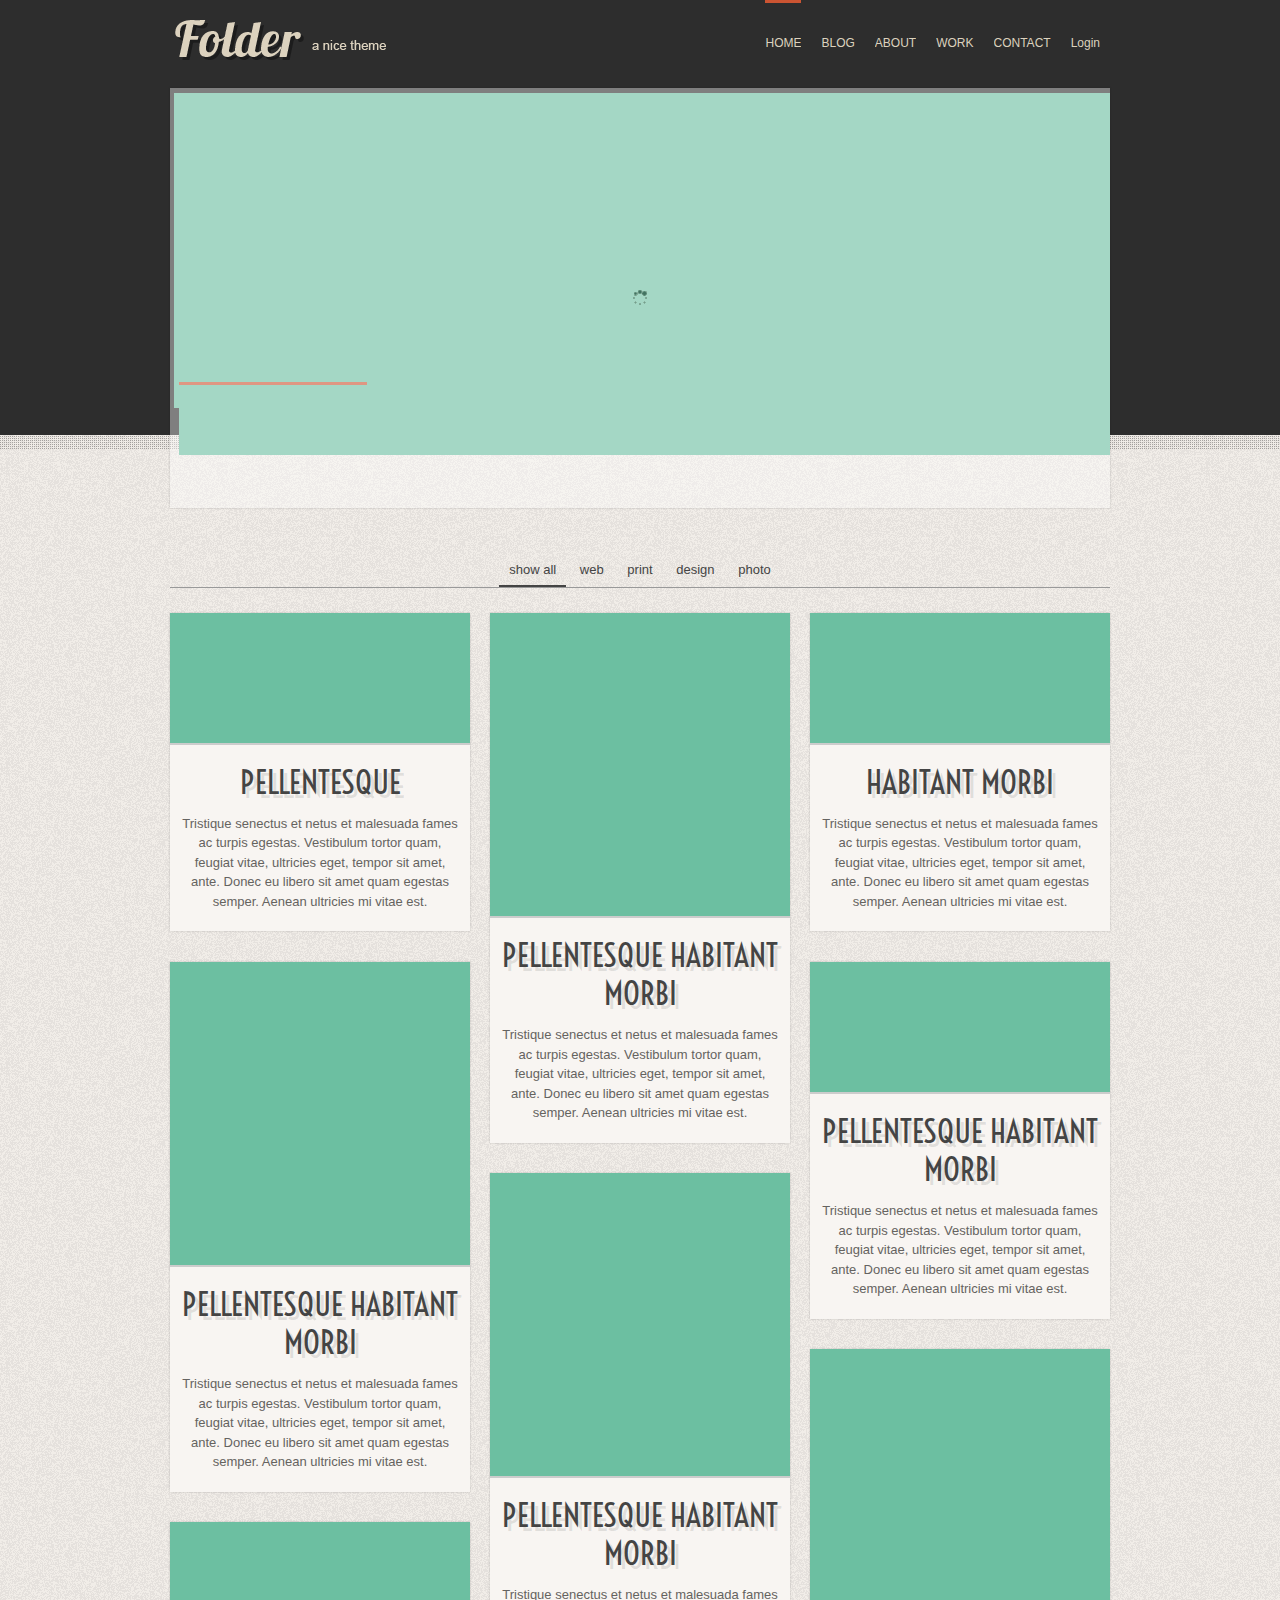
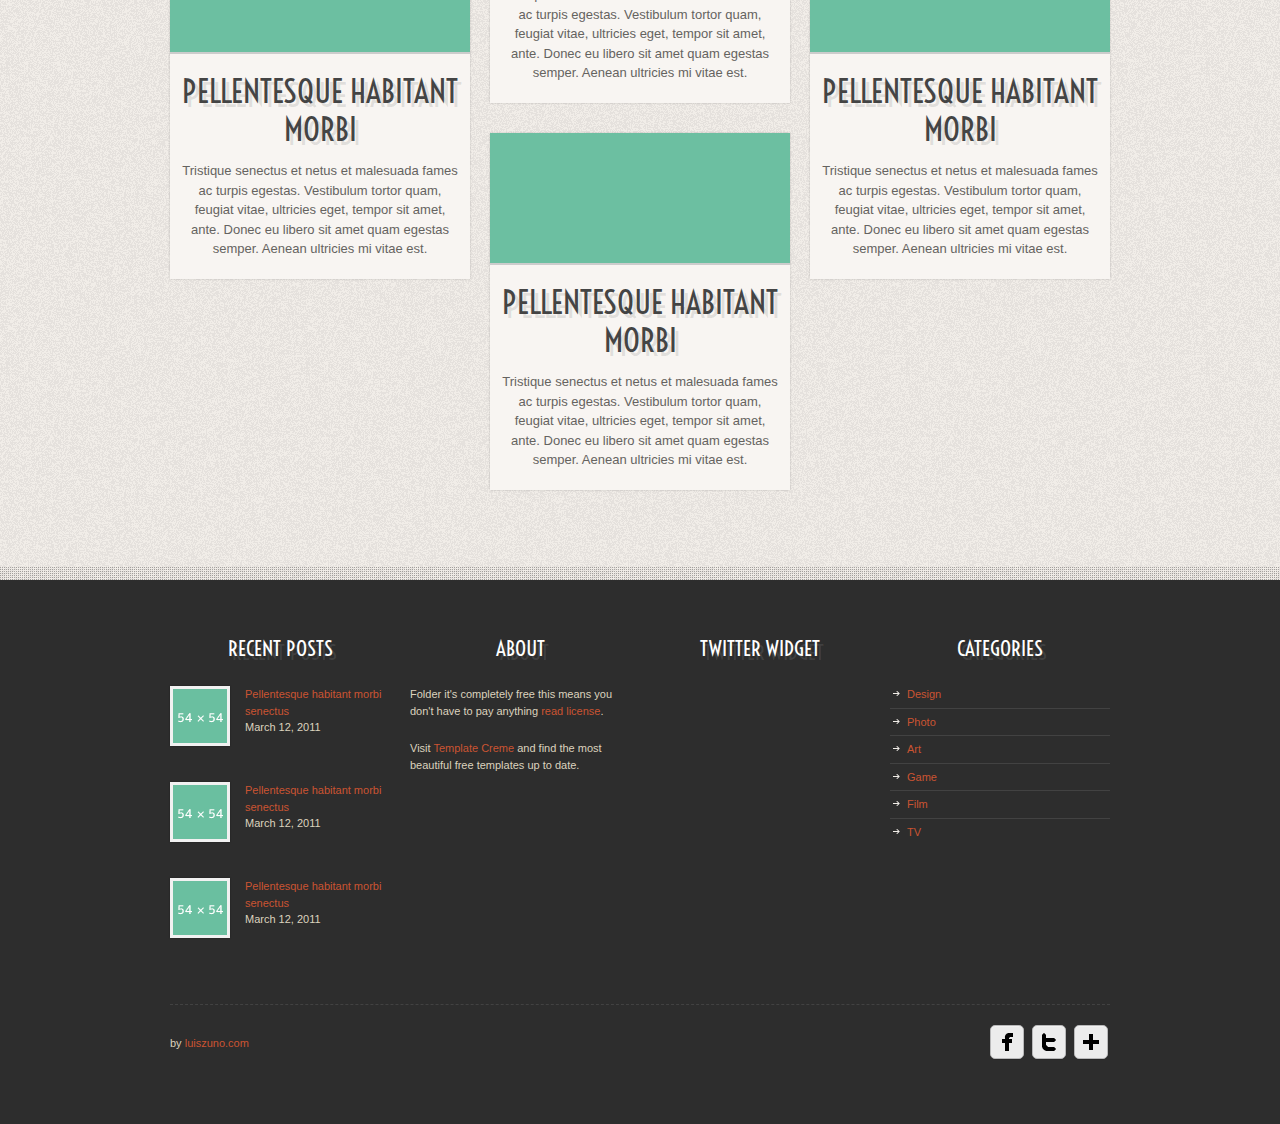
<file: html/index.html>
<!doctype html>
<html class="no-js">

	<head>
		<meta charset="utf-8"/>
		<title>FOLDER TEMPLATE</title>
		 
		<!--[if lt IE 9]>
			<script src="http://html5shim.googlecode.com/svn/trunk/html5.js"></script>
		<![endif]-->
		<link rel="stylesheet" media="all" href="css/style.css"/>
		<meta name="viewport" content="width=device-width, initial-scale=1"/>
		<!-- Adding "maximum-scale=1" fixes the Mobile Safari auto-zoom bug: http://filamentgroup.com/examples/iosScaleBug/ -->		
				
		<!-- JS -->
		<script src="js/jquery-1.7.1.min.js"></script>
		<script src="js/custom.js"></script>
		<script src="js/tabs.js"></script>
		<script src="js/css3-mediaqueries.js"></script>
		<script src="js/jquery.columnizer.min.js"></script>
		
		<!-- Isotope -->
		<script src="js/jquery.isotope.min.js"></script>
		
		<!-- Lof slider -->
		<script src="js/jquery.easing.js"></script>
		<script src="js/lof-slider.js"></script>
		<link rel="stylesheet" href="css/lof-slider.css" media="all"  /> 
		<!-- ENDS slider -->
		
		<!-- Tweet -->
		<link rel="stylesheet" href="css/jquery.tweet.css" media="all"  /> 
		<script src="js/tweet/jquery.tweet.js" ></script> 
		<!-- ENDS Tweet -->
		
		<!-- superfish -->
		<link rel="stylesheet" media="screen" href="css/superfish.css" /> 
		<script  src="js/superfish-1.4.8/js/hoverIntent.js"></script>
		<script  src="js/superfish-1.4.8/js/superfish.js"></script>
		<script  src="js/superfish-1.4.8/js/supersubs.js"></script>
		<!-- ENDS superfish -->
		
		<!-- prettyPhoto -->
		<script  src="js/prettyPhoto/js/jquery.prettyPhoto.js"></script>
		<link rel="stylesheet" href="js/prettyPhoto/css/prettyPhoto.css"  media="screen" />
		<!-- ENDS prettyPhoto -->
		
		<!-- poshytip -->
		<link rel="stylesheet" href="js/poshytip-1.1/src/tip-twitter/tip-twitter.css"  />
		<link rel="stylesheet" href="js/poshytip-1.1/src/tip-yellowsimple/tip-yellowsimple.css"  />
		<script  src="js/poshytip-1.1/src/jquery.poshytip.min.js"></script>
		<!-- ENDS poshytip -->
		
		<!-- JCarousel -->
		<script type="text/javascript" src="js/jquery.jcarousel.min.js"></script>
		<link rel="stylesheet" media="screen" href="css/carousel.css" /> 
		<!-- ENDS JCarousel -->
		
		<!-- GOOGLE FONTS -->
		<link href='http://fonts.googleapis.com/css?family=Voltaire' rel='stylesheet' type='text/css'>

		<!-- modernizr -->
		<script src="js/modernizr.js"></script>
		
		<!-- SKIN -->
		<link rel="stylesheet" media="all" href="css/skin.css"/>
		
		<!-- Less framework -->
		<link rel="stylesheet" media="all" href="css/lessframework.css"/>
		
		<!-- flexslider -->
		<link rel="stylesheet" href="css/flexslider.css" >
		<script src="js/jquery.flexslider.js"></script>

	</head>
	
	
	<body class="home">
	
		<!-- HEADER -->
		<header>
			<div class="wrapper cf">
				
				<div id="logo">
					<a href="index.html"><img  src="img/logo.png" alt="Simpler"></a>
				</div>
				
				<!-- nav -->
				<ul id="nav" class="sf-menu">
					<li class="current-menu-item"><a href="index.html">HOME</a></li>
					<li><a href="blog.html">BLOG</a></li>
					<li><a href="page.html">ABOUT</a>
						<ul>
							<li><a href="page-elements.html">Elements</a></li>
							<li><a href="page-icons.html">Icons</a></li>
							<li><a href="page-typography.html">Typography</a></li>
						</ul>
					</li>
					<li><a href="portfolio.html">WORK</a></li>
					<li><a href="contact.html">CONTACT</a></li>
                   
                    <li><a href="login.html">Login</a></li>
				</ul>
				<div id="combo-holder"></div>
				<!-- ends nav -->
				
				
				<!-- SLIDER -->				
				<div id="home-slider" class="lof-slidecontent">
					
					<div class="preload"><div></div></div>
					
					<!-- slider content --> 
					<div class="main-slider-content" >
					<ul class="sliders-wrap-inner">
					    <li>
					          <img src="img/dummies/slides/01.jpg" title="" alt="alt" />           
					          <div class="slider-description">
					            <h4>Lorem ipsum dolor</h4>
					            <p>Pellentesque habitant morbi tristique senectus et netus et malesuada fames ac turpis egestas. Vestibulum tortor quam, feugiat vitae, ultricies eget, tempor sit amet, ante. Donec eu libero sit amet quam egestas semper. Aenean ultricies mi vitae est...
					            <a class="link" href="#">Read more </a>
					            </p>
					         </div>
					    </li>
					    
					    <li>
					          <img src="img/dummies/slides/02.jpg" title="" alt="alt" />           
					          <div class="slider-description">
					            <h4>Lorem ipsum dolor</h4>
					            <p>Pellentesque habitant morbi tristique senectus et netus et malesuada fames ac turpis egestas. Vestibulum tortor quam, feugiat vitae, ultricies eget, tempor sit amet, ante. Donec eu libero sit amet quam egestas semper. Aenean ultricies mi vitae est...
					            <a class="link" href="#">Read more </a>
					            </p>
					         </div>
					    </li>
					    
					    <li>
					          <img src="img/dummies/slides/03.jpg" title="" alt="alt" />           
					          <div class="slider-description">
					            <h4>Lorem ipsum dolor</h4>
					            <p>Pellentesque habitant morbi tristique senectus et netus et malesuada fames ac turpis egestas. Vestibulum tortor quam, feugiat vitae, ultricies eget, tempor sit amet, ante. Donec eu libero sit amet quam egestas semper. Aenean ultricies mi vitae est...
					            <a class="link" href="#">Read more </a>
					            </p>
					         </div>
					    </li>
					    
					    <li>
					          <img src="img/dummies/slides/04.jpg" title="" alt="alt" />           
					          <div class="slider-description">
					            <h4>Lorem ipsum dolor</h4>
					            <p>Pellentesque habitant morbi tristique senectus et netus et malesuada fames ac turpis egestas. Vestibulum tortor quam, feugiat vitae, ultricies eget, tempor sit amet, ante. Donec eu libero sit amet quam egestas semper. Aenean ultricies mi vitae est...
					            <a class="link" href="#">Read more </a>
					            </p>
					         </div>
					    </li>
					    
					    <li>
					          <img src="img/dummies/slides/05.jpg" title="" alt="alt" />           
					          <div class="slider-description">
					            <h4>Lorem ipsum dolor</h4>
					            <p>Pellentesque habitant morbi tristique senectus et netus et malesuada fames ac turpis egestas. Vestibulum tortor quam, feugiat vitae, ultricies eget, tempor sit amet, ante. Donec eu libero sit amet quam egestas semper. Aenean ultricies mi vitae est...
					            <a class="link" href="#">Read more </a>
					            </p>
					         </div>
					    </li>
					    
					    <li>
					          <img src="img/dummies/slides/06.jpg" title="" alt="alt" />           
					          <div class="slider-description">
					            <h4>Lorem ipsum dolor</h4>
					            <p>Pellentesque habitant morbi tristique senectus et netus et malesuada fames ac turpis egestas. Vestibulum tortor quam, feugiat vitae, ultricies eget, tempor sit amet, ante. Donec eu libero sit amet quam egestas semper. Aenean ultricies mi vitae est...
					            <a class="link" href="#">Read more </a>
					            </p>
					         </div>
					    </li>
					    
					    <li>
					          <img src="img/dummies/slides/07.jpg" title="" alt="alt" />           
					          <div class="slider-description">
					            <h4>Lorem ipsum dolor</h4>
					            <p>Pellentesque habitant morbi tristique senectus et netus et malesuada fames ac turpis egestas. Vestibulum tortor quam, feugiat vitae, ultricies eget, tempor sit amet, ante. Donec eu libero sit amet quam egestas semper. Aenean ultricies mi vitae est...
					            <a class="link" href="#">Read more </a>
					            </p>
					         </div>
					    </li>
					    
					  </ul>  	
					</div>
					<!-- ENDS slider content --> 
				           
					<!-- slider nav -->
					<div class="navigator-content">
					  <div class="navigator-wrapper">
					        <ul class="navigator-wrap-inner">
					           <li><img src="img/dummies/slides/01_thumb.jpg" alt="alt" /></li>
					           <li><img src="img/dummies/slides/02_thumb.jpg" alt="alt" /></li>
					           <li><img src="img/dummies/slides/03_thumb.jpg" alt="alt" /></li>
					           <li><img src="img/dummies/slides/04_thumb.jpg" alt="alt" /></li>
					           <li><img src="img/dummies/slides/05_thumb.jpg" alt="alt" /></li>
					           <li><img src="img/dummies/slides/06_thumb.jpg" alt="alt" /></li>
					           <li><img src="img/dummies/slides/07_thumb.jpg" alt="alt" /></li>
					        </ul>
					  </div>
					  <div class="button-next">Next</div>
					  <div  class="button-previous">Previous</div>
					  <!-- REMOVED TILL FIXED <div class="button-control"><span>STOP</span></div> -->
					</div> 
					<!-- slider nav -->
					
					
				          
				 </div> 
				<!-- ENDS SLIDER -->





			</div>
		</header>
		<!-- ENDS HEADER -->
		
		<!-- MAIN -->
		<div id="main">
			<div class="wrapper cf">
			
			
			
			
				
			<!-- featured -->
			<div class="home-featured">
			
				<ul id="filter-buttons">
					<li><a href="#" data-filter="*" class="selected">show all</a></li>
					<li><a href="#" data-filter=".web">web</a></li>
					<li><a href="#" data-filter=".print">print</a></li>
					<li><a href="#" data-filter=".design">design</a></li>
					<li><a href="#" data-filter=".photo">photo</a></li>
				</ul>
				
				<!-- Filter container -->
				<div id="filter-container" class="cf">
					<figure class="web">
						<a href="project.html" class="thumb"><img src="img/dummies/featured/01.jpg" alt="alt" /></a>
						<figcaption>
							<a href="project.html"><h3 class="heading">Pellentesque </h3></a>
							Tristique senectus et netus et malesuada fames ac turpis egestas. Vestibulum tortor quam, feugiat vitae, ultricies eget, tempor sit amet, ante. Donec eu libero sit amet quam egestas semper. Aenean ultricies mi vitae est. </figcaption>
					</figure>
					
					<figure class="print">
						<a href="project.html" class="thumb"><img src="img/dummies/featured/02.jpg" alt="alt" /></a>
						<figcaption>
							<a href="project.html"><h3 class="heading">Pellentesque habitant morbi</h3></a>
							Tristique senectus et netus et malesuada fames ac turpis egestas. Vestibulum tortor quam, feugiat vitae, ultricies eget, tempor sit amet, ante. Donec eu libero sit amet quam egestas semper. Aenean ultricies mi vitae est. </figcaption>
					</figure>
					
					
					<figure class="design">
						<a href="project.html" class="thumb"><img src="img/dummies/featured/03.jpg" alt="alt" /></a>
						<figcaption>
							<a href="project.html" ><h3 class="heading">Habitant morbi</h3></a>
							Tristique senectus et netus et malesuada fames ac turpis egestas. Vestibulum tortor quam, feugiat vitae, ultricies eget, tempor sit amet, ante. Donec eu libero sit amet quam egestas semper. Aenean ultricies mi vitae est. </figcaption>
					</figure>
					
					
					<figure class="photo">
						<a href="project.html" class="thumb"><img src="img/dummies/featured/04.jpg" alt="alt" /></a>
						<figcaption>
							<a href="project.html" ><h3 class="heading">Pellentesque habitant morbi</h3></a>
							Tristique senectus et netus et malesuada fames ac turpis egestas. Vestibulum tortor quam, feugiat vitae, ultricies eget, tempor sit amet, ante. Donec eu libero sit amet quam egestas semper. Aenean ultricies mi vitae est. </figcaption>
					</figure>
					
					
					<figure class="web photo">
						<a href="project.html" class="thumb"><img src="img/dummies/featured/05.jpg" alt="alt" /></a>
						<figcaption>
							<a href="project.html" ><h3 class="heading">Pellentesque habitant morbi</h3></a>
							Tristique senectus et netus et malesuada fames ac turpis egestas. Vestibulum tortor quam, feugiat vitae, ultricies eget, tempor sit amet, ante. Donec eu libero sit amet quam egestas semper. Aenean ultricies mi vitae est. </figcaption>
					</figure>
					
					
					<figure class="web print">
						<a href="project.html" class="thumb"><img src="img/dummies/featured/06.jpg" alt="alt" /></a>
						<figcaption>
							<a href="project.html" ><h3 class="heading">Pellentesque habitant morbi</h3></a>
							Tristique senectus et netus et malesuada fames ac turpis egestas. Vestibulum tortor quam, feugiat vitae, ultricies eget, tempor sit amet, ante. Donec eu libero sit amet quam egestas semper. Aenean ultricies mi vitae est. </figcaption>
					</figure>
					
					
					<figure class="photo">
						<a href="project.html" class="thumb"><img src="img/dummies/featured/04.jpg" alt="alt" /></a>
						<figcaption>
							<a href="project.html" ><h3 class="heading">Pellentesque habitant morbi</h3></a>
							Tristique senectus et netus et malesuada fames ac turpis egestas. Vestibulum tortor quam, feugiat vitae, ultricies eget, tempor sit amet, ante. Donec eu libero sit amet quam egestas semper. Aenean ultricies mi vitae est. </figcaption>
					</figure>
					
					
					<figure class="web photo">
						<a href="project.html" class="thumb"><img src="img/dummies/featured/05.jpg" alt="alt" /></a>
						<figcaption>
							<a href="project.html" ><h3 class="heading">Pellentesque habitant morbi</h3></a>
							Tristique senectus et netus et malesuada fames ac turpis egestas. Vestibulum tortor quam, feugiat vitae, ultricies eget, tempor sit amet, ante. Donec eu libero sit amet quam egestas semper. Aenean ultricies mi vitae est. </figcaption>
					</figure>
					
					
					<figure class="web print">
						<a href="project.html" class="thumb"><img src="img/dummies/featured/01.jpg" alt="alt" /></a>
						<figcaption>
							<a href="project.html" ><h3 class="heading">Pellentesque habitant morbi</h3></a>
							Tristique senectus et netus et malesuada fames ac turpis egestas. Vestibulum tortor quam, feugiat vitae, ultricies eget, tempor sit amet, ante. Donec eu libero sit amet quam egestas semper. Aenean ultricies mi vitae est. </figcaption>
					</figure>
					
				</div><!-- ENDS Filter container -->
				
			</div>
			<!-- ENDS featured -->
			
			
			
			
			</div><!-- ENDS WRAPPER -->
		</div>
		<!-- ENDS MAIN -->
		
		
		<!-- FOOTER -->
		<footer>
			<div class="wrapper cf">
			
				<!-- widgets -->
				<ul  class="widget-cols cf">
					<li class="first-col">
						
						<div class="widget-block">
							<h4>RECENT POSTS</h4>
							<div class="recent-post cf">
								<a href="#" class="thumb"><img src="img/dummies/54x54.gif" alt="Post" /></a>
								<div class="post-head">
									<a href="#">Pellentesque habitant morbi senectus</a><span> March 12, 2011</span>
								</div>
							</div>
							<div class="recent-post cf">
								<a href="#" class="thumb"><img src="img/dummies/54x54.gif" alt="Post" /></a>
								<div class="post-head">
									<a href="#">Pellentesque habitant morbi senectus</a><span> March 12, 2011</span>
								</div>
							</div>
							<div class="recent-post cf">
								<a href="#" class="thumb"><img src="img/dummies/54x54.gif" alt="Post" /></a>
								<div class="post-head">
									<a href="#">Pellentesque habitant morbi senectus</a><span> March 12, 2011</span>
								</div>
							</div>
						</div>
					</li>
					
					<li class="second-col">
						
						<div class="widget-block">
							<h4>ABOUT</h4>
							<p>Folder it's completely free this means you don't have to pay anything <a href="http://luiszuno.com/blog/license" tar >read license</a>.</p> 
							<p>Visit <a href="http://templatecreme.com/" >Template Creme</a> and find the most beautiful free templates up to date.</p>
						</div>
						
					</li>
					
					<li class="third-col">
						
						<div class="widget-block">
							<div id="tweets" class="footer-col tweet">
		         				<h4>TWITTER WIDGET</h4>
		         			</div>
		         		</div>
		         		
					</li>
					
					<li class="fourth-col">
						
						<div class="widget-block">
							<h4>CATEGORIES</h4>
							<ul>
								<li class="cat-item"><a href="#" >Design</a></li>
								<li class="cat-item"><a href="#" >Photo</a></li>
								<li class="cat-item"><a href="#" >Art</a></li>
								<li class="cat-item"><a href="#" >Game</a></li>
								<li class="cat-item"><a href="#" >Film</a></li>
								<li class="cat-item"><a href="#" >TV</a></li>
							</ul>
						</div>
		         		
					</li>	
				</ul>
				<!-- ENDS widgets -->	
				
				
				<!-- bottom -->
				<div class="footer-bottom">
					<div class="left">by <a href="http://luiszuno.com" >luiszuno.com</a></div>
						<ul id="social-bar" class="cf sb">
							<li><a href="http://www.facebook.com"  title="Become a fan" class="facebook">Facebbok</a></li>
							<li><a href="http://www.twitter.com" title="Follow my tweets" class="twitter"></a></li>
							<li><a href="http://plus.google.com" title="Enter my circles" class="plus"></a></li>
						</ul>
				</div>	
				<!-- ENDS bottom -->
			
			</div>
		</footer>
		<!-- ENDS FOOTER -->
		
	</body>
	
	
	
</html>
</file>
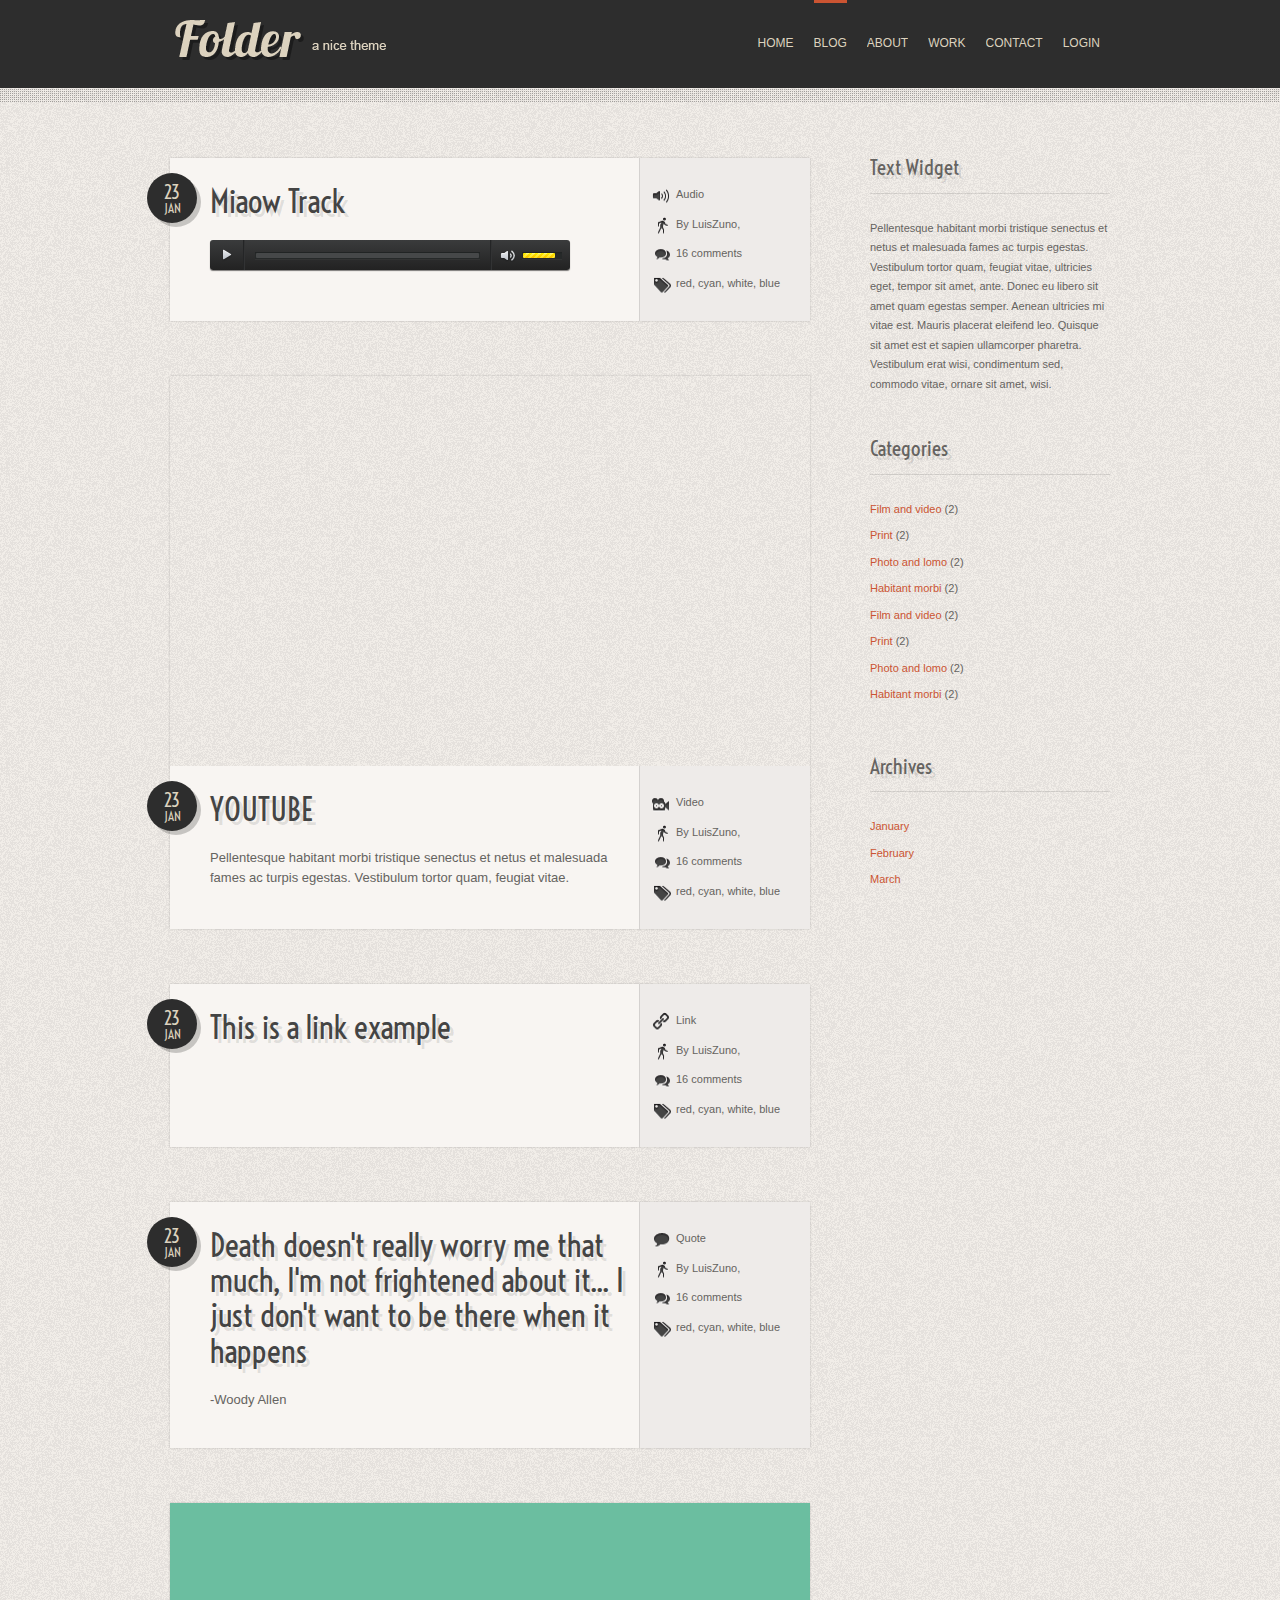
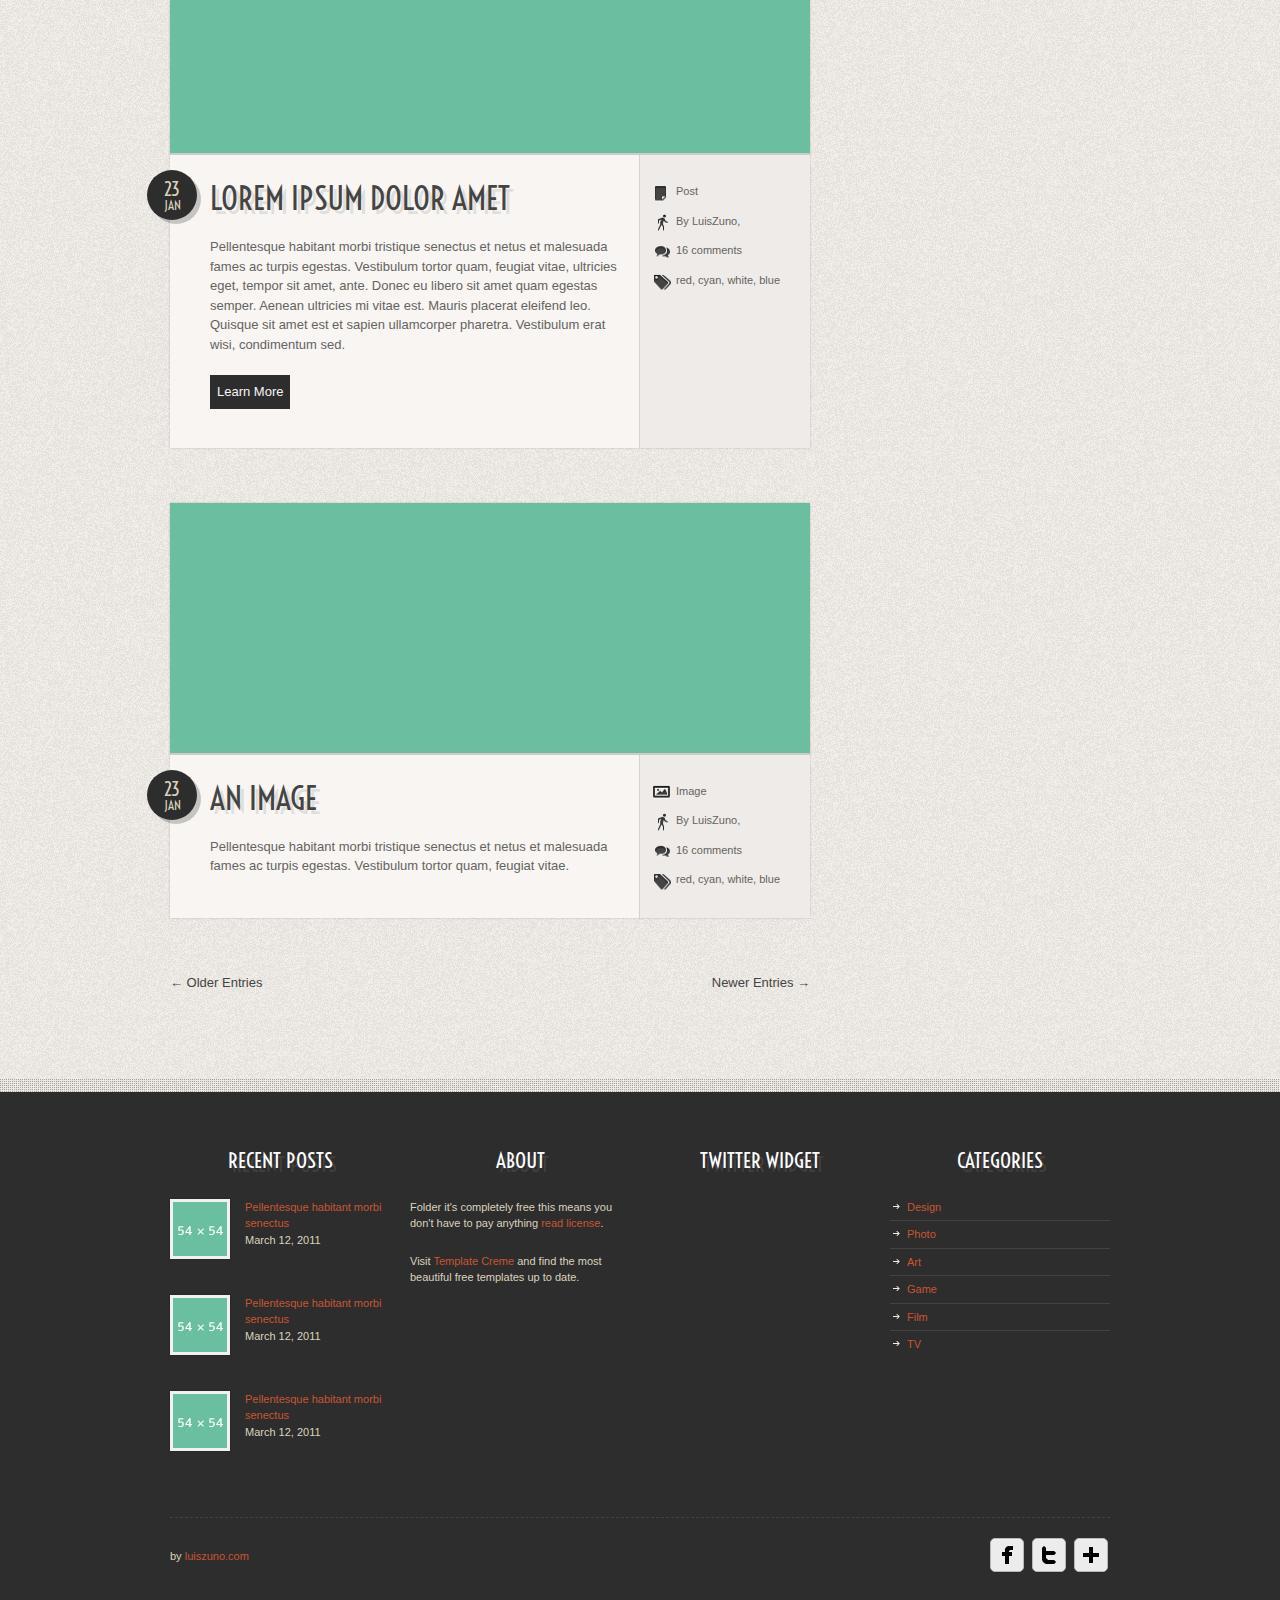
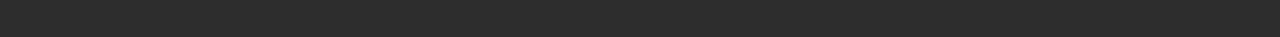
<file: html/blog.html>
<!doctype html> 
<html class="no-js">

	<head>
		<meta charset="utf-8"/>
		<title>FOLDER TEMPLATE</title>
		
		<!--[if lt IE 9]>
			<script src="http://html5shim.googlecode.com/svn/trunk/html5.js"></script>
		<![endif]-->
		<link rel="stylesheet" media="all" href="css/style.css"/>
		<meta name="viewport" content="width=device-width, initial-scale=1"/>
		<!-- Adding "maximum-scale=1" fixes the Mobile Safari auto-zoom bug: http://filamentgroup.com/examples/iosScaleBug/ -->		
				
		<!-- JS -->
		<script src="js/jquery-1.7.1.min.js"></script>
		<script src="js/custom.js"></script>
		<script src="js/tabs.js"></script>
		<script src="js/css3-mediaqueries.js"></script>
		<script src="js/jquery.columnizer.min.js"></script>
		
		<!-- Isotope -->
		<script src="js/jquery.isotope.min.js"></script>
		
		<!-- Lof slider -->
		<script src="js/jquery.easing.js"></script>
		<script src="js/lof-slider.js"></script>
		<link rel="stylesheet" href="css/lof-slider.css" media="all"  /> 
		<!-- ENDS slider -->
		
		<!-- Tweet -->
		<link rel="stylesheet" href="css/jquery.tweet.css" media="all"  /> 
		<script src="js/tweet/jquery.tweet.js" ></script> 
		<!-- ENDS Tweet -->
		
		<!-- superfish -->
		<link rel="stylesheet" media="screen" href="css/superfish.css" /> 
		<script  src="js/superfish-1.4.8/js/hoverIntent.js"></script>
		<script  src="js/superfish-1.4.8/js/superfish.js"></script>
		<script  src="js/superfish-1.4.8/js/supersubs.js"></script>
		<!-- ENDS superfish -->
		
		<!-- prettyPhoto -->
		<script  src="js/prettyPhoto/js/jquery.prettyPhoto.js"></script>
		<link rel="stylesheet" href="js/prettyPhoto/css/prettyPhoto.css"  media="screen" />
		<!-- ENDS prettyPhoto -->
		
		<!-- poshytip -->
		<link rel="stylesheet" href="js/poshytip-1.1/src/tip-twitter/tip-twitter.css"  />
		<link rel="stylesheet" href="js/poshytip-1.1/src/tip-yellowsimple/tip-yellowsimple.css"  />
		<script  src="js/poshytip-1.1/src/jquery.poshytip.min.js"></script>
		<!-- ENDS poshytip -->
		
		<!-- JCarousel -->
		<script type="text/javascript" src="js/jquery.jcarousel.min.js"></script>
		<link rel="stylesheet" media="screen" href="css/carousel.css" /> 
		<!-- ENDS JCarousel -->
		
		<!-- GOOGLE FONTS -->
		<link href='http://fonts.googleapis.com/css?family=Voltaire' rel='stylesheet' type='text/css'>

		<!-- modernizr -->
		<script src="js/modernizr.js"></script>
		
		<!-- SKIN -->
		<link rel="stylesheet" media="all" href="css/skin.css"/>
		
		<!-- Less framework -->
		<link rel="stylesheet" media="all" href="css/lessframework.css"/>
		
		<!-- jplayer -->
		<link href="player-skin/jplayer-black-and-yellow.css" rel="stylesheet" type="text/css" />
		<script type="text/javascript" src="js/jquery.jplayer.min.js"></script>
		
		<!-- flexslider -->
		<link rel="stylesheet" href="css/flexslider.css" >
		<script src="js/jquery.flexslider.js"></script>
		
	</head>
	
	
	<body class="blog">
	
		<!-- HEADER -->
		<header>
			<div class="wrapper cf">
				
				<div id="logo">
					<a href="index.html"><img  src="img/logo.png" alt="Simpler"></a>
				</div>
				
				<!-- nav -->
				<ul id="nav" class="sf-menu">
					<li><a href="index.html"><span>HOME</span></a></li>
					<li class="current-menu-item"><a href="blog.html">BLOG</a></li>
					<li><a href="page.html">ABOUT</a>
						<ul>
							<li><a href="page-elements.html">Elements</a></li>
							<li><a href="page-icons.html">Icons</a></li>
							<li><a href="page-typography.html">Typography</a></li>
						</ul>
					</li>
					<li><a href="portfolio.html">WORK</a></li>
					<li><a href="contact.html">CONTACT</a></li>
                    <li><a href="Intranet/Default.aspx">LOGIN</a></li>
				</ul>
				<div id="combo-holder"></div>
				<!-- ends nav -->

			</div>
		</header>
		<!-- ENDS HEADER -->
		
		<!-- MAIN -->
		<div id="main">
			<div class="wrapper cf">
			
				
				<!-- posts list -->
	        	<div id="posts-list" class="cf">        	
	        		
	        		
	        		<!-- Audio -->
					<article class="format-audio">
						<div class="box cf">
							<div class="entry-date"><div class="number">23</div><div class="month">JAN</div></div>
							
							<div class="excerpt">
								<a href="single.html" class="post-heading" >Miaow Track</a>
								<!-- jplayer -->
								<script type="text/javascript">
								//<![CDATA[
								$(document).ready(function(){
								
									$("#jquery_jplayer_1").jPlayer({
										ready: function () {
											$(this).jPlayer("setMedia", {
												m4a: "http://www.jplayer.org/audio/m4a/Miaow-07-Bubble.m4a",
												oga: "http://www.jplayer.org/audio/ogg/Miaow-07-Bubble.ogg"
											}).jPlayer("stop");
										},
										ended: function (event) {
											$(this).jPlayer("play");
										},
										swfPath: "js",
										supplied: "m4a, oga"
									});
								});
								//]]>
								</script>
								<div id="jquery_jplayer_1" class="jp-jplayer"></div>
								<div class="jp-audio-container">
									<div class="jp-audio">
										<div class="jp-type-single">
											<div id="jp_interface_1" class="jp-interface">
												<ul class="jp-controls">
													<li><a href="#" class="jp-play" tabindex="1">play</a></li>
													<li><a href="#" class="jp-pause" tabindex="1">pause</a></li>
													<li><a href="#" class="jp-mute" tabindex="1">mute</a></li>
													<li><a href="#" class="jp-unmute" tabindex="1">unmute</a></li>
												</ul>
												<div class="jp-progress-container">
													<div class="jp-progress">
														<div class="jp-seek-bar">
															<div class="jp-play-bar"></div>
														</div>
													</div>
												</div>
												<div class="jp-volume-bar-container">
													<div class="jp-volume-bar">
														<div class="jp-volume-bar-value"></div>
													</div>
												</div>
											</div>
										</div>
									</div>
								</div>
								<!-- ENDS jplayer -->

							</div>
							
							<div class="meta">
								<span class="format">Audio</span>
								<span class="user"><a href="#">By LuisZuno, </a></span>
								<span class="comments">16 comments</span>
								<span class="tags"><a href="#">red</a>, <a href="#">cyan</a>, <a href="#">white</a>, <a href="#">blue</a></span>
							</div>
								
						</div>
					</article>
					<!-- ENDS Audio -->
	        
					
	        		
	        		<!-- Video -->
					<article class="format-video">
						<div class="video-container">
							<iframe  src="http://www.youtube.com/embed/YE7VzlLtp-4" ></iframe>
						</div>
						<div class="box cf">
							<div class="entry-date"><div class="number">23</div><div class="month">JAN</div></div>
							
							<div class="excerpt">
								<a href="single.html" class="post-heading" >YOUTUBE</a>
								<p>Pellentesque habitant morbi tristique senectus et netus et malesuada fames ac turpis egestas. Vestibulum tortor quam, feugiat vitae.</p>
								
								
							</div>
							
							<div class="meta">
								<span class="format">Video</span>
								<span class="user"><a href="#">By LuisZuno, </a></span>
								<span class="comments">16 comments</span>
								<span class="tags"><a href="#">red</a>, <a href="#">cyan</a>, <a href="#">white</a>, <a href="#">blue</a></span>
							</div>
								
						</div>
					</article>
					<!-- ENDS Video -->
					
					
	        		<!-- Link -->
					<article class="format-link">
						<div class="box cf">
							<div class="entry-date"><div class="number">23</div><div class="month">JAN</div></div>
							
							<div class="excerpt">
								<a href="http://luiszuno.com" class="post-heading" >This is a link example</a>
							</div>
							
							<div class="meta">
								<span class="format">Link</span>
								<span class="user"><a href="#">By LuisZuno, </a></span>
								<span class="comments">16 comments</span>
								<span class="tags"><a href="#">red</a>, <a href="#">cyan</a>, <a href="#">white</a>, <a href="#">blue</a></span>
							</div>
								
						</div>
					</article>
					<!-- ENDS Link -->
					
					<!-- Quote -->
					<article class="format-quote">
						<div class="box cf">
							<div class="entry-date"><div class="number">23</div><div class="month">JAN</div></div>
							
							<div class="excerpt">
								<a href="single.html" class="post-heading" >Death doesn't really worry me that much, I'm not frightened about it... I just don't want to be there when it happens</a>
								<p><span class="q-author">-Woody Allen</span></p>

							</div>
							
							<div class="meta">
								<span class="format">Quote</span>
								<span class="user"><a href="#">By LuisZuno, </a></span>
								<span class="comments">16 comments</span>
								<span class="tags"><a href="#">red</a>, <a href="#">cyan</a>, <a href="#">white</a>, <a href="#">blue</a></span>
							</div>
								
						</div>
					</article>
					<!-- ENDS Quote -->
					
					
					<!-- Standard -->
					<article class="format-standard">
						<div class="feature-image">
							<a href="single.html">
								<img src="img/dummies/slides/01.jpg" alt="Alt text" />
							</a>
						</div>
						<div class="box cf">
							<div class="entry-date"><div class="number">23</div><div class="month">JAN</div></div>
							
							<div class="excerpt">
								<a href="single.html" class="post-heading" >LOREM IPSUM DOLOR AMET</a>
								<p>Pellentesque habitant morbi tristique senectus et netus et malesuada fames ac turpis egestas. Vestibulum tortor quam, feugiat vitae, ultricies eget, tempor sit amet, ante. Donec eu libero sit amet quam egestas semper. Aenean ultricies mi vitae est. Mauris placerat eleifend leo. Quisque sit amet est et sapien ullamcorper pharetra. Vestibulum erat wisi, condimentum sed.</p>
								
								<p><a href="single.html" class="learnmore">Learn More</a></p>
							</div>
							
							<div class="meta">
								<span class="format">Post</span>
								<span class="user"><a href="#">By LuisZuno, </a></span>
								<span class="comments">16 comments</span>
								<span class="tags"><a href="#">red</a>, <a href="#">cyan</a>, <a href="#">white</a>, <a href="#">blue</a></span>
							</div>
								
						</div>
					</article>
					<!-- ENDS  Standard -->
					
					
					<!-- Image -->
					<article class="format-image">
						<div class="feature-image">
							<a href="img/dummies/slides/01.jpg" data-rel="prettyPhoto">
								<img src="img/dummies/slides/04.jpg" alt="Alt text" />
							</a>
						</div>
						<div class="box cf">
							<div class="entry-date"><div class="number">23</div><div class="month">JAN</div></div>
							
							<div class="excerpt">
								<a href="single.html" class="post-heading" >AN IMAGE</a>
								<p>Pellentesque habitant morbi tristique senectus et netus et malesuada fames ac turpis egestas. Vestibulum tortor quam, feugiat vitae.</p>
								
								
							</div>
							
							<div class="meta">
								<span class="format">Image</span>
								<span class="user"><a href="#">By LuisZuno, </a></span>
								<span class="comments">16 comments</span>
								<span class="tags"><a href="#">red</a>, <a href="#">cyan</a>, <a href="#">white</a>, <a href="#">blue</a></span>
							</div>
								
						</div>
					</article>
					<!-- ENDS Image -->
					
					
					<!-- page-navigation -->
					<div class="page-navigation cf">
						<div class="nav-next"><a href="#">&#8592; Older Entries </a></div>
						<div class="nav-previous"><a href="#">Newer Entries &#8594;</a></div>
					</div>
					<!--ENDS page-navigation -->
					
				
        		</div>
        		<!-- ENDS posts list -->
			
				<!-- sidebar -->
        	<aside id="sidebar">
        		
        		<ul>
	        		<li class="block">
		        		<h4>Text Widget</h4>
						Pellentesque habitant morbi tristique senectus et netus et malesuada fames ac turpis egestas. Vestibulum tortor quam, feugiat vitae, ultricies eget, tempor sit amet, ante. Donec eu libero sit amet quam egestas semper. Aenean ultricies mi vitae est. Mauris placerat eleifend leo. Quisque sit amet est et sapien ullamcorper pharetra. Vestibulum erat wisi, condimentum sed, commodo vitae, ornare sit amet, wisi. 
	        		</li>
	        		
	        		<li class="block">
		        		<h4>Categories</h4>
						<ul>
							<li class="cat-item"><a href="#" title="title">Film and video<span class="post-counter"> (2)</span></a></li>
							<li class="cat-item"><a href="#" title="title">Print<span class="post-counter"> (2)</span></a></li>
							<li class="cat-item"><a href="#" title="title">Photo and lomo<span class="post-counter"> (2)</span></a></li>
							<li class="cat-item"><a href="#" title="title">Habitant morbi<span class="post-counter"> (2)</span></a></li>
							<li class="cat-item"><a href="#" title="title">Film and video<span class="post-counter"> (2)</span></a></li>
							<li class="cat-item"><a href="#" title="title">Print<span class="post-counter"> (2)</span></a></li>
							<li class="cat-item"><a href="#" title="title">Photo and lomo<span class="post-counter"> (2)</span></a></li>
							<li class="cat-item"><a href="#" title="title">Habitant morbi<span class="post-counter"> (2)</span></a></li>
						</ul>
	        		</li>
	        		
	        		<li class="block">
		        		<h4>Archives</h4>
						<ul>
							<li class="cat-item"><a href="#" title="title">January</a></li>
							<li class="cat-item"><a href="#" title="title">February</a></li>
							<li class="cat-item"><a href="#" title="title">March</a></li>
						</ul>
	        		</li>
        		
        		</ul>
        		
        	</aside>
			<!-- ENDS sidebar -->
			
			
			</div><!-- ENDS WRAPPER -->
		</div>
		<!-- ENDS MAIN -->
		
		
		<!-- FOOTER -->
		<footer>
			<div class="wrapper cf">
			
				<!-- widgets -->
				<ul  class="widget-cols cf">
					<li class="first-col">
						
						<div class="widget-block">
							<h4>RECENT POSTS</h4>
							<div class="recent-post cf">
								<a href="#" class="thumb"><img src="img/dummies/54x54.gif" alt="Post" /></a>
								<div class="post-head">
									<a href="#">Pellentesque habitant morbi senectus</a><span> March 12, 2011</span>
								</div>
							</div>
							<div class="recent-post cf">
								<a href="#" class="thumb"><img src="img/dummies/54x54.gif" alt="Post" /></a>
								<div class="post-head">
									<a href="#">Pellentesque habitant morbi senectus</a><span> March 12, 2011</span>
								</div>
							</div>
							<div class="recent-post cf">
								<a href="#" class="thumb"><img src="img/dummies/54x54.gif" alt="Post" /></a>
								<div class="post-head">
									<a href="#">Pellentesque habitant morbi senectus</a><span> March 12, 2011</span>
								</div>
							</div>
						</div>
					</li>
					
					<li class="second-col">
						
						<div class="widget-block">
							<h4>ABOUT</h4>
							<p>Folder it's completely free this means you don't have to pay anything <a href="http://luiszuno.com/blog/license" tar >read license</a>.</p> 
							<p>Visit <a href="http://templatecreme.com/" >Template Creme</a> and find the most beautiful free templates up to date.</p>
						</div>
						
					</li>
					
					<li class="third-col">
						
						<div class="widget-block">
							<div id="tweets" class="footer-col tweet">
		         				<h4>TWITTER WIDGET</h4>
		         			</div>
		         		</div>
		         		
					</li>
					
					<li class="fourth-col">
						
						<div class="widget-block">
							<h4>CATEGORIES</h4>
							<ul>
								<li class="cat-item"><a href="#" >Design</a></li>
								<li class="cat-item"><a href="#" >Photo</a></li>
								<li class="cat-item"><a href="#" >Art</a></li>
								<li class="cat-item"><a href="#" >Game</a></li>
								<li class="cat-item"><a href="#" >Film</a></li>
								<li class="cat-item"><a href="#" >TV</a></li>
							</ul>
						</div>
		         		
					</li>	
				</ul>
				<!-- ENDS widgets -->	
				
				
				<!-- bottom -->
				<div class="footer-bottom">
					<div class="left">by <a href="http://luiszuno.com" >luiszuno.com</a></div>
						<ul id="social-bar" class="cf sb">
							<li><a href="http://www.facebook.com"  title="Become a fan" class="facebook">Facebbok</a></li>
							<li><a href="http://www.twitter.com" title="Follow my tweets" class="twitter"></a></li>
							<li><a href="http://plus.google.com" title="Enter my circles" class="plus"></a></li>
						</ul>
				</div>	
				<!-- ENDS bottom -->
			
			</div>
		</footer>
		<!-- ENDS FOOTER -->
		
	</body>
	
	
	
</html>
</file>
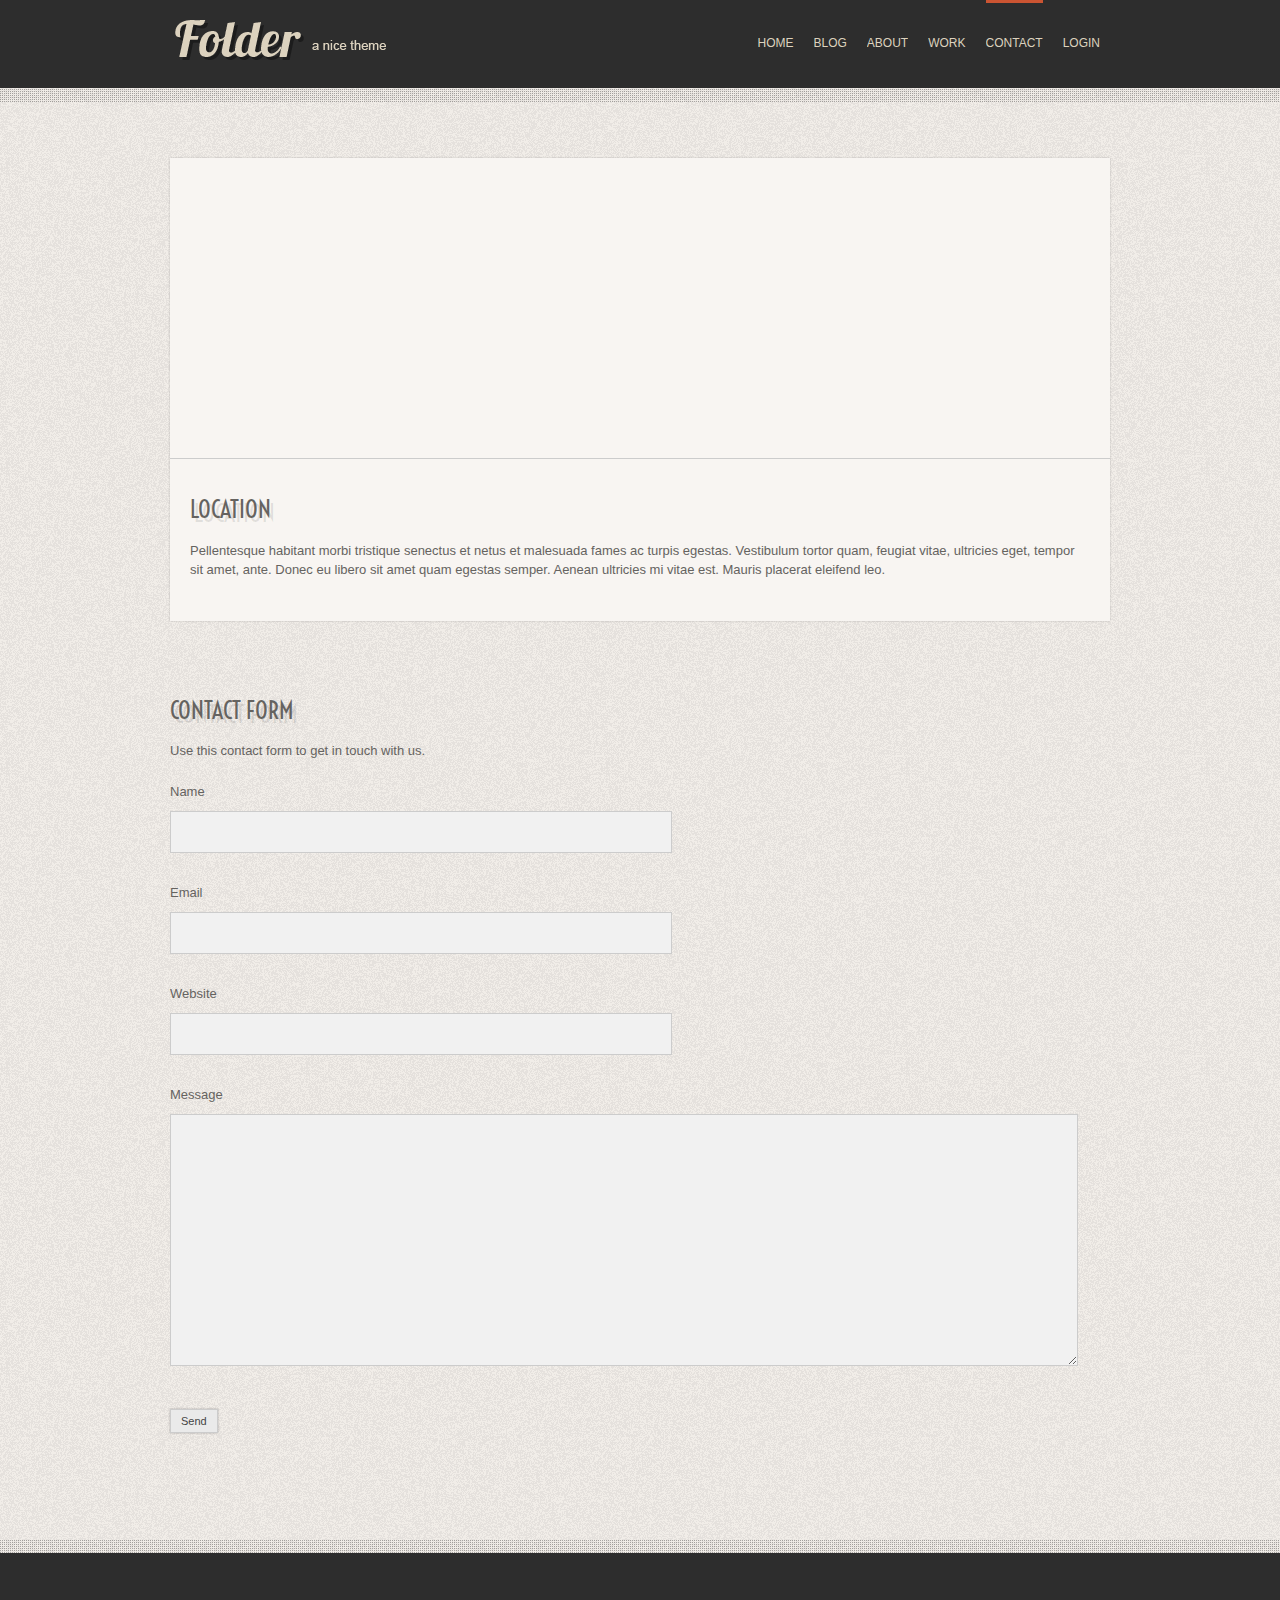
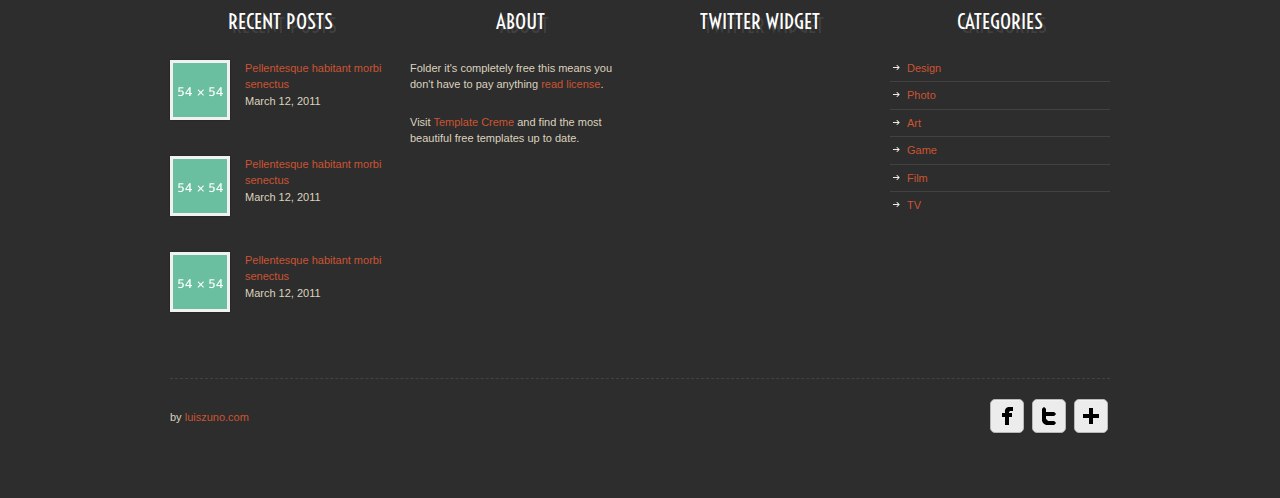
<file: html/contact.html>
<!doctype html> 
<html class="no-js">

	<head>
		<meta charset="utf-8"/>
		<title>FOLDER TEMPLATE</title>
		
		<!--[if lt IE 9]>
			<script src="http://html5shim.googlecode.com/svn/trunk/html5.js"></script>
		<![endif]-->
		<link rel="stylesheet" media="all" href="css/style.css"/>
		<meta name="viewport" content="width=device-width, initial-scale=1"/>
		<!-- Adding "maximum-scale=1" fixes the Mobile Safari auto-zoom bug: http://filamentgroup.com/examples/iosScaleBug/ -->		
				
		<!-- JS -->
		<script src="js/jquery-1.7.1.min.js"></script>
		<script src="js/custom.js"></script>
		<script src="js/tabs.js"></script>
		<script src="js/css3-mediaqueries.js"></script>
		<script src="js/jquery.columnizer.min.js"></script>
		
		<!-- Isotope -->
		<script src="js/jquery.isotope.min.js"></script>
		
		<!-- Lof slider -->
		<script src="js/jquery.easing.js"></script>
		<script src="js/lof-slider.js"></script>
		<link rel="stylesheet" href="css/lof-slider.css" media="all"  /> 
		<!-- ENDS slider -->
		
		<!-- Tweet -->
		<link rel="stylesheet" href="css/jquery.tweet.css" media="all"  /> 
		<script src="js/tweet/jquery.tweet.js" ></script> 
		<!-- ENDS Tweet -->
		
		<!-- superfish -->
		<link rel="stylesheet" media="screen" href="css/superfish.css" /> 
		<script  src="js/superfish-1.4.8/js/hoverIntent.js"></script>
		<script  src="js/superfish-1.4.8/js/superfish.js"></script>
		<script  src="js/superfish-1.4.8/js/supersubs.js"></script>
		<!-- ENDS superfish -->
		
		<!-- prettyPhoto -->
		<script  src="js/prettyPhoto/js/jquery.prettyPhoto.js"></script>
		<link rel="stylesheet" href="js/prettyPhoto/css/prettyPhoto.css"  media="screen" />
		<!-- ENDS prettyPhoto -->
		
		<!-- poshytip -->
		<link rel="stylesheet" href="js/poshytip-1.1/src/tip-twitter/tip-twitter.css"  />
		<link rel="stylesheet" href="js/poshytip-1.1/src/tip-yellowsimple/tip-yellowsimple.css"  />
		<script  src="js/poshytip-1.1/src/jquery.poshytip.min.js"></script>
		<!-- ENDS poshytip -->
		
		<!-- JCarousel -->
		<script type="text/javascript" src="js/jquery.jcarousel.min.js"></script>
		<link rel="stylesheet" media="screen" href="css/carousel.css" /> 
		<!-- ENDS JCarousel -->
		
		<!-- GOOGLE FONTS -->
		<link href='http://fonts.googleapis.com/css?family=Voltaire' rel='stylesheet' type='text/css'>

		<!-- modernizr -->
		<script src="js/modernizr.js"></script>
		
		<!-- SKIN -->
		<link rel="stylesheet" media="all" href="css/skin.css"/>
		
		<!-- Less framework -->
		<link rel="stylesheet" media="all" href="css/lessframework.css"/>
		
		<!-- jplayer -->
		<link href="player-skin/jplayer-black-and-yellow.css" rel="stylesheet" type="text/css" />
		<script type="text/javascript" src="js/jquery.jplayer.min.js"></script>
		
		<!-- flexslider -->
		<link rel="stylesheet" href="css/flexslider.css" >
		<script src="js/jquery.flexslider.js"></script>
		
		<!-- reply move form -->
		<script src="js/moveform.js"></script>
		
	</head>
	
	
	<body class="page" onload="">
	
		<!-- HEADER -->
		<header>
			<div class="wrapper cf">
				
				<div id="logo">
					<a href="index.html"><img  src="img/logo.png" alt="Simpler"></a>
				</div>
				
				<!-- nav -->
				<ul id="nav" class="sf-menu">
					<li><a href="index.html"><span>HOME</span></a></li>
					<li><a href="blog.html">BLOG</a></li>
					<li><a href="page.html">ABOUT</a>
						<ul>
							<li><a href="page-elements.html">Elements</a></li>
							<li><a href="page-icons.html">Icons</a></li>
							<li><a href="page-typography.html">Typography</a></li>
						</ul>
					</li>
					<li><a href="portfolio.html">WORK</a></li>
					<li  class="current-menu-item"><a href="contact.html">CONTACT</a></li>
                    <li><a href="Intranet/Default.aspx">LOGIN</a></li>
				</ul>
				<div id="combo-holder"></div>
				<!-- ends nav -->

			</div>
		</header>
		<!-- ENDS HEADER -->
		
		<!-- MAIN -->
		<div id="main">
			<div class="wrapper cf">
			
			
				
			<!-- page content-->
        	<div id="page-content" class="cf">        	
	        		
	        	
	        	
				
				
				<!-- Map -->
				<script type="text/javascript" src="https://maps.google.com/maps/api/js?sensor=true" /></script>
				<script type="text/javascript">
					function initialize() {
						var latlng = new google.maps.LatLng(-34.397, 150.644);
						var myOptions = {
						  zoom: 8,
						  center: latlng,
						  mapTypeId: google.maps.MapTypeId.ROADMAP
					};
					var map = new google.maps.Map(document.getElementById("map_canvas"),
					    myOptions);
					}
				</script>
				
				<div id="map-holder">
					<div id="map_canvas"></div>
					<div id="map-content">
						<p><h3>LOCATION</h3></p>
	        	
						<p>Pellentesque habitant morbi tristique senectus et netus et malesuada fames ac turpis egestas. Vestibulum tortor quam, feugiat vitae, ultricies eget, tempor sit amet, ante. Donec eu libero sit amet quam egestas semper. Aenean ultricies mi vitae est. Mauris placerat eleifend leo.</p>
					</div>
				</div>
				
				<!-- ENDS Map -->
				
				
				<p><h3>CONTACT FORM</h3></p>
				<p>Use this contact form to get in touch with us.</p>
				<!-- form -->
				<script type="text/javascript" src="js/form-validation.js"></script>
				<form id="contactForm" action="#" method="post">
					<fieldset>
														
						<p>
							<label for="name" >Name</label>
							<input name="name"  id="name" type="text" class="form-poshytip" title="Enter your full name" />
						</p>
						
						<p>
							<label for="email" >Email</label>
							<input name="email"  id="email" type="text" class="form-poshytip" title="Enter your email address" />
						</p>
						
						<p>
							<label for="web">Website</label>
							<input name="web"  id="web" type="text" class="form-poshytip" title="Enter your website" />
						</p>
						
						<p>
							<label for="comments">Message</label>
							<textarea  name="comments"  id="comments" rows="5" cols="20" class="form-poshytip" title="Enter your comments"></textarea>
						</p>
						
						<!-- send mail configuration -->
						<input type="hidden" value="your@email.com" name="to" id="to" />
						<input type="hidden" value="ENter the subject here" name="subject" id="subject" />
						<input type="hidden" value="send-mail.php" name="sendMailUrl" id="sendMailUrl" />
						<!-- ENDS send mail configuration -->
						
						<p><input type="button" value="Send" name="submit" id="submit" /> <span id="error" class="warning">Message</span></p>
					</fieldset>
					
				</form>
				<p id="sent-form-msg" class="success">Form data sent. Thanks for your comments.</p>
				<!-- ENDS form -->				
				
    		</div>
    		<!-- ENDS page content-->
			
			
			
			</div><!-- ENDS WRAPPER -->
		</div>
		<!-- ENDS MAIN -->
		
		
		<!-- FOOTER -->
		<footer>
			<div class="wrapper cf">
			
				<!-- widgets -->
				<ul  class="widget-cols cf">
					<li class="first-col">
						
						<div class="widget-block">
							<h4>RECENT POSTS</h4>
							<div class="recent-post cf">
								<a href="#" class="thumb"><img src="img/dummies/54x54.gif" alt="Post" /></a>
								<div class="post-head">
									<a href="#">Pellentesque habitant morbi senectus</a><span> March 12, 2011</span>
								</div>
							</div>
							<div class="recent-post cf">
								<a href="#" class="thumb"><img src="img/dummies/54x54.gif" alt="Post" /></a>
								<div class="post-head">
									<a href="#">Pellentesque habitant morbi senectus</a><span> March 12, 2011</span>
								</div>
							</div>
							<div class="recent-post cf">
								<a href="#" class="thumb"><img src="img/dummies/54x54.gif" alt="Post" /></a>
								<div class="post-head">
									<a href="#">Pellentesque habitant morbi senectus</a><span> March 12, 2011</span>
								</div>
							</div>
						</div>
					</li>
					
					<li class="second-col">
						
						<div class="widget-block">
							<h4>ABOUT</h4>
							<p>Folder it's completely free this means you don't have to pay anything <a href="http://luiszuno.com/blog/license" tar >read license</a>.</p> 
							<p>Visit <a href="http://templatecreme.com/" >Template Creme</a> and find the most beautiful free templates up to date.</p>
						</div>
						
					</li>
					
					<li class="third-col">
						
						<div class="widget-block">
							<div id="tweets" class="footer-col tweet">
		         				<h4>TWITTER WIDGET</h4>
		         			</div>
		         		</div>
		         		
					</li>
					
					<li class="fourth-col">
						
						<div class="widget-block">
							<h4>CATEGORIES</h4>
							<ul>
								<li class="cat-item"><a href="#" >Design</a></li>
								<li class="cat-item"><a href="#" >Photo</a></li>
								<li class="cat-item"><a href="#" >Art</a></li>
								<li class="cat-item"><a href="#" >Game</a></li>
								<li class="cat-item"><a href="#" >Film</a></li>
								<li class="cat-item"><a href="#" >TV</a></li>
							</ul>
						</div>
		         		
					</li>	
				</ul>
				<!-- ENDS widgets -->	
				
				
				<!-- bottom -->
				<div class="footer-bottom">
					<div class="left">by <a href="http://luiszuno.com" >luiszuno.com</a></div>
						<ul id="social-bar" class="cf sb">
							<li><a href="http://www.facebook.com"  title="Become a fan" class="facebook">Facebbok</a></li>
							<li><a href="http://www.twitter.com" title="Follow my tweets" class="twitter"></a></li>
							<li><a href="http://plus.google.com" title="Enter my circles" class="plus"></a></li>
						</ul>
				</div>	
				<!-- ENDS bottom -->
			
			</div>
		</footer>
		<!-- ENDS FOOTER -->
		
		<!-- Start google map -->
		<script>initialize();</script>
	
	</body>
	
	
	
</html>
</file>
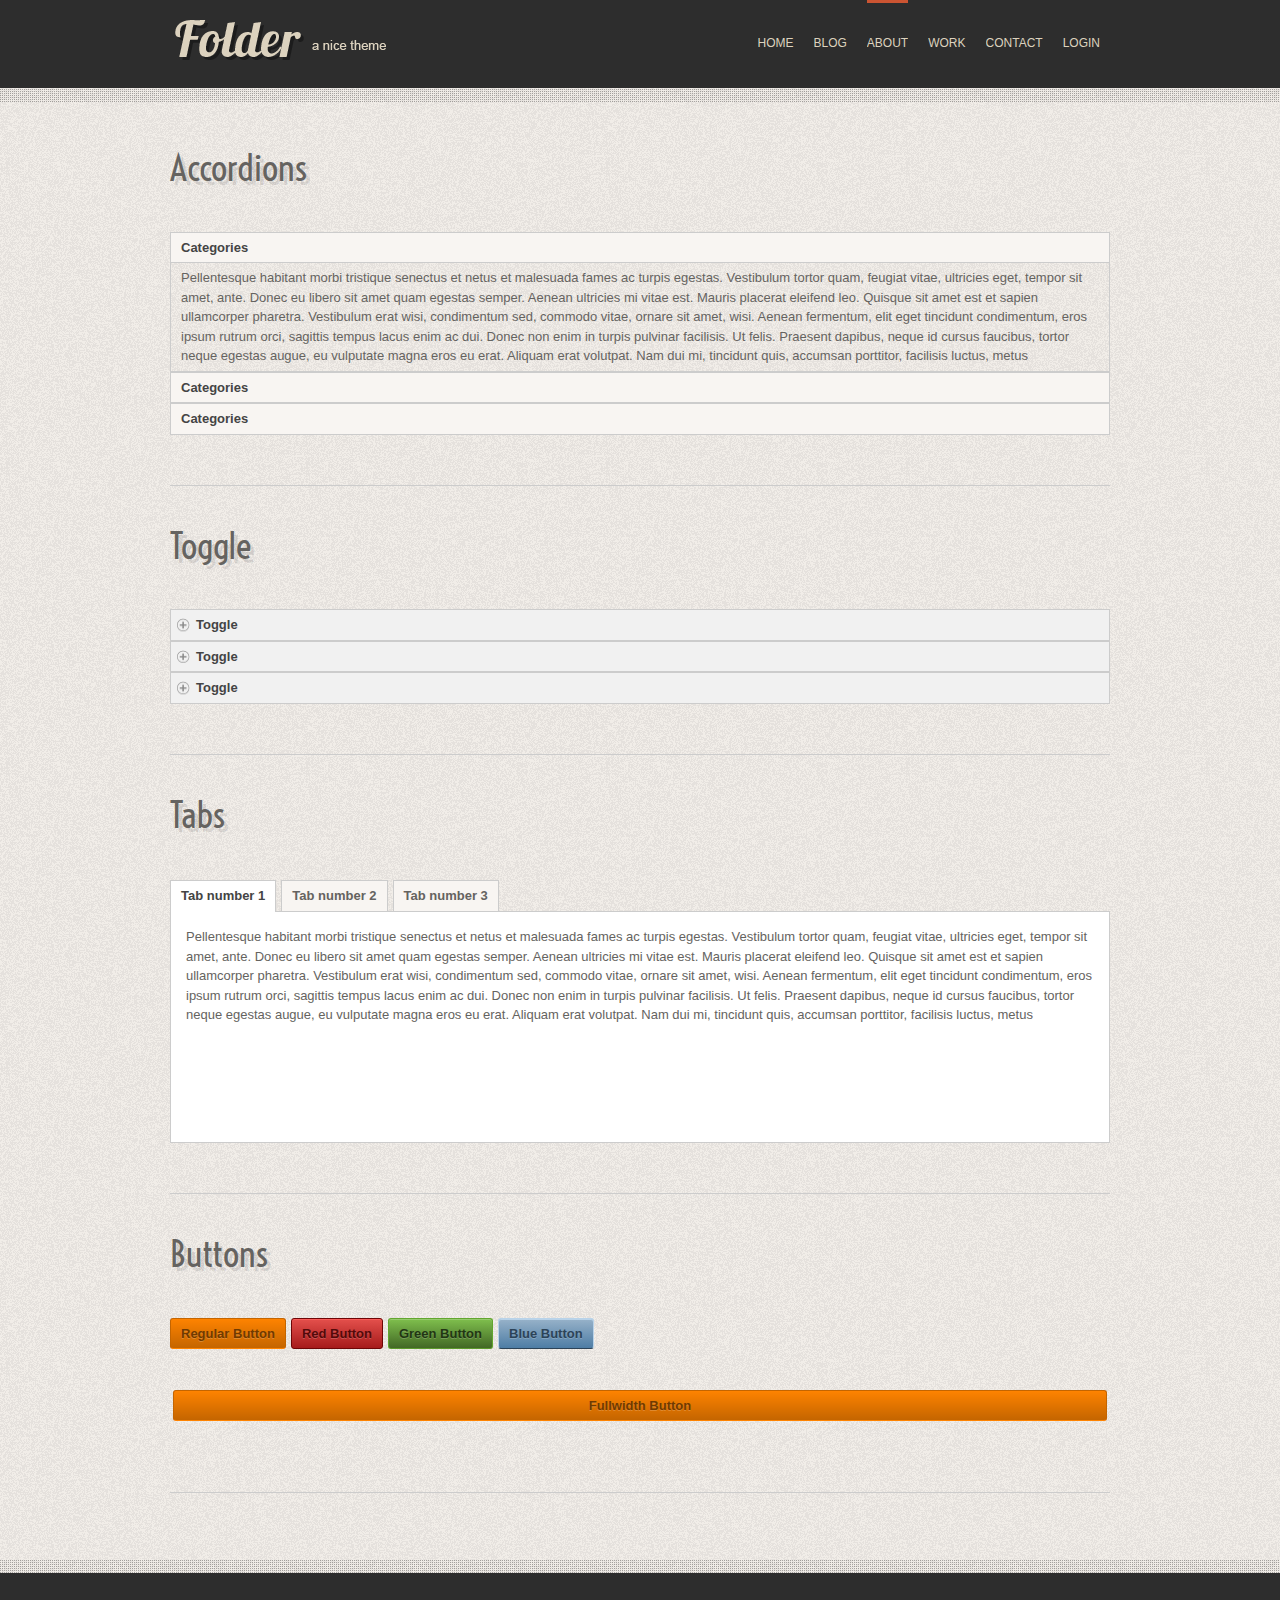
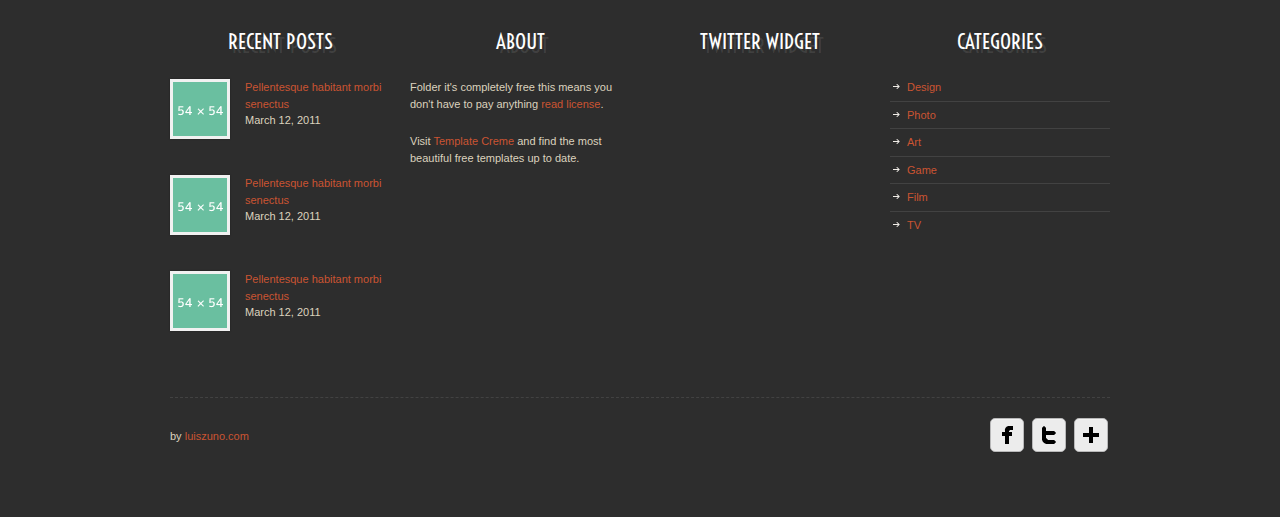
<file: html/page-elements.html>
<!doctype html> 
<html class="no-js">

	<head>
		<meta charset="utf-8"/>
		<title>FOLDER TEMPLATE</title>
		
		<!--[if lt IE 9]>
			<script src="http://html5shim.googlecode.com/svn/trunk/html5.js"></script>
		<![endif]-->
		<link rel="stylesheet" media="all" href="css/style.css"/>
		<meta name="viewport" content="width=device-width, initial-scale=1"/>
		<!-- Adding "maximum-scale=1" fixes the Mobile Safari auto-zoom bug: http://filamentgroup.com/examples/iosScaleBug/ -->		
				
		<!-- JS -->
		<script src="js/jquery-1.7.1.min.js"></script>
		<script src="js/custom.js"></script>
		<script src="js/tabs.js"></script>
		<script src="js/css3-mediaqueries.js"></script>
		<script src="js/jquery.columnizer.min.js"></script>
		
		<!-- Isotope -->
		<script src="js/jquery.isotope.min.js"></script>
		
		<!-- Lof slider -->
		<script src="js/jquery.easing.js"></script>
		<script src="js/lof-slider.js"></script>
		<link rel="stylesheet" href="css/lof-slider.css" media="all"  /> 
		<!-- ENDS slider -->
		
		<!-- Tweet -->
		<link rel="stylesheet" href="css/jquery.tweet.css" media="all"  /> 
		<script src="js/tweet/jquery.tweet.js" ></script> 
		<!-- ENDS Tweet -->
		
		<!-- superfish -->
		<link rel="stylesheet" media="screen" href="css/superfish.css" /> 
		<script  src="js/superfish-1.4.8/js/hoverIntent.js"></script>
		<script  src="js/superfish-1.4.8/js/superfish.js"></script>
		<script  src="js/superfish-1.4.8/js/supersubs.js"></script>
		<!-- ENDS superfish -->
		
		<!-- prettyPhoto -->
		<script  src="js/prettyPhoto/js/jquery.prettyPhoto.js"></script>
		<link rel="stylesheet" href="js/prettyPhoto/css/prettyPhoto.css"  media="screen" />
		<!-- ENDS prettyPhoto -->
		
		<!-- poshytip -->
		<link rel="stylesheet" href="js/poshytip-1.1/src/tip-twitter/tip-twitter.css"  />
		<link rel="stylesheet" href="js/poshytip-1.1/src/tip-yellowsimple/tip-yellowsimple.css"  />
		<script  src="js/poshytip-1.1/src/jquery.poshytip.min.js"></script>
		<!-- ENDS poshytip -->
		
		<!-- JCarousel -->
		<script type="text/javascript" src="js/jquery.jcarousel.min.js"></script>
		<link rel="stylesheet" media="screen" href="css/carousel.css" /> 
		<!-- ENDS JCarousel -->
		
		<!-- GOOGLE FONTS -->
		<link href='http://fonts.googleapis.com/css?family=Voltaire' rel='stylesheet' type='text/css'>

		<!-- modernizr -->
		<script src="js/modernizr.js"></script>
		
		<!-- SKIN -->
		<link rel="stylesheet" media="all" href="css/skin.css"/>
		
		<!-- Less framework -->
		<link rel="stylesheet" media="all" href="css/lessframework.css"/>
		
		<!-- jplayer -->
		<link href="player-skin/jplayer-black-and-yellow.css" rel="stylesheet" type="text/css" />
		<script type="text/javascript" src="js/jquery.jplayer.min.js"></script>
		
		<!-- flexslider -->
		<link rel="stylesheet" href="css/flexslider.css" >
		<script src="js/jquery.flexslider.js"></script>
		
		<!-- reply move form -->
		<script src="js/moveform.js"></script>
		
	</head>
	
	
	<body class="page">
	
		<!-- HEADER -->
		<header>
			<div class="wrapper cf">
				
				<div id="logo">
					<a href="index.html"><img  src="img/logo.png" alt="Simpler"></a>
				</div>
				
				<!-- nav -->
				<ul id="nav" class="sf-menu">
					<li><a href="index.html"><span>HOME</span></a></li>
					<li><a href="blog.html">BLOG</a></li>
					<li class="current-menu-item"><a href="page.html">ABOUT</a>
						<ul>
							<li><a href="page-elements.html">Elements</a></li>
							<li><a href="page-icons.html">Icons</a></li>
							<li><a href="page-typography.html">Typography</a></li>
						</ul>
					</li>
					<li><a href="portfolio.html">WORK</a></li>
					<li><a href="contact.html">CONTACT</a></li>
                    <li><a href="Intranet/Default.aspx">LOGIN</a></li>
				</ul>
				<div id="combo-holder"></div>
				<!-- ends nav -->

			</div>
		</header>
		<!-- ENDS HEADER -->
		
		<!-- MAIN -->
		<div id="main">
			<div class="wrapper cf">
			
			
				
			<!-- page content-->
        	<div id="page-content" class="cf">        	
	        		
	        		
				<!-- entry-content -->	
	        	<div class="entry-content cf">
			    
			    
				    <!-- Accordions -->
					<h2 class="heading">Accordions</h2>
					<div class="accordion-trigger">Categories</div>		
					<div class="accordion-container">
						Pellentesque habitant morbi tristique senectus et netus et malesuada fames ac turpis egestas. Vestibulum tortor quam, feugiat vitae, ultricies eget, tempor sit amet, ante. Donec eu libero sit amet quam egestas semper. Aenean ultricies mi vitae est. Mauris placerat eleifend leo. Quisque sit amet est et sapien ullamcorper pharetra. Vestibulum erat wisi, condimentum sed, commodo vitae, ornare sit amet, wisi. Aenean fermentum, elit eget tincidunt condimentum, eros ipsum rutrum orci, sagittis tempus lacus enim ac dui. Donec non enim in turpis pulvinar facilisis. Ut felis. Praesent dapibus, neque id cursus faucibus, tortor neque egestas augue, eu vulputate magna eros eu erat. Aliquam erat volutpat. Nam dui mi, tincidunt quis, accumsan porttitor, facilisis luctus, metus
					</div>
					
					<div class="accordion-trigger">Categories</div>		
					<div class="accordion-container">
						Pellentesque habitant morbi tristique senectus et netus et malesuada fames ac turpis egestas. Vestibulum tortor quam, feugiat vitae, ultricies eget, tempor sit amet, ante. Donec eu libero sit amet quam egestas semper. Aenean ultricies mi vitae est. Mauris placerat eleifend leo. Quisque sit amet est et sapien ullamcorper pharetra. Vestibulum erat wisi, condimentum sed, commodo vitae, ornare sit amet, wisi. Aenean fermentum, elit eget tincidunt condimentum, eros ipsum rutrum orci, sagittis tempus lacus enim ac dui. Donec non enim in turpis pulvinar facilisis. Ut felis. Praesent dapibus, neque id cursus faucibus, tortor neque egestas augue, eu vulputate magna eros eu erat. Aliquam erat volutpat. Nam dui mi, tincidunt quis, accumsan porttitor, facilisis luctus, metus
					</div>
					
					<div class="accordion-trigger">Categories</div>			
					<div class="accordion-container">
						Pellentesque habitant morbi tristique senectus et netus et malesuada fames ac turpis egestas. Vestibulum tortor quam, feugiat vitae, ultricies eget, tempor sit amet, ante. Donec eu libero sit amet quam egestas semper. Aenean ultricies mi vitae est. Mauris placerat eleifend leo. Quisque sit amet est et sapien ullamcorper pharetra. Vestibulum erat wisi, condimentum sed, commodo vitae, ornare sit amet, wisi. Aenean fermentum, elit eget tincidunt condimentum, eros ipsum rutrum orci, sagittis tempus lacus enim ac dui. Donec non enim in turpis pulvinar facilisis. Ut felis. Praesent dapibus, neque id cursus faucibus, tortor neque egestas augue, eu vulputate magna eros eu erat. Aliquam erat volutpat. Nam dui mi, tincidunt quis, accumsan porttitor, facilisis luctus, metus
					</div>
				    <!-- ENDS Accordions -->
				    
				     <div class="block-divider"></div>
				     
				     
				     <!-- Toggle -->
					<h2 class="heading">Toggle</h2>
					<div class="toggle-trigger">Toggle</div>		
					<div class="toggle-container">
						Pellentesque habitant morbi tristique senectus et netus et malesuada fames ac turpis egestas. Vestibulum tortor quam, feugiat vitae, ultricies eget, tempor sit amet, ante. Donec eu libero sit amet quam egestas semper. Aenean ultricies mi vitae est. Mauris placerat eleifend leo. Quisque sit amet est et sapien ullamcorper pharetra. Vestibulum erat wisi, condimentum sed, commodo vitae, ornare sit amet, wisi. Aenean fermentum, elit eget tincidunt condimentum, eros ipsum rutrum orci, sagittis tempus lacus enim ac dui. Donec non enim in turpis pulvinar facilisis. Ut felis. Praesent dapibus, neque id cursus faucibus, tortor neque egestas augue, eu vulputate magna eros eu erat. Aliquam erat volutpat. Nam dui mi, tincidunt quis, accumsan porttitor, facilisis luctus, metus
					</div>
										
					<div class="toggle-trigger">Toggle</div>			
					<div class="toggle-container">
						Pellentesque habitant morbi tristique senectus et netus et malesuada fames ac turpis egestas. Vestibulum tortor quam, feugiat vitae, ultricies eget, tempor sit amet, ante. Donec eu libero sit amet quam egestas semper. Aenean ultricies mi vitae est. Mauris placerat eleifend leo. Quisque sit amet est et sapien ullamcorper pharetra. Vestibulum erat wisi, condimentum sed, commodo vitae, ornare sit amet, wisi. Aenean fermentum, elit eget tincidunt condimentum, eros ipsum rutrum orci, sagittis tempus lacus enim ac dui. Donec non enim in turpis pulvinar facilisis. Ut felis. Praesent dapibus, neque id cursus faucibus, tortor neque egestas augue, eu vulputate magna eros eu erat. Aliquam erat volutpat. Nam dui mi, tincidunt quis, accumsan porttitor, facilisis luctus, metus
					</div>
					
					<div class="toggle-trigger">Toggle</div>			
					<div class="toggle-container">
						Pellentesque habitant morbi tristique senectus et netus et malesuada fames ac turpis egestas. Vestibulum tortor quam, feugiat vitae, ultricies eget, tempor sit amet, ante. Donec eu libero sit amet quam egestas semper. Aenean ultricies mi vitae est. Mauris placerat eleifend leo. Quisque sit amet est et sapien ullamcorper pharetra. Vestibulum erat wisi, condimentum sed, commodo vitae, ornare sit amet, wisi. Aenean fermentum, elit eget tincidunt condimentum, eros ipsum rutrum orci, sagittis tempus lacus enim ac dui. Donec non enim in turpis pulvinar facilisis. Ut felis. Praesent dapibus, neque id cursus faucibus, tortor neque egestas augue, eu vulputate magna eros eu erat. Aliquam erat volutpat. Nam dui mi, tincidunt quis, accumsan porttitor, facilisis luctus, metus
					</div>
				    <!-- ENDS Toggle -->
				    
				    <div class="block-divider"></div>
											
					
					<!-- Tabs -->
					<h2 class="heading">Tabs</h2>
					<ul class="tabs">
						<li><a href="#"><span>Tab number 1</span></a></li>
						<li><a href="#"><span>Tab number 2</span></a></li>
						<li><a href="#"><span>Tab number 3</span></a></li>
					</ul>
	
					<div class="panes">
						<div>
							<p>Pellentesque habitant morbi tristique senectus et netus et malesuada fames ac turpis egestas. Vestibulum tortor quam, feugiat vitae, ultricies eget, tempor sit amet, ante. Donec eu libero sit amet quam egestas semper. Aenean ultricies mi vitae est. Mauris placerat eleifend leo. Quisque sit amet est et sapien ullamcorper pharetra. Vestibulum erat wisi, condimentum sed, commodo vitae, ornare sit amet, wisi. Aenean fermentum, elit eget tincidunt condimentum, eros ipsum rutrum orci, sagittis tempus lacus enim ac dui. Donec non enim in turpis pulvinar facilisis. Ut felis. Praesent dapibus, neque id cursus faucibus, tortor neque egestas augue, eu vulputate magna eros eu erat. Aliquam erat volutpat. Nam dui mi, tincidunt quis, accumsan porttitor, facilisis luctus, metus</p>
	
						</div>
						<div>
							<p>Mauris habitant morbi tristique senectus et netus et malesuada fames ac turpis egestas. Vestibulum tortor quam, feugiat vitae, ultricies eget, tempor sit amet, ante. Donec eu libero sit amet quam egestas semper. Aenean ultricies mi vitae est. Mauris placerat s</p>
	
						</div>
						
						<div>
							<p>Donec non enim in turpis pulvinar facilisis. Ut felis. Praesent dapibus, neque id cursus faucibus, tortor neque egestas augue, eu vulputate magna eros eu erat. Aliquam erat volutpat. Nam dui mi, tincidunt quis, accumsan porttitor, facilisis luctus, metus. </p>
							<p> Pellentesque habitant morbi tristique senectus et netus et malesuada fames ac turpis egestas. Vestibulum tortor quam, feugiat vitae, ultricies eget, tempor sit amet, ante. Donec eu libero sit amet quam egestas semper. Aenean ultricies mi vitae est. Mauris placerat eleifend leo. Quisque sit amet est et sapien ullamcorper pharetra. Vestibulum erat wisi, condimentum sed, commodo vitae, ornare sit amet, wisi. Aenean fermentum, elit eget tincidunt condimentum, eros ipsum rutrum orci, sagittis tempus lacus enim ac dui. </p>
	
						</div>
					</div>
					<!-- ENDS TABS -->
					
					
					<div class="block-divider"></div>
					
					
					<!-- Buttons -->
					<h2 class="heading">Buttons</h2>
					<ul class="list-buttons">
						<li><a href="#" class="link-button">Regular Button</a></li>
						<li><a href="#" class="link-button red">Red Button</a></li>
						<li><a href="#" class="link-button green">Green Button</a></li>
						<li><a href="#" class="link-button blue">Blue Button</a></li>
					</ul>
					<p class="cf"></p>
					<p><a href="#" class="link-button fullwidth">Fullwidth Button</a></p>
				    <!-- ENDS Buttons -->	
				    
				    <div class="block-divider"></div>
				    
				</div>
				<!-- entry-content -->	
				
				
    		</div>
    		<!-- ENDS page content-->
			
			
			
			</div><!-- ENDS WRAPPER -->
		</div>
		<!-- ENDS MAIN -->
		
		
		<!-- FOOTER -->
		<footer>
			<div class="wrapper cf">
			
				<!-- widgets -->
				<ul  class="widget-cols cf">
					<li class="first-col">
						
						<div class="widget-block">
							<h4>RECENT POSTS</h4>
							<div class="recent-post cf">
								<a href="#" class="thumb"><img src="img/dummies/54x54.gif" alt="Post" /></a>
								<div class="post-head">
									<a href="#">Pellentesque habitant morbi senectus</a><span> March 12, 2011</span>
								</div>
							</div>
							<div class="recent-post cf">
								<a href="#" class="thumb"><img src="img/dummies/54x54.gif" alt="Post" /></a>
								<div class="post-head">
									<a href="#">Pellentesque habitant morbi senectus</a><span> March 12, 2011</span>
								</div>
							</div>
							<div class="recent-post cf">
								<a href="#" class="thumb"><img src="img/dummies/54x54.gif" alt="Post" /></a>
								<div class="post-head">
									<a href="#">Pellentesque habitant morbi senectus</a><span> March 12, 2011</span>
								</div>
							</div>
						</div>
					</li>
					
					<li class="second-col">
						
						<div class="widget-block">
							<h4>ABOUT</h4>
							<p>Folder it's completely free this means you don't have to pay anything <a href="http://luiszuno.com/blog/license" tar >read license</a>.</p> 
							<p>Visit <a href="http://templatecreme.com/" >Template Creme</a> and find the most beautiful free templates up to date.</p>
						</div>
						
					</li>
					
					<li class="third-col">
						
						<div class="widget-block">
							<div id="tweets" class="footer-col tweet">
		         				<h4>TWITTER WIDGET</h4>
		         			</div>
		         		</div>
		         		
					</li>
					
					<li class="fourth-col">
						
						<div class="widget-block">
							<h4>CATEGORIES</h4>
							<ul>
								<li class="cat-item"><a href="#" >Design</a></li>
								<li class="cat-item"><a href="#" >Photo</a></li>
								<li class="cat-item"><a href="#" >Art</a></li>
								<li class="cat-item"><a href="#" >Game</a></li>
								<li class="cat-item"><a href="#" >Film</a></li>
								<li class="cat-item"><a href="#" >TV</a></li>
							</ul>
						</div>
		         		
					</li>	
				</ul>
				<!-- ENDS widgets -->	
				
				
				<!-- bottom -->
				<div class="footer-bottom">
					<div class="left">by <a href="http://luiszuno.com" >luiszuno.com</a></div>
						<ul id="social-bar" class="cf sb">
							<li><a href="http://www.facebook.com"  title="Become a fan" class="facebook">Facebbok</a></li>
							<li><a href="http://www.twitter.com" title="Follow my tweets" class="twitter"></a></li>
							<li><a href="http://plus.google.com" title="Enter my circles" class="plus"></a></li>
						</ul>
				</div>	
				<!-- ENDS bottom -->
			
			</div>
		</footer>
		<!-- ENDS FOOTER -->
		
	</body>
	
	
	
</html>
</file>
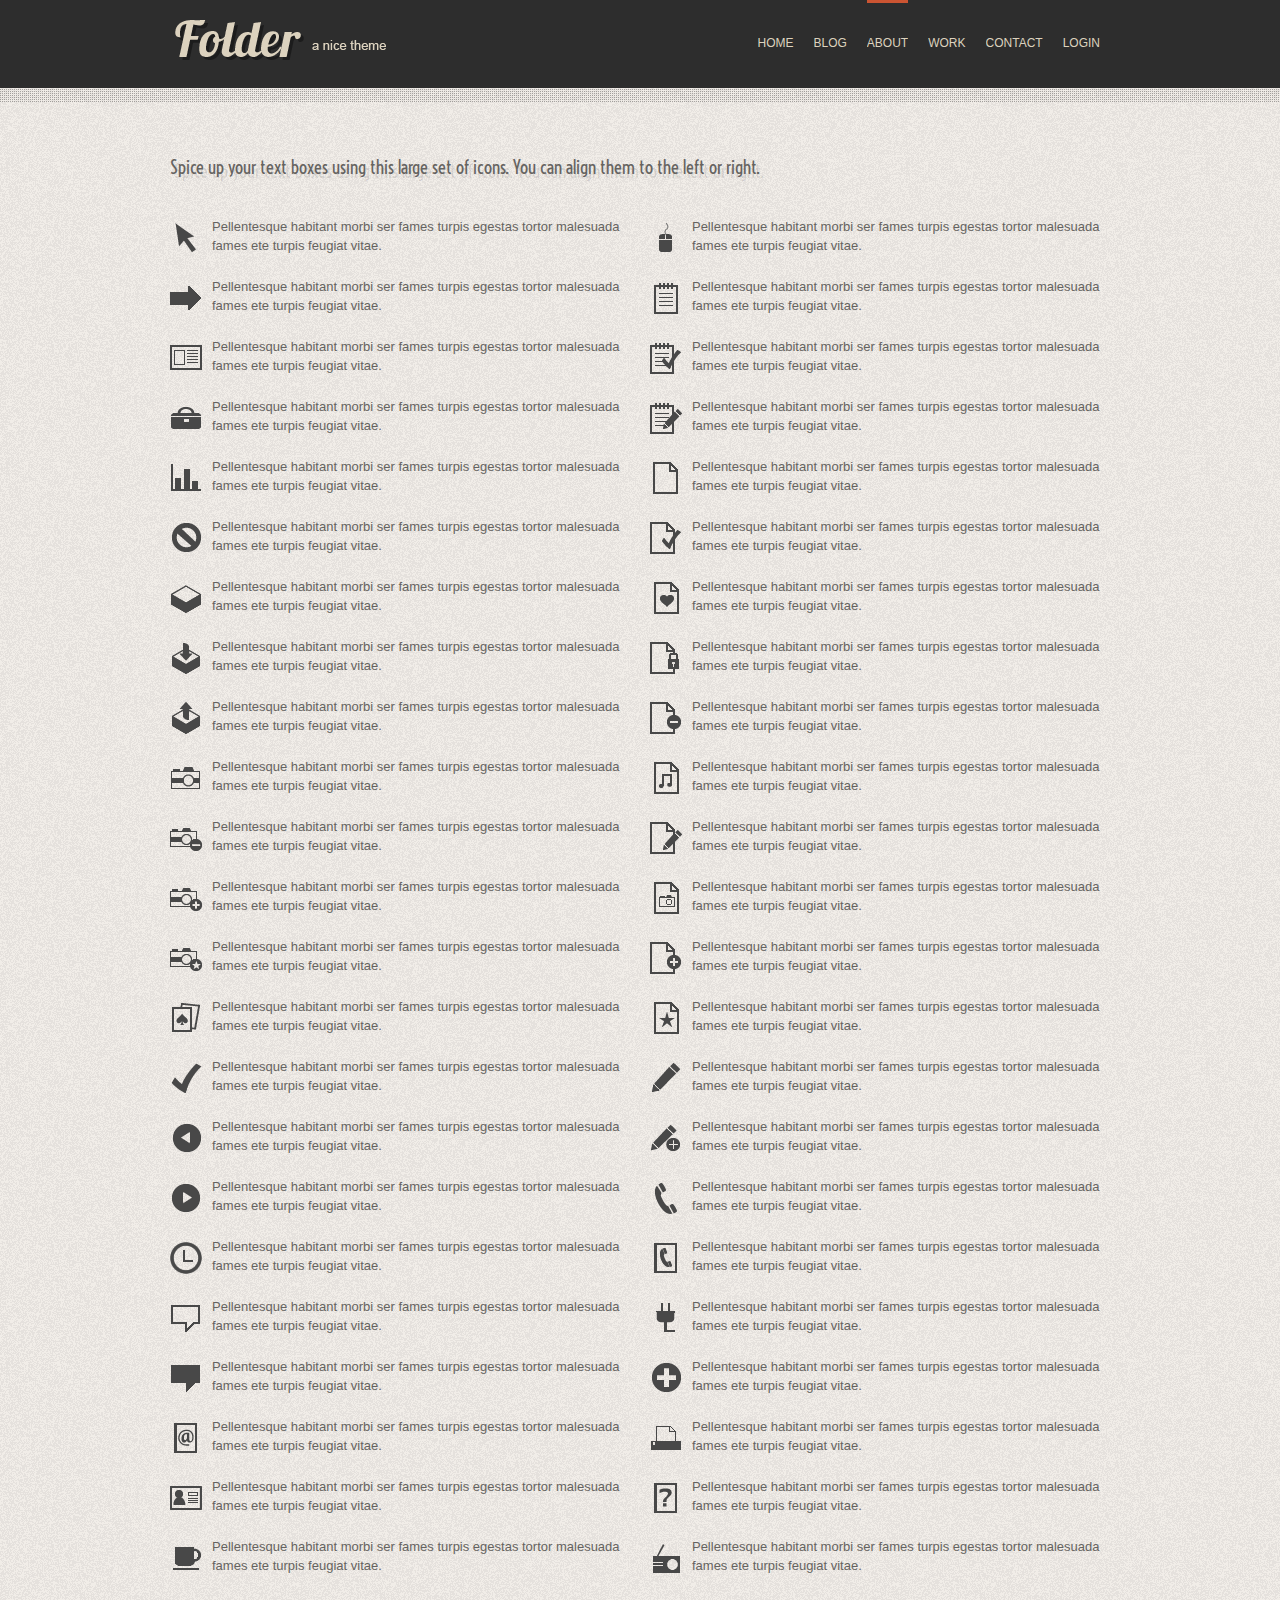
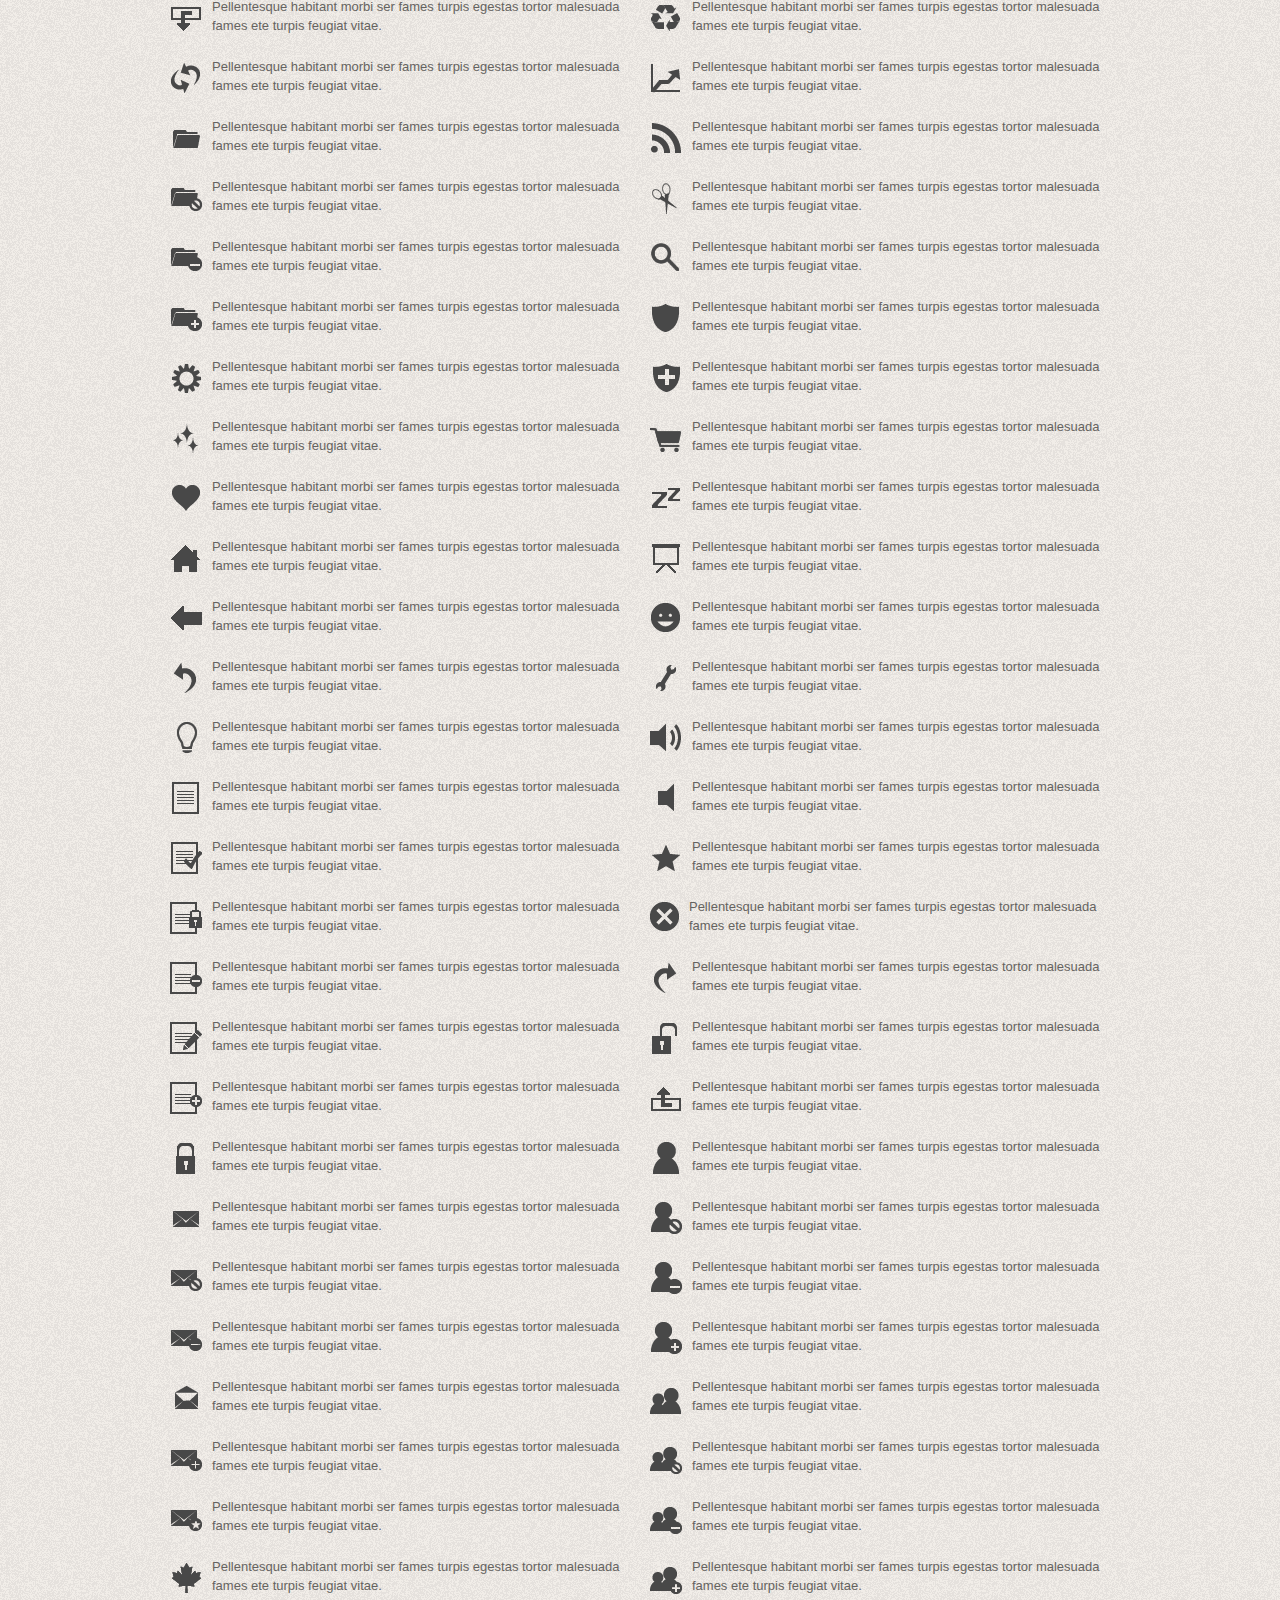
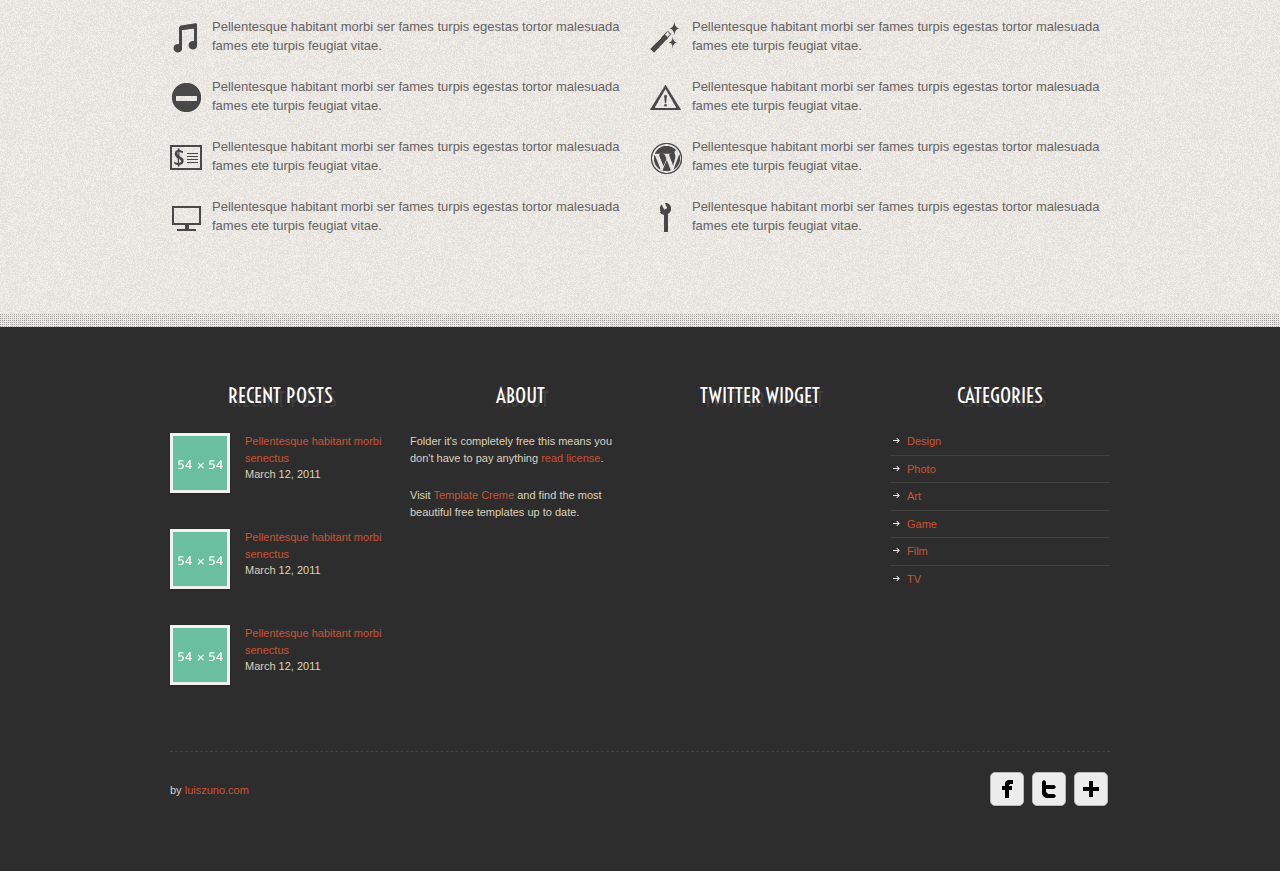
<file: html/page-icons.html>
<!doctype html> 
<html class="no-js">

	<head>
		<meta charset="utf-8"/>
		<title>FOLDER TEMPLATE</title>
		
		<!--[if lt IE 9]>
			<script src="http://html5shim.googlecode.com/svn/trunk/html5.js"></script>
		<![endif]-->
		<link rel="stylesheet" media="all" href="css/style.css"/>
		<meta name="viewport" content="width=device-width, initial-scale=1"/>
		<!-- Adding "maximum-scale=1" fixes the Mobile Safari auto-zoom bug: http://filamentgroup.com/examples/iosScaleBug/ -->		
				
		<!-- JS -->
		<script src="js/jquery-1.7.1.min.js"></script>
		<script src="js/custom.js"></script>
		<script src="js/tabs.js"></script>
		<script src="js/css3-mediaqueries.js"></script>
		<script src="js/jquery.columnizer.min.js"></script>
		
		<!-- Isotope -->
		<script src="js/jquery.isotope.min.js"></script>
		
		<!-- Lof slider -->
		<script src="js/jquery.easing.js"></script>
		<script src="js/lof-slider.js"></script>
		<link rel="stylesheet" href="css/lof-slider.css" media="all"  /> 
		<!-- ENDS slider -->
		
		<!-- Tweet -->
		<link rel="stylesheet" href="css/jquery.tweet.css" media="all"  /> 
		<script src="js/tweet/jquery.tweet.js" ></script> 
		<!-- ENDS Tweet -->
		
		<!-- superfish -->
		<link rel="stylesheet" media="screen" href="css/superfish.css" /> 
		<script  src="js/superfish-1.4.8/js/hoverIntent.js"></script>
		<script  src="js/superfish-1.4.8/js/superfish.js"></script>
		<script  src="js/superfish-1.4.8/js/supersubs.js"></script>
		<!-- ENDS superfish -->
		
		<!-- prettyPhoto -->
		<script  src="js/prettyPhoto/js/jquery.prettyPhoto.js"></script>
		<link rel="stylesheet" href="js/prettyPhoto/css/prettyPhoto.css"  media="screen" />
		<!-- ENDS prettyPhoto -->
		
		<!-- poshytip -->
		<link rel="stylesheet" href="js/poshytip-1.1/src/tip-twitter/tip-twitter.css"  />
		<link rel="stylesheet" href="js/poshytip-1.1/src/tip-yellowsimple/tip-yellowsimple.css"  />
		<script  src="js/poshytip-1.1/src/jquery.poshytip.min.js"></script>
		<!-- ENDS poshytip -->
		
		<!-- JCarousel -->
		<script type="text/javascript" src="js/jquery.jcarousel.min.js"></script>
		<link rel="stylesheet" media="screen" href="css/carousel.css" /> 
		<!-- ENDS JCarousel -->
		
		<!-- GOOGLE FONTS -->
		<link href='http://fonts.googleapis.com/css?family=Voltaire' rel='stylesheet' type='text/css'>

		<!-- modernizr -->
		<script src="js/modernizr.js"></script>
		
		<!-- SKIN -->
		<link rel="stylesheet" media="all" href="css/skin.css"/>
		
		<!-- Less framework -->
		<link rel="stylesheet" media="all" href="css/lessframework.css"/>
		
		<!-- jplayer -->
		<link href="player-skin/jplayer-black-and-yellow.css" rel="stylesheet" type="text/css" />
		<script type="text/javascript" src="js/jquery.jplayer.min.js"></script>
		
		<!-- flexslider -->
		<link rel="stylesheet" href="css/flexslider.css" >
		<script src="js/jquery.flexslider.js"></script>
		
		<!-- reply move form -->
		<script src="js/moveform.js"></script>
		
	</head>
	
	
	<body class="page">
	
		<!-- HEADER -->
		<header>
			<div class="wrapper cf">
				
				<div id="logo">
					<a href="index.html"><img  src="img/logo.png" alt="Simpler"></a>
				</div>
				
				<!-- nav -->
				<ul id="nav" class="sf-menu">
					<li><a href="index.html"><span>HOME</span></a></li>
					<li><a href="blog.html">BLOG</a></li>
					<li class="current-menu-item"><a href="page.html">ABOUT</a>
						<ul>
							<li><a href="page-elements.html">Elements</a></li>
							<li><a href="page-icons.html">Icons</a></li>
							<li><a href="page-typography.html">Typography</a></li>
						</ul>
					</li>
					<li><a href="portfolio.html">WORK</a></li>
					<li><a href="contact.html">CONTACT</a></li>
                    <li><a href="Intranet/Default.aspx">LOGIN</a></li>
				</ul>
				<div id="combo-holder"></div>
				<!-- ends nav -->

			</div>
		</header>
		<!-- ENDS HEADER -->
		
		<!-- MAIN -->
		<div id="main">
			<div class="wrapper cf">
			
			
				
				<!-- page content-->
	        	<div id="page-content" class="cf">        	
		        		
		        	<!-- entry-content -->	
		        	<div class="entry-content cf">	
						
						
						<h5>Spice up your text boxes using this large set of icons. You can align them to the left or right.</h5><br/></br>
						
	
						<!-- left col -->
						<div class="one-half">
						
							<p>
								<img src="img/mono-icons/arrow32.png" alt="arrow32" title="arrow32.png" class="alignleft" />
								Pellentesque habitant morbi ser fames turpis egestas tortor malesuada fames ete turpis  feugiat vitae.
							</p>
							
							<p>
								<img src="img/mono-icons/arrowright32.png" alt="arrowright32" title="arrowright32.png" class="alignleft" />
								Pellentesque habitant morbi ser fames turpis egestas tortor malesuada fames ete turpis  feugiat vitae.
							</p>
							
							<p>
								<img src="img/mono-icons/article32.png" title="article32.png" alt="article32" class="alignleft" />
								Pellentesque habitant morbi ser fames turpis egestas tortor malesuada fames ete turpis  feugiat vitae.
							</p>
							
							<p>
								<img src="img/mono-icons/bag32.png" title="bag32.png" alt="bag32" class="alignleft" />
								Pellentesque habitant morbi ser fames turpis egestas tortor malesuada fames ete turpis  feugiat vitae.
							</p>
							
							<p>
								<img src="img/mono-icons/bargraph32.png" title="bargraph32.png" alt="bargraph32" class="alignleft" />
								Pellentesque habitant morbi ser fames turpis egestas tortor malesuada fames ete turpis  feugiat vitae.
							</p>
							
							<p>
								<img src="img/mono-icons/block32.png" title="block32.png" alt="block32" class="alignleft" />
								Pellentesque habitant morbi ser fames turpis egestas tortor malesuada fames ete turpis  feugiat vitae.
							</p>
							
							<p>
								<img src="img/mono-icons/box32.png" title="box32.png" alt="" class="alignleft" />
								Pellentesque habitant morbi ser fames turpis egestas tortor malesuada fames ete turpis  feugiat vitae.
							</p>
							
							<p>
								<img src="img/mono-icons/boxdownload32.png" title="boxdownload32.png" alt="" class="alignleft" />
								Pellentesque habitant morbi ser fames turpis egestas tortor malesuada fames ete turpis  feugiat vitae.
							</p>
							
							<p>
								<img src="img/mono-icons/boxupload32.png" title="boxupload32.png" alt="" class="alignleft" />
								Pellentesque habitant morbi ser fames turpis egestas tortor malesuada fames ete turpis  feugiat vitae.
							</p>
							
							<p>
								<img src="img/mono-icons/camera32.png" title="camera32.png" alt="" class="alignleft" />
								Pellentesque habitant morbi ser fames turpis egestas tortor malesuada fames ete turpis  feugiat vitae.
							</p>
							
							<p>
								<img src="img/mono-icons/cameraminus32.png" title="cameraminus32.png" alt="cameraminus32.png" class="alignleft" />
								Pellentesque habitant morbi ser fames turpis egestas tortor malesuada fames ete turpis  feugiat vitae.
							</p>
						
							<p>
								<img src="img/mono-icons/cameraplus32.png" title="cameraplus32.png" alt="cameraplus32.png" class="alignleft" />
								Pellentesque habitant morbi ser fames turpis egestas tortor malesuada fames ete turpis  feugiat vitae.
							</p>
							
							<p>
								<img src="img/mono-icons/camerastar32.png" title="camerastar32.png" alt="camerastar32.png" class="alignleft" />
								Pellentesque habitant morbi ser fames turpis egestas tortor malesuada fames ete turpis  feugiat vitae.
							</p>
							
							<p>
								<img src="img/mono-icons/cardgame32.png" title="cardgame32.png" alt="cardgame32.png" class="alignleft" />
								Pellentesque habitant morbi ser fames turpis egestas tortor malesuada fames ete turpis  feugiat vitae.
							</p>
							
							<p>
								<img src="img/mono-icons/check32.png" title="check32.png" alt="check32.png" class="alignleft" />
								Pellentesque habitant morbi ser fames turpis egestas tortor malesuada fames ete turpis  feugiat vitae.
							</p>
							
							<p>
								<img src="img/mono-icons/circleleft32.png" title="circleleft32.png" alt="circleleft32.png" class="alignleft" />
								Pellentesque habitant morbi ser fames turpis egestas tortor malesuada fames ete turpis  feugiat vitae.
							</p>
							
							<p>
								<img src="img/mono-icons/circleright32.png" title="circleright32.png" alt="circleright32.png" class="alignleft" />
								Pellentesque habitant morbi ser fames turpis egestas tortor malesuada fames ete turpis  feugiat vitae.
							</p>
							
							<p>
								<img src="img/mono-icons/clock32.png" title="clock32.png" alt="clock32.png" class="alignleft" />
								Pellentesque habitant morbi ser fames turpis egestas tortor malesuada fames ete turpis  feugiat vitae.
							</p>
							
							<p>
								<img src="img/mono-icons/comment32.png" title="comment32.png" alt="comment32.png" class="alignleft" />
								Pellentesque habitant morbi ser fames turpis egestas tortor malesuada fames ete turpis  feugiat vitae.
							</p>
							
							<p>
								<img src="img/mono-icons/commentblack32.png" title="commentblack32.png" alt="commentblack32.png" class="alignleft" />
								Pellentesque habitant morbi ser fames turpis egestas tortor malesuada fames ete turpis  feugiat vitae.
							</p>
							
							<p>
								<img src="img/mono-icons/contactbook32.png" title="contactbook32.png" alt="contactbook32.png" class="alignleft" />
								Pellentesque habitant morbi ser fames turpis egestas tortor malesuada fames ete turpis  feugiat vitae.
							</p>
							
							<p>
								<img src="img/mono-icons/contactcard32.png" title="contactcard32.png" alt="contactcard32.png" class="alignleft" />
								Pellentesque habitant morbi ser fames turpis egestas tortor malesuada fames ete turpis  feugiat vitae.
							</p>
							
							<p>
								<img src="img/mono-icons/cup32.png" title="cup32.png" alt="cup32.png" class="alignleft" />
								Pellentesque habitant morbi ser fames turpis egestas tortor malesuada fames ete turpis  feugiat vitae.
							</p>
							
							<p>
								<img src="img/mono-icons/download32.png" title="download32.png" alt="download32.png" class="alignleft" />
								Pellentesque habitant morbi ser fames turpis egestas tortor malesuada fames ete turpis  feugiat vitae.
							</p>
							
							<p>
								<img src="img/mono-icons/exchange32.png" title="exchange32.png" alt="exchange32.png" class="alignleft" />
								Pellentesque habitant morbi ser fames turpis egestas tortor malesuada fames ete turpis  feugiat vitae.
							</p>
							
							<p>
								<img src="img/mono-icons/folder32.png" title="folder32.png" alt="folder32.png" class="alignleft" />
								Pellentesque habitant morbi ser fames turpis egestas tortor malesuada fames ete turpis  feugiat vitae.
							</p>
							
							<p>
								<img src="img/mono-icons/folderblock32.png" title="folderblock32.png" alt="folderblock32.png" class="alignleft" />
								Pellentesque habitant morbi ser fames turpis egestas tortor malesuada fames ete turpis  feugiat vitae.
							</p>
							
							<p>
								<img src="img/mono-icons/folderminus32.png" title="folderminus32.png" alt="folderminus32.png" class="alignleft" />
								Pellentesque habitant morbi ser fames turpis egestas tortor malesuada fames ete turpis  feugiat vitae.
							</p>
							
							<p>
								<img src="img/mono-icons/folderplus32.png" title="folderplus32.png" alt="folderplus32.png" class="alignleft" />
								Pellentesque habitant morbi ser fames turpis egestas tortor malesuada fames ete turpis  feugiat vitae.
							</p>
							
							<p>
								<img src="img/mono-icons/gear32.png" title="gear32.png" alt="gear32.png" class="alignleft" />
								Pellentesque habitant morbi ser fames turpis egestas tortor malesuada fames ete turpis  feugiat vitae.
							</p>
							
							<p>
								<img src="img/mono-icons/glitter32.png" title="glitter32.png" alt="glitter32.png" class="alignleft" />
								Pellentesque habitant morbi ser fames turpis egestas tortor malesuada fames ete turpis  feugiat vitae.
							</p>
							
							<p>
								<img src="img/mono-icons/heart32.png" title="heart32.png" alt="heart32.png" class="alignleft" />
								Pellentesque habitant morbi ser fames turpis egestas tortor malesuada fames ete turpis  feugiat vitae.
							</p>
							
							<p>
								<img src="img/mono-icons/home32.png" title="home32.png" alt="home32.png" class="alignleft" />
								Pellentesque habitant morbi ser fames turpis egestas tortor malesuada fames ete turpis  feugiat vitae.
							</p>
							
							<p>
								<img src="img/mono-icons/leftarrow32.png" title="leftarrow32.png" alt="leftarrow32.png" class="alignleft" />
								Pellentesque habitant morbi ser fames turpis egestas tortor malesuada fames ete turpis  feugiat vitae.
							</p>
							
							<p>
								<img src="img/mono-icons/leftturnarrow32.png" title="leftturnarrow32.png" alt="leftturnarrow32.png" class="alignleft" />
								Pellentesque habitant morbi ser fames turpis egestas tortor malesuada fames ete turpis  feugiat vitae.
							</p>
							
							<p>
								<img src="img/mono-icons/lightbulb32.png" title="lightbulb32.png" alt="lightbulb32.png" class="alignleft" />
								Pellentesque habitant morbi ser fames turpis egestas tortor malesuada fames ete turpis  feugiat vitae.
							</p>
							
							<p>
								<img src="img/mono-icons/linedpaper32.png" title="linedpaper32.png" alt="linedpaper32.png" class="alignleft" />
								Pellentesque habitant morbi ser fames turpis egestas tortor malesuada fames ete turpis  feugiat vitae.
							</p>
							
							<p>
								<img src="img/mono-icons/linedpapercheck32.png" title="linedpapercheck32.png" alt="linedpapercheck32.png" class="alignleft" />
								Pellentesque habitant morbi ser fames turpis egestas tortor malesuada fames ete turpis  feugiat vitae.
							</p>
							
							<p>
								<img src="img/mono-icons/linedpaperlock32.png" title="linedpaperlock32.png" alt="linedpaperlock32.png" class="alignleft" />
								Pellentesque habitant morbi ser fames turpis egestas tortor malesuada fames ete turpis  feugiat vitae.
							</p>
							
							<p>
								<img src="img/mono-icons/linedpaperminus32.png" title="linedpaperminus32.png" alt="linedpaperminus32.png" class="alignleft" />
								Pellentesque habitant morbi ser fames turpis egestas tortor malesuada fames ete turpis  feugiat vitae.
							</p>
							
							<p>
								<img src="img/mono-icons/linedpaperpencil32.png" title="linedpaperpencil32.png" alt="linedpaperpencil32.png" class="alignleft" />
								Pellentesque habitant morbi ser fames turpis egestas tortor malesuada fames ete turpis  feugiat vitae.
							</p>
							
							<p>
								<img src="img/mono-icons/linedpaperplus32.png" title="linedpaperplus32.png" alt="linedpaperplus32.png" class="alignleft" />
								Pellentesque habitant morbi ser fames turpis egestas tortor malesuada fames ete turpis  feugiat vitae.
							</p>
							
							<p>
								<img src="img/mono-icons/lock32.png" title="lock32.png" alt="lock32.png" class="alignleft" />
								Pellentesque habitant morbi ser fames turpis egestas tortor malesuada fames ete turpis  feugiat vitae.
							</p>
							
							<p>
								<img src="img/mono-icons/mail32.png" title="mail32.png" alt="mail32.png" class="alignleft" />
								Pellentesque habitant morbi ser fames turpis egestas tortor malesuada fames ete turpis  feugiat vitae.
							</p>
							
							<p>
								<img src="img/mono-icons/mailblock32.png" title="mailblock32.png" alt="mailblock32.png" class="alignleft" />
								Pellentesque habitant morbi ser fames turpis egestas tortor malesuada fames ete turpis  feugiat vitae.
							</p>
							
							<p>
								<img src="img/mono-icons/mailminus32.png" title="mailminus32.png" alt="mailminus32.png" class="alignleft" />
								Pellentesque habitant morbi ser fames turpis egestas tortor malesuada fames ete turpis  feugiat vitae.
							</p>
							
							<p>
								<img src="img/mono-icons/mailopened32.png" title="mailopened32.png" alt="mailopened32.png" class="alignleft" />
								Pellentesque habitant morbi ser fames turpis egestas tortor malesuada fames ete turpis  feugiat vitae.
							</p>
							
							<p>
								<img src="img/mono-icons/mailplus32.png" title="mailplus32.png" alt="mailplus32.png" class="alignleft" />
								Pellentesque habitant morbi ser fames turpis egestas tortor malesuada fames ete turpis  feugiat vitae.
							</p>
							
							<p>
								<img src="img/mono-icons/mailstar32.png" title="mailstar32.png" alt="mailstar32.png" class="alignleft" />
								Pellentesque habitant morbi ser fames turpis egestas tortor malesuada fames ete turpis  feugiat vitae.
							</p>
							
							<p>
								<img src="img/mono-icons/mapleleaf32.png" title="mapleleaf32.png" alt="mapleleaf32.png" class="alignleft" />
								Pellentesque habitant morbi ser fames turpis egestas tortor malesuada fames ete turpis  feugiat vitae.
							</p>
							
							<p>
								<img src="img/mono-icons/melody32.png" title="melody32.png" alt="melody32.png" class="alignleft" />
								Pellentesque habitant morbi ser fames turpis egestas tortor malesuada fames ete turpis  feugiat vitae.
							</p>
							
							<p>
								<img src="img/mono-icons/minus32.png" title="minus32.png" alt="minus32.png" class="alignleft" />
								Pellentesque habitant morbi ser fames turpis egestas tortor malesuada fames ete turpis  feugiat vitae.
							</p>
							
							<p>
								<img src="img/mono-icons/moneyreceipt32.png" title="moneyreceipt32.png" alt="moneyreceipt32.png" class="alignleft" />
								Pellentesque habitant morbi ser fames turpis egestas tortor malesuada fames ete turpis  feugiat vitae.
							</p>
							
							<p>
								<img src="img/mono-icons/monitor32.png" title="monitor32.png" alt="monitor32.png" class="alignleft" />
								Pellentesque habitant morbi ser fames turpis egestas tortor malesuada fames ete turpis  feugiat vitae.
							</p>
							
		
							
						</div>
						<!-- ENDS left col -->
						
						<!-- right col -->
						<div class="one-half last">
						
							<p>
								<img src="img/mono-icons/mouse32.png" title="mouse32.png" alt="mouse32.png" class="alignleft" />
								Pellentesque habitant morbi ser fames turpis egestas tortor malesuada fames ete turpis  feugiat vitae.
							</p>
							
							<p>
								<img src="img/mono-icons/note32.png" title="note32.png" alt="note32.png" class="alignleft" />
								Pellentesque habitant morbi ser fames turpis egestas tortor malesuada fames ete turpis  feugiat vitae.
							</p>
							
							<p>
								<img src="img/mono-icons/notecheck32.png" title="notecheck32.png" alt="notecheck32.png" class="alignleft" />
								Pellentesque habitant morbi ser fames turpis egestas tortor malesuada fames ete turpis  feugiat vitae.
							</p>
							
							<p>
								<img src="img/mono-icons/notepencil32.png" title="notepencil32.png" alt="notepencil32.png" class="alignleft" />
								Pellentesque habitant morbi ser fames turpis egestas tortor malesuada fames ete turpis  feugiat vitae.
							</p>
							
							<p>
								<img src="img/mono-icons/paper32.png" title="paper32.png" alt="paper32.png" class="alignleft" />
								Pellentesque habitant morbi ser fames turpis egestas tortor malesuada fames ete turpis  feugiat vitae.
							</p>
							
							<p>
								<img src="img/mono-icons/papercheck32.png" title="papercheck32.png" alt="papercheck32.png" class="alignleft" />
								Pellentesque habitant morbi ser fames turpis egestas tortor malesuada fames ete turpis  feugiat vitae.
							</p>
							
							<p>
								<img src="img/mono-icons/paperheart32.png" title="paperheart32.png" alt="paperheart32.png" class="alignleft" />
								Pellentesque habitant morbi ser fames turpis egestas tortor malesuada fames ete turpis  feugiat vitae.
							</p>
							
							<p>
								<img src="img/mono-icons/paperlock32.png" title="paperlock32.png" alt="paperlock32.png" class="alignleft" />
								Pellentesque habitant morbi ser fames turpis egestas tortor malesuada fames ete turpis  feugiat vitae.
							</p>
							
							<p>
								<img src="img/mono-icons/paperminus32.png" title="paperminus32.png" alt="paperminus32.png" class="alignleft" />
								Pellentesque habitant morbi ser fames turpis egestas tortor malesuada fames ete turpis  feugiat vitae.
							</p>
							
							<p>
								<img src="img/mono-icons/papermusic32.png" title="papermusic32.png" alt="papermusic32.png" class="alignleft" />
								Pellentesque habitant morbi ser fames turpis egestas tortor malesuada fames ete turpis  feugiat vitae.
							</p>
							
							<p>
								<img src="img/mono-icons/paperpencil32.png" title="paperpencil32.png" alt="paperpencil32.png" class="alignleft" />
								Pellentesque habitant morbi ser fames turpis egestas tortor malesuada fames ete turpis  feugiat vitae.
							</p>
							
							<p>
								<img src="img/mono-icons/paperphoto32.png" title="paperphoto32.png" alt="paperphoto32.png" class="alignleft" />
								Pellentesque habitant morbi ser fames turpis egestas tortor malesuada fames ete turpis  feugiat vitae.
							</p>
							
							<p>
								<img src="img/mono-icons/paperplus32.png" title="paperplus32.png" alt="paperplus32.png" class="alignleft" />
								Pellentesque habitant morbi ser fames turpis egestas tortor malesuada fames ete turpis  feugiat vitae.
							</p>
							
							<p>
								<img src="img/mono-icons/paperstar32.png" title="paperstar32.png" alt="paperstar32.png" class="alignleft" />
								Pellentesque habitant morbi ser fames turpis egestas tortor malesuada fames ete turpis  feugiat vitae.
							</p>
							
							<p>
								<img src="img/mono-icons/pencil32.png" title="pencil32.png" alt="pencil32.png" class="alignleft" />
								Pellentesque habitant morbi ser fames turpis egestas tortor malesuada fames ete turpis  feugiat vitae.
							</p>
							
							<p>
								<img src="img/mono-icons/pencilplus32.png" title="pencilplus32.png" alt="pencilplus32.png" class="alignleft" />
								Pellentesque habitant morbi ser fames turpis egestas tortor malesuada fames ete turpis  feugiat vitae.
							</p>
							
							<p>
								<img src="img/mono-icons/phone32.png" title="phone32.png" alt="phone32.png" class="alignleft" />
								Pellentesque habitant morbi ser fames turpis egestas tortor malesuada fames ete turpis  feugiat vitae.
							</p>
							
							<p>
								<img src="img/mono-icons/phonebook32.png" title="phonebook32.png" alt="phonebook32.png" class="alignleft" />
								Pellentesque habitant morbi ser fames turpis egestas tortor malesuada fames ete turpis  feugiat vitae.
							</p>
							
							<p>
								<img src="img/mono-icons/plug32.png" title="plug32.png" alt="plug32.png" class="alignleft" />
								Pellentesque habitant morbi ser fames turpis egestas tortor malesuada fames ete turpis  feugiat vitae.
							</p>
							
							<p>
								<img src="img/mono-icons/plus32.png" title="plus32.png" alt="plus32.png" class="alignleft" />
								Pellentesque habitant morbi ser fames turpis egestas tortor malesuada fames ete turpis  feugiat vitae.
							</p>
							
							<p>
								<img src="img/mono-icons/printer32.png" title="printer32.png" alt="printer32.png" class="alignleft" />
								Pellentesque habitant morbi ser fames turpis egestas tortor malesuada fames ete turpis  feugiat vitae.
							</p>
							
							<p>
								<img src="img/mono-icons/questionbook32.png" title="questionbook32.png" alt="questionbook32.png" class="alignleft" />
								Pellentesque habitant morbi ser fames turpis egestas tortor malesuada fames ete turpis  feugiat vitae.
							</p>
							
							<p>
								<img src="img/mono-icons/radio32.png" title="radio32.png" alt="radio32.png" class="alignleft" />
								Pellentesque habitant morbi ser fames turpis egestas tortor malesuada fames ete turpis  feugiat vitae.
							</p>
							
							<p>
								<img src="img/mono-icons/recycle32.png" title="recycle32.png" alt="recycle32.png" class="alignleft" />
								Pellentesque habitant morbi ser fames turpis egestas tortor malesuada fames ete turpis  feugiat vitae.
							</p>
							
							<p>
								<img src="img/mono-icons/risegraph32.png" title="risegraph32.png" alt="risegraph32.png" class="alignleft" />
								Pellentesque habitant morbi ser fames turpis egestas tortor malesuada fames ete turpis  feugiat vitae.
							</p>
							
							<p>
								<img src="img/mono-icons/rss32.png" title="rss32.png" alt="rss32.png" class="alignleft" />
								Pellentesque habitant morbi ser fames turpis egestas tortor malesuada fames ete turpis  feugiat vitae.
							</p>
							
							<p>
								<img src="img/mono-icons/scissors32.png" title="scissors32.png" alt="scissors32.png" class="alignleft" />
								Pellentesque habitant morbi ser fames turpis egestas tortor malesuada fames ete turpis  feugiat vitae.
							</p>
							
							<p>
								<img src="img/mono-icons/search32.png" title="search32.png" alt="search32.png" class="alignleft" />
								Pellentesque habitant morbi ser fames turpis egestas tortor malesuada fames ete turpis  feugiat vitae.
							</p>
							
							<p>
								<img src="img/mono-icons/shield32.png" title="shield32.png" alt="shield32.png" class="alignleft" />
								Pellentesque habitant morbi ser fames turpis egestas tortor malesuada fames ete turpis  feugiat vitae.
							</p>
							
							<p>
								<img src="img/mono-icons/shieldcross32.png" title="shieldcross32.png" alt="shieldcross32.png" class="alignleft" />
								Pellentesque habitant morbi ser fames turpis egestas tortor malesuada fames ete turpis  feugiat vitae.
							</p>
							
							<p>
								<img src="img/mono-icons/shoppingcart32.png" title="shoppingcart32.png" alt="shoppingcart32.png" class="alignleft" />
								Pellentesque habitant morbi ser fames turpis egestas tortor malesuada fames ete turpis  feugiat vitae.
							</p>
							
							<p>
								<img src="img/mono-icons/sleep32.png" title="sleep32.png" alt="sleep32.png" class="alignleft" />
								Pellentesque habitant morbi ser fames turpis egestas tortor malesuada fames ete turpis  feugiat vitae.
							</p>
							
							<p>
								<img src="img/mono-icons/slide32.png" title="slide32.png" alt="slide32.png" class="alignleft" />
								Pellentesque habitant morbi ser fames turpis egestas tortor malesuada fames ete turpis  feugiat vitae.
							</p>
							
							<p>
								<img src="img/mono-icons/smile32.png" title="smile32.png" alt="smile32.png" class="alignleft" />
								Pellentesque habitant morbi ser fames turpis egestas tortor malesuada fames ete turpis  feugiat vitae.
							</p>
							
							<p>
								<img src="img/mono-icons/spanner32.png" title="spanner32.png" alt="spanner32.png" class="alignleft" />
								Pellentesque habitant morbi ser fames turpis egestas tortor malesuada fames ete turpis  feugiat vitae.
							</p>
							
							<p>
								<img src="img/mono-icons/speaker32.png" title="speaker32.png" alt="speaker32.png" class="alignleft" />
								Pellentesque habitant morbi ser fames turpis egestas tortor malesuada fames ete turpis  feugiat vitae.
							</p>
							
							<p>
								<img src="img/mono-icons/speakermute32.png" title="speakermute32.png" alt="speakermute32.png" class="alignleft" />
								Pellentesque habitant morbi ser fames turpis egestas tortor malesuada fames ete turpis  feugiat vitae.
							</p>
							
							<p>
								<img src="img/mono-icons/star32.png" title="star32.png" alt="star32.png" class="alignleft" />
								Pellentesque habitant morbi ser fames turpis egestas tortor malesuada fames ete turpis  feugiat vitae.
							</p>
							
							<p>
								<img src="img/mono-icons/stop32.png" title="stop32.png" alt="stop32.png" class="alignleft" />
								Pellentesque habitant morbi ser fames turpis egestas tortor malesuada fames ete turpis  feugiat vitae.
							</p>
							
							<p>
								<img src="img/mono-icons/turnright32.png" title="turnright32.png" alt="turnright32.png" class="alignleft" />
								Pellentesque habitant morbi ser fames turpis egestas tortor malesuada fames ete turpis  feugiat vitae.
							</p>
							
							<p>
								<img src="img/mono-icons/unlock32.png" title="unlock32.png" alt="unlock32.png" class="alignleft" />
								Pellentesque habitant morbi ser fames turpis egestas tortor malesuada fames ete turpis  feugiat vitae.
							</p>
							
							<p>
								<img src="img/mono-icons/upload32.png" title="upload32.png" alt="upload32.png" class="alignleft" />
								Pellentesque habitant morbi ser fames turpis egestas tortor malesuada fames ete turpis  feugiat vitae.
							</p>
							
							<p>
								<img src="img/mono-icons/user32.png" title="user32.png" alt="user32.png" class="alignleft" />
								Pellentesque habitant morbi ser fames turpis egestas tortor malesuada fames ete turpis  feugiat vitae.
							</p>
							
							<p>
								<img src="img/mono-icons/userblock32.png" title="userblock32.png" alt="userblock32.png" class="alignleft" />
								Pellentesque habitant morbi ser fames turpis egestas tortor malesuada fames ete turpis  feugiat vitae.
							</p>
							
							<p>
								<img src="img/mono-icons/userminus32.png" title="userminus32.png" alt="userminus32.png" class="alignleft" />
								Pellentesque habitant morbi ser fames turpis egestas tortor malesuada fames ete turpis  feugiat vitae.
							</p>
							
							<p>
								<img src="img/mono-icons/userplus32.png" title="userplus32.png" alt="userplus32.png" class="alignleft" />
								Pellentesque habitant morbi ser fames turpis egestas tortor malesuada fames ete turpis  feugiat vitae.
							</p>
							
							<p>
								<img src="img/mono-icons/users32.png" title="users32.png" alt="users32.png" class="alignleft" />
								Pellentesque habitant morbi ser fames turpis egestas tortor malesuada fames ete turpis  feugiat vitae.
							</p>
							
							<p>
								<img src="img/mono-icons/usersblock32.png" title="usersblock32.png" alt="usersblock32.png" class="alignleft" />
								Pellentesque habitant morbi ser fames turpis egestas tortor malesuada fames ete turpis  feugiat vitae.
							</p>
							
							<p>
								<img src="img/mono-icons/usersminus32.png" title="usersminus32.png" alt="usersminus32.png" class="alignleft" />
								Pellentesque habitant morbi ser fames turpis egestas tortor malesuada fames ete turpis  feugiat vitae.
							</p>
							
							<p>
								<img src="img/mono-icons/usersplus32.png" title="usersplus32.png" alt="usersplus32.png" class="alignleft" />
								Pellentesque habitant morbi ser fames turpis egestas tortor malesuada fames ete turpis  feugiat vitae.
							</p>
							
							<p>
								<img src="img/mono-icons/wand32.png" title="wand32.png" alt="wand32.png" class="alignleft" />
								Pellentesque habitant morbi ser fames turpis egestas tortor malesuada fames ete turpis  feugiat vitae.
							</p>
							
							<p>
								<img src="img/mono-icons/warning32.png" title="warning32.png" alt="warning32.png" class="alignleft" />
								Pellentesque habitant morbi ser fames turpis egestas tortor malesuada fames ete turpis  feugiat vitae.
							</p>
							
							<p>
								<img src="img/mono-icons/wordpress32.png" title="wordpress32.png" alt="wordpress32.png" class="alignleft" />
								Pellentesque habitant morbi ser fames turpis egestas tortor malesuada fames ete turpis  feugiat vitae.
							</p>
							
							<p>
								<img src="img/mono-icons/wrench32.png" title="wrench32.png" alt="wrench32.png" class="alignleft" />
								Pellentesque habitant morbi ser fames turpis egestas tortor malesuada fames ete turpis  feugiat vitae.
							</p>
						
						</div>
						<div class="clearfix"></div>
						<!-- ENDS right col -->
	
	
				    
				    </div>
				    <!-- ENDS entry content -->
					
					
	    		</div>
	    		<!-- ENDS page content-->
			
			
			
			</div><!-- ENDS WRAPPER -->
		</div>
		<!-- ENDS MAIN -->
		
		
		<!-- FOOTER -->
		<footer>
			<div class="wrapper cf">
			
				<!-- widgets -->
				<ul  class="widget-cols cf">
					<li class="first-col">
						
						<div class="widget-block">
							<h4>RECENT POSTS</h4>
							<div class="recent-post cf">
								<a href="#" class="thumb"><img src="img/dummies/54x54.gif" alt="Post" /></a>
								<div class="post-head">
									<a href="#">Pellentesque habitant morbi senectus</a><span> March 12, 2011</span>
								</div>
							</div>
							<div class="recent-post cf">
								<a href="#" class="thumb"><img src="img/dummies/54x54.gif" alt="Post" /></a>
								<div class="post-head">
									<a href="#">Pellentesque habitant morbi senectus</a><span> March 12, 2011</span>
								</div>
							</div>
							<div class="recent-post cf">
								<a href="#" class="thumb"><img src="img/dummies/54x54.gif" alt="Post" /></a>
								<div class="post-head">
									<a href="#">Pellentesque habitant morbi senectus</a><span> March 12, 2011</span>
								</div>
							</div>
						</div>
					</li>
					
					<li class="second-col">
						
						<div class="widget-block">
							<h4>ABOUT</h4>
							<p>Folder it's completely free this means you don't have to pay anything <a href="http://luiszuno.com/blog/license" tar >read license</a>.</p> 
							<p>Visit <a href="http://templatecreme.com/" >Template Creme</a> and find the most beautiful free templates up to date.</p>
						</div>
						
					</li>
					
					<li class="third-col">
						
						<div class="widget-block">
							<div id="tweets" class="footer-col tweet">
		         				<h4>TWITTER WIDGET</h4>
		         			</div>
		         		</div>
		         		
					</li>
					
					<li class="fourth-col">
						
						<div class="widget-block">
							<h4>CATEGORIES</h4>
							<ul>
								<li class="cat-item"><a href="#" >Design</a></li>
								<li class="cat-item"><a href="#" >Photo</a></li>
								<li class="cat-item"><a href="#" >Art</a></li>
								<li class="cat-item"><a href="#" >Game</a></li>
								<li class="cat-item"><a href="#" >Film</a></li>
								<li class="cat-item"><a href="#" >TV</a></li>
							</ul>
						</div>
		         		
					</li>	
				</ul>
				<!-- ENDS widgets -->	
				
				
				<!-- bottom -->
				<div class="footer-bottom">
					<div class="left">by <a href="http://luiszuno.com" >luiszuno.com</a></div>
						<ul id="social-bar" class="cf sb">
							<li><a href="http://www.facebook.com"  title="Become a fan" class="facebook">Facebbok</a></li>
							<li><a href="http://www.twitter.com" title="Follow my tweets" class="twitter"></a></li>
							<li><a href="http://plus.google.com" title="Enter my circles" class="plus"></a></li>
						</ul>
				</div>	
				<!-- ENDS bottom -->
			
			</div>
		</footer>
		<!-- ENDS FOOTER -->
		
	</body>
	
	
	
</html>
</file>
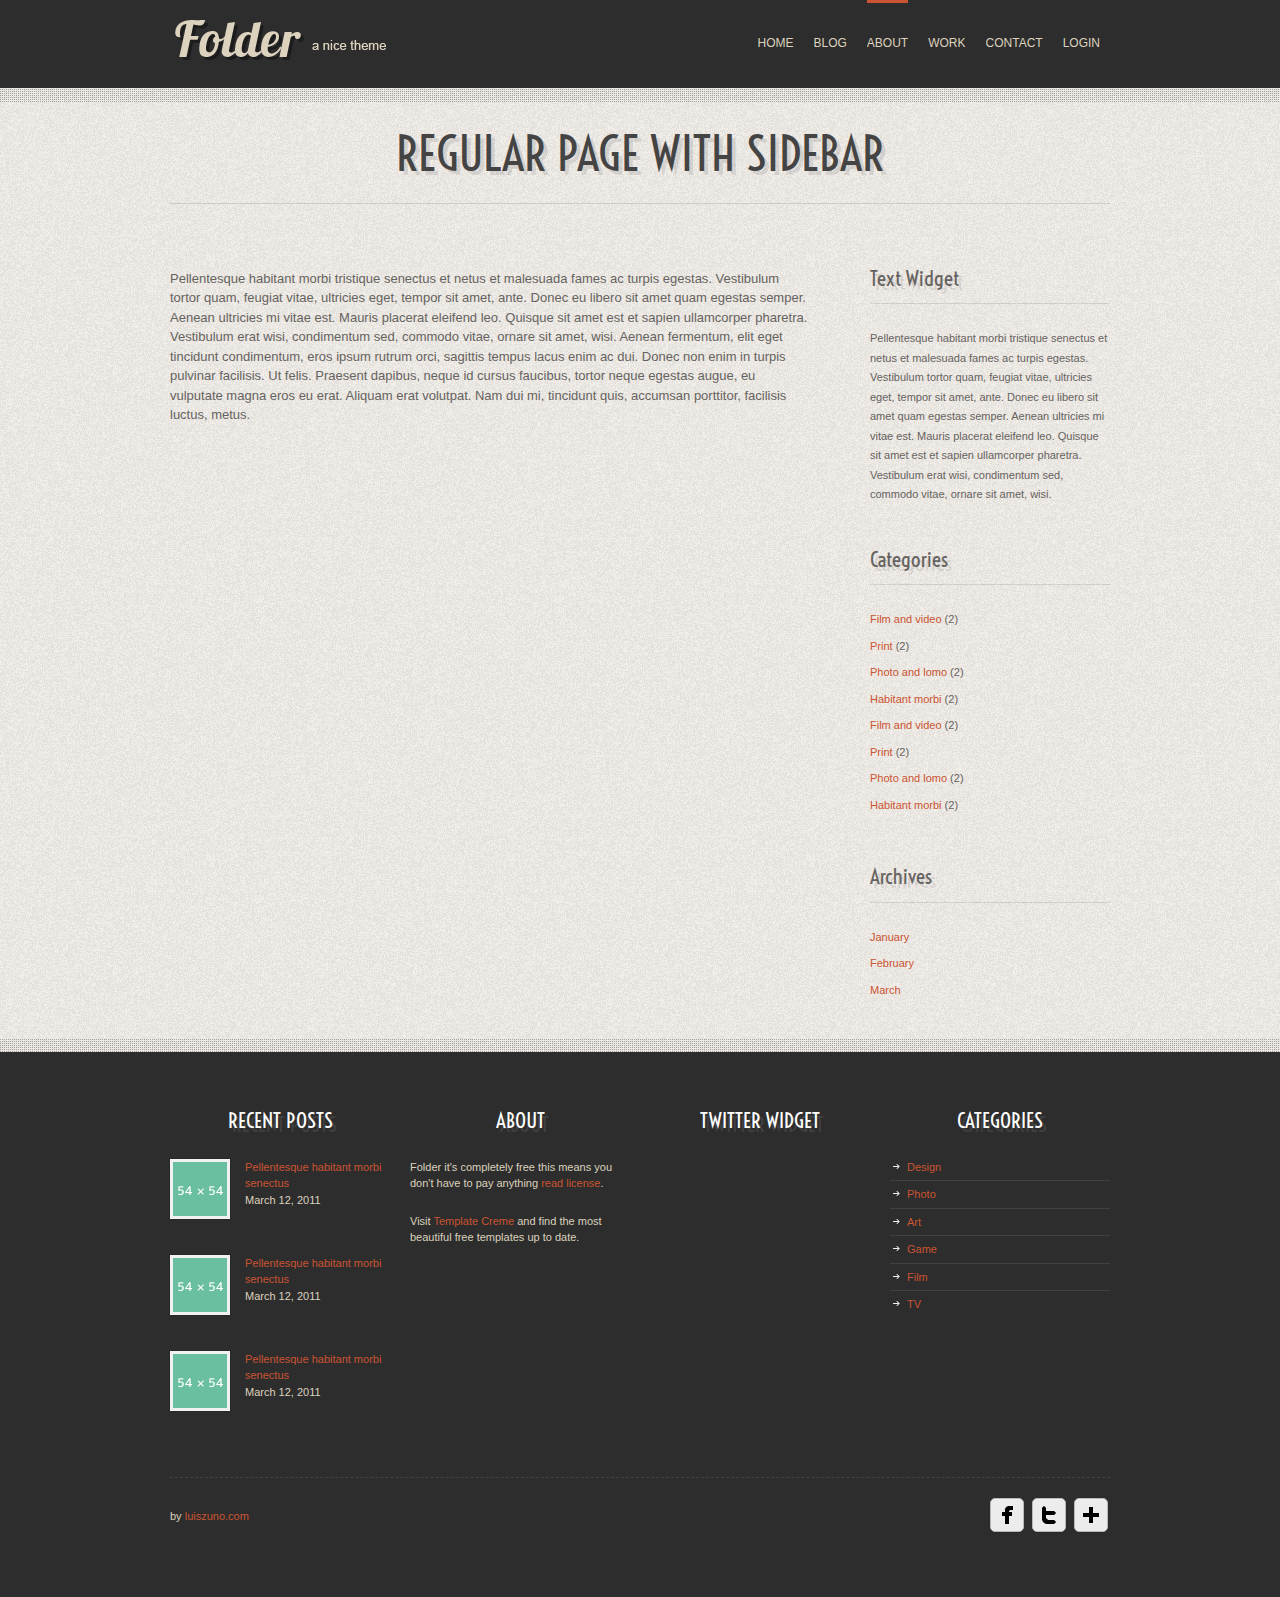
<file: html/page-sidebar.html>
<!doctype html> 
<html class="no-js">

	<head>
		<meta charset="utf-8"/>
		<title>FOLDER TEMPLATE</title>
		
		<!--[if lt IE 9]>
			<script src="http://html5shim.googlecode.com/svn/trunk/html5.js"></script>
		<![endif]-->
		<link rel="stylesheet" media="all" href="css/style.css"/>
		<meta name="viewport" content="width=device-width, initial-scale=1"/>
		<!-- Adding "maximum-scale=1" fixes the Mobile Safari auto-zoom bug: http://filamentgroup.com/examples/iosScaleBug/ -->		
				
		<!-- JS -->
		<script src="js/jquery-1.7.1.min.js"></script>
		<script src="js/custom.js"></script>
		<script src="js/tabs.js"></script>
		<script src="js/css3-mediaqueries.js"></script>
		<script src="js/jquery.columnizer.min.js"></script>
		
		<!-- Isotope -->
		<script src="js/jquery.isotope.min.js"></script>
		
		<!-- Lof slider -->
		<script src="js/jquery.easing.js"></script>
		<script src="js/lof-slider.js"></script>
		<link rel="stylesheet" href="css/lof-slider.css" media="all"  /> 
		<!-- ENDS slider -->
		
		<!-- Tweet -->
		<link rel="stylesheet" href="css/jquery.tweet.css" media="all"  /> 
		<script src="js/tweet/jquery.tweet.js" ></script> 
		<!-- ENDS Tweet -->
		
		<!-- superfish -->
		<link rel="stylesheet" media="screen" href="css/superfish.css" /> 
		<script  src="js/superfish-1.4.8/js/hoverIntent.js"></script>
		<script  src="js/superfish-1.4.8/js/superfish.js"></script>
		<script  src="js/superfish-1.4.8/js/supersubs.js"></script>
		<!-- ENDS superfish -->
		
		<!-- prettyPhoto -->
		<script  src="js/prettyPhoto/js/jquery.prettyPhoto.js"></script>
		<link rel="stylesheet" href="js/prettyPhoto/css/prettyPhoto.css"  media="screen" />
		<!-- ENDS prettyPhoto -->
		
		<!-- poshytip -->
		<link rel="stylesheet" href="js/poshytip-1.1/src/tip-twitter/tip-twitter.css"  />
		<link rel="stylesheet" href="js/poshytip-1.1/src/tip-yellowsimple/tip-yellowsimple.css"  />
		<script  src="js/poshytip-1.1/src/jquery.poshytip.min.js"></script>
		<!-- ENDS poshytip -->
		
		<!-- JCarousel -->
		<script type="text/javascript" src="js/jquery.jcarousel.min.js"></script>
		<link rel="stylesheet" media="screen" href="css/carousel.css" /> 
		<!-- ENDS JCarousel -->
		
		<!-- GOOGLE FONTS -->
		<link href='http://fonts.googleapis.com/css?family=Voltaire' rel='stylesheet' type='text/css'>

		<!-- modernizr -->
		<script src="js/modernizr.js"></script>
		
		<!-- SKIN -->
		<link rel="stylesheet" media="all" href="css/skin.css"/>
		
		<!-- Less framework -->
		<link rel="stylesheet" media="all" href="css/lessframework.css"/>
		
		<!-- jplayer -->
		<link href="player-skin/jplayer-black-and-yellow.css" rel="stylesheet" type="text/css" />
		<script type="text/javascript" src="js/jquery.jplayer.min.js"></script>
		
		<!-- flexslider -->
		<link rel="stylesheet" href="css/flexslider.css" >
		<script src="js/jquery.flexslider.js"></script>
		
		<!-- reply move form -->
		<script src="js/moveform.js"></script>
		
	</head>
	
	
	<body class="page">
	
		<!-- HEADER -->
		<header>
			<div class="wrapper cf">
				
				<div id="logo">
					<a href="index.html"><img  src="img/logo.png" alt="Simpler"></a>
				</div>
				
				<!-- nav -->
				<ul id="nav" class="sf-menu">
					<li><a href="index.html"><span>HOME</span></a></li>
					<li><a href="blog.html">BLOG</a></li>
					<li class="current-menu-item"><a href="page.html">ABOUT</a>
						<ul>
							<li><a href="page-elements.html">Elements</a></li>
							<li><a href="page-icons.html">Icons</a></li>
							<li><a href="page-typography.html">Typography</a></li>
						</ul>
					</li>
					<li><a href="portfolio.html">WORK</a></li>
					<li><a href="contact.html">CONTACT</a></li>
                    <li><a href="Intranet/Default.aspx">LOGIN</a></li>
				</ul>
				<div id="combo-holder"></div>
				<!-- ends nav -->

			</div>
		</header>
		<!-- ENDS HEADER -->
		
		<!-- MAIN -->
		<div id="main">
			<div class="wrapper cf">
			
			
			<!-- masthead -->
			<div class="masthead cf">
				REGULAR PAGE WITH SIDEBAR
			</div>
			<!-- ENDS masthead -->
			
			
				
			<!-- page content-->
        	<div id="page-content-sb" class="cf">        	
	        		
	        	<!-- entry-content -->	
	        	<div class="entry-content cf">
	        		
					<p>Pellentesque habitant morbi tristique senectus et netus et malesuada fames ac turpis egestas. Vestibulum tortor quam, feugiat vitae, ultricies eget, tempor sit amet, ante. Donec eu libero sit amet quam egestas semper. Aenean ultricies mi vitae est. Mauris placerat eleifend leo. Quisque sit amet est et sapien ullamcorper pharetra. Vestibulum erat wisi, condimentum sed, commodo vitae, ornare sit amet, wisi. Aenean fermentum, elit eget tincidunt condimentum, eros ipsum rutrum orci, sagittis tempus lacus enim ac dui. Donec non enim in turpis pulvinar facilisis. Ut felis. Praesent dapibus, neque id cursus faucibus, tortor neque egestas augue, eu vulputate magna eros eu erat. Aliquam erat volutpat. Nam dui mi, tincidunt quis, accumsan porttitor, facilisis luctus, metus.</p>
										
				</div>
				<!-- ENDS entry content -->
				
    		</div>
    		<!-- ENDS page content-->
			
			<!-- sidebar -->
        	<aside id="sidebar">
        		
        		<ul>
	        		<li class="block">
		        		<h4>Text Widget</h4>
						Pellentesque habitant morbi tristique senectus et netus et malesuada fames ac turpis egestas. Vestibulum tortor quam, feugiat vitae, ultricies eget, tempor sit amet, ante. Donec eu libero sit amet quam egestas semper. Aenean ultricies mi vitae est. Mauris placerat eleifend leo. Quisque sit amet est et sapien ullamcorper pharetra. Vestibulum erat wisi, condimentum sed, commodo vitae, ornare sit amet, wisi. 
	        		</li>
	        		
	        		<li class="block">
		        		<h4>Categories</h4>
						<ul>
							<li class="cat-item"><a href="#" title="title">Film and video<span class="post-counter"> (2)</span></a></li>
							<li class="cat-item"><a href="#" title="title">Print<span class="post-counter"> (2)</span></a></li>
							<li class="cat-item"><a href="#" title="title">Photo and lomo<span class="post-counter"> (2)</span></a></li>
							<li class="cat-item"><a href="#" title="title">Habitant morbi<span class="post-counter"> (2)</span></a></li>
							<li class="cat-item"><a href="#" title="title">Film and video<span class="post-counter"> (2)</span></a></li>
							<li class="cat-item"><a href="#" title="title">Print<span class="post-counter"> (2)</span></a></li>
							<li class="cat-item"><a href="#" title="title">Photo and lomo<span class="post-counter"> (2)</span></a></li>
							<li class="cat-item"><a href="#" title="title">Habitant morbi<span class="post-counter"> (2)</span></a></li>
						</ul>
	        		</li>
	        		
	        		<li class="block">
		        		<h4>Archives</h4>
						<ul>
							<li class="cat-item"><a href="#" title="title">January</a></li>
							<li class="cat-item"><a href="#" title="title">February</a></li>
							<li class="cat-item"><a href="#" title="title">March</a></li>
						</ul>
	        		</li>
        		
        		</ul>
        		
        	</aside>
			<!-- ENDS sidebar -->
			
			
			</div><!-- ENDS WRAPPER -->
		</div>
		<!-- ENDS MAIN -->
		
		
		<!-- FOOTER -->
		<footer>
			<div class="wrapper cf">
			
				<!-- widgets -->
				<ul  class="widget-cols cf">
					<li class="first-col">
						
						<div class="widget-block">
							<h4>RECENT POSTS</h4>
							<div class="recent-post cf">
								<a href="#" class="thumb"><img src="img/dummies/54x54.gif" alt="Post" /></a>
								<div class="post-head">
									<a href="#">Pellentesque habitant morbi senectus</a><span> March 12, 2011</span>
								</div>
							</div>
							<div class="recent-post cf">
								<a href="#" class="thumb"><img src="img/dummies/54x54.gif" alt="Post" /></a>
								<div class="post-head">
									<a href="#">Pellentesque habitant morbi senectus</a><span> March 12, 2011</span>
								</div>
							</div>
							<div class="recent-post cf">
								<a href="#" class="thumb"><img src="img/dummies/54x54.gif" alt="Post" /></a>
								<div class="post-head">
									<a href="#">Pellentesque habitant morbi senectus</a><span> March 12, 2011</span>
								</div>
							</div>
						</div>
					</li>
					
					<li class="second-col">
						
						<div class="widget-block">
							<h4>ABOUT</h4>
							<p>Folder it's completely free this means you don't have to pay anything <a href="http://luiszuno.com/blog/license" tar >read license</a>.</p> 
							<p>Visit <a href="http://templatecreme.com/" >Template Creme</a> and find the most beautiful free templates up to date.</p>
						</div>
						
					</li>
					
					<li class="third-col">
						
						<div class="widget-block">
							<div id="tweets" class="footer-col tweet">
		         				<h4>TWITTER WIDGET</h4>
		         			</div>
		         		</div>
		         		
					</li>
					
					<li class="fourth-col">
						
						<div class="widget-block">
							<h4>CATEGORIES</h4>
							<ul>
								<li class="cat-item"><a href="#" >Design</a></li>
								<li class="cat-item"><a href="#" >Photo</a></li>
								<li class="cat-item"><a href="#" >Art</a></li>
								<li class="cat-item"><a href="#" >Game</a></li>
								<li class="cat-item"><a href="#" >Film</a></li>
								<li class="cat-item"><a href="#" >TV</a></li>
							</ul>
						</div>
		         		
					</li>	
				</ul>
				<!-- ENDS widgets -->	
				
				
				<!-- bottom -->
				<div class="footer-bottom">
					<div class="left">by <a href="http://luiszuno.com" >luiszuno.com</a></div>
						<ul id="social-bar" class="cf sb">
							<li><a href="http://www.facebook.com"  title="Become a fan" class="facebook">Facebbok</a></li>
							<li><a href="http://www.twitter.com" title="Follow my tweets" class="twitter"></a></li>
							<li><a href="http://plus.google.com" title="Enter my circles" class="plus"></a></li>
						</ul>
				</div>	
				<!-- ENDS bottom -->
			
			</div>
		</footer>
		<!-- ENDS FOOTER -->
		
	</body>
	
	
	
</html>
</file>
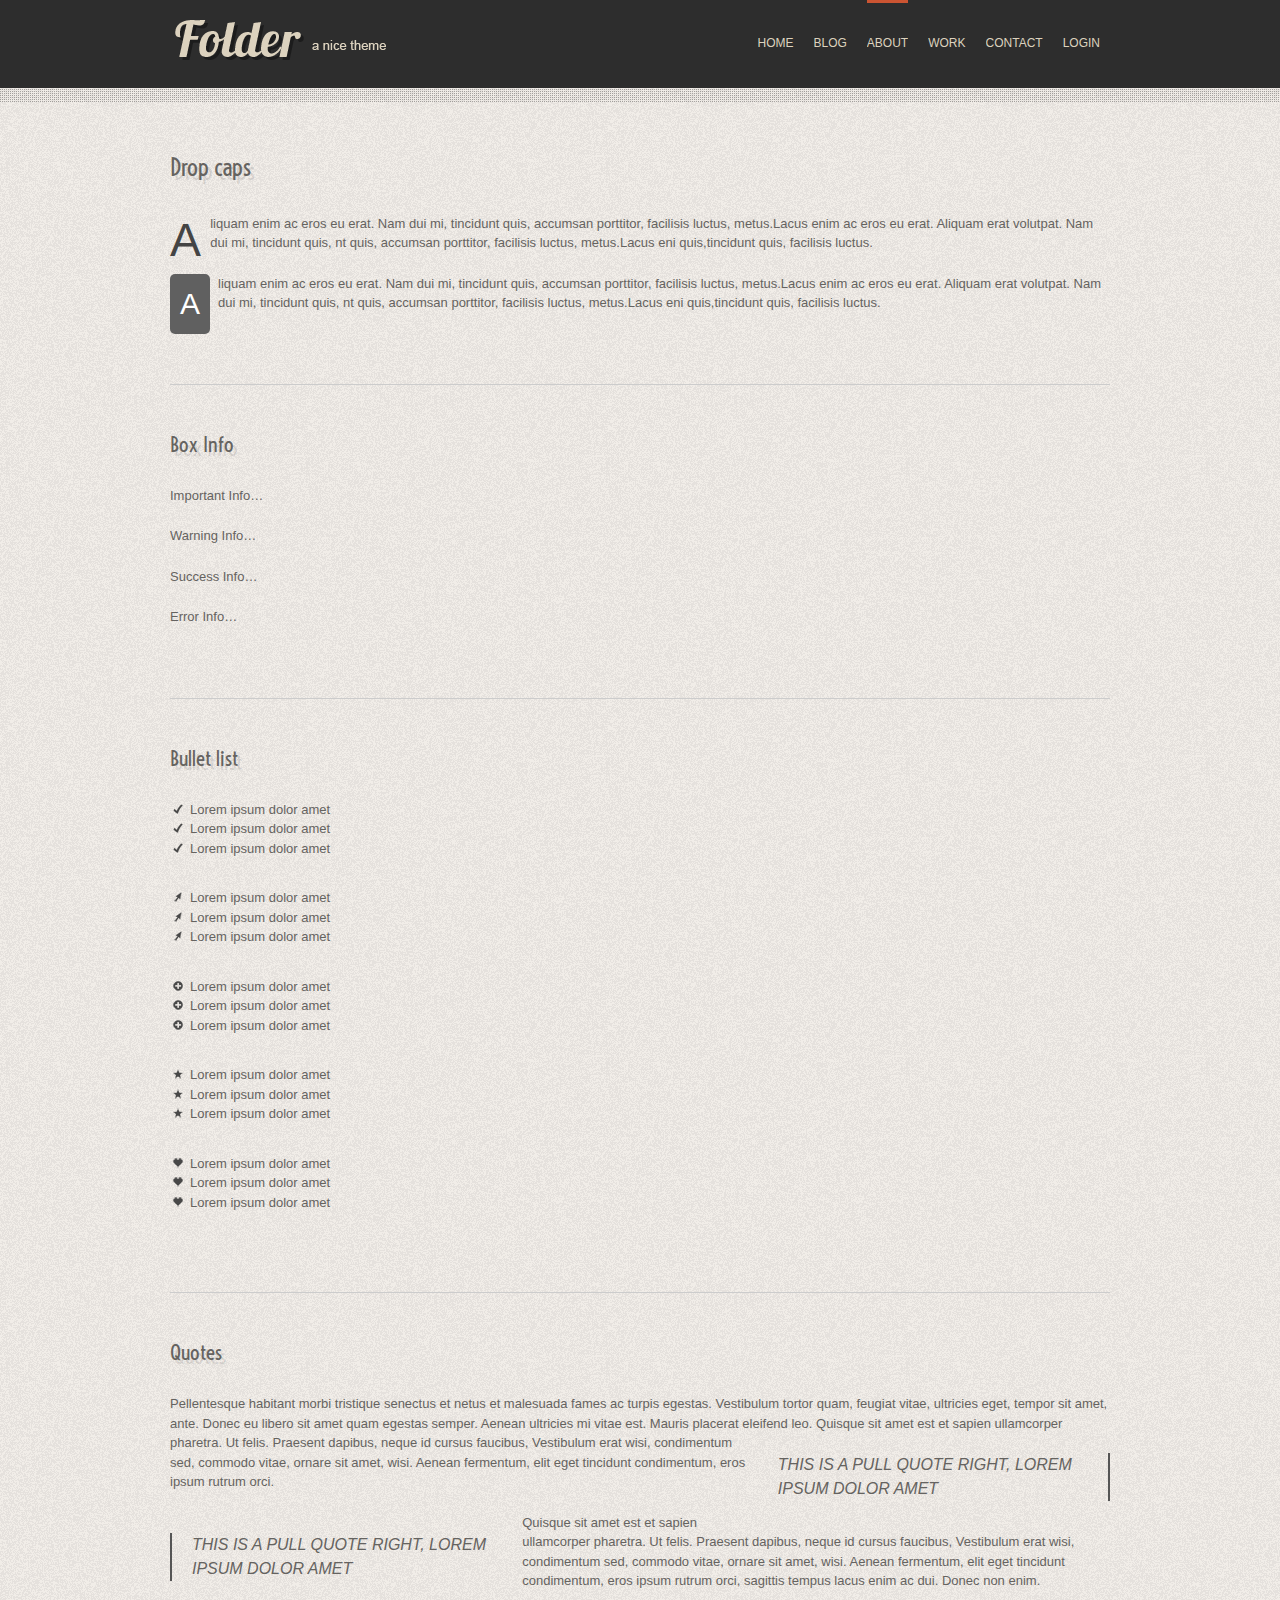
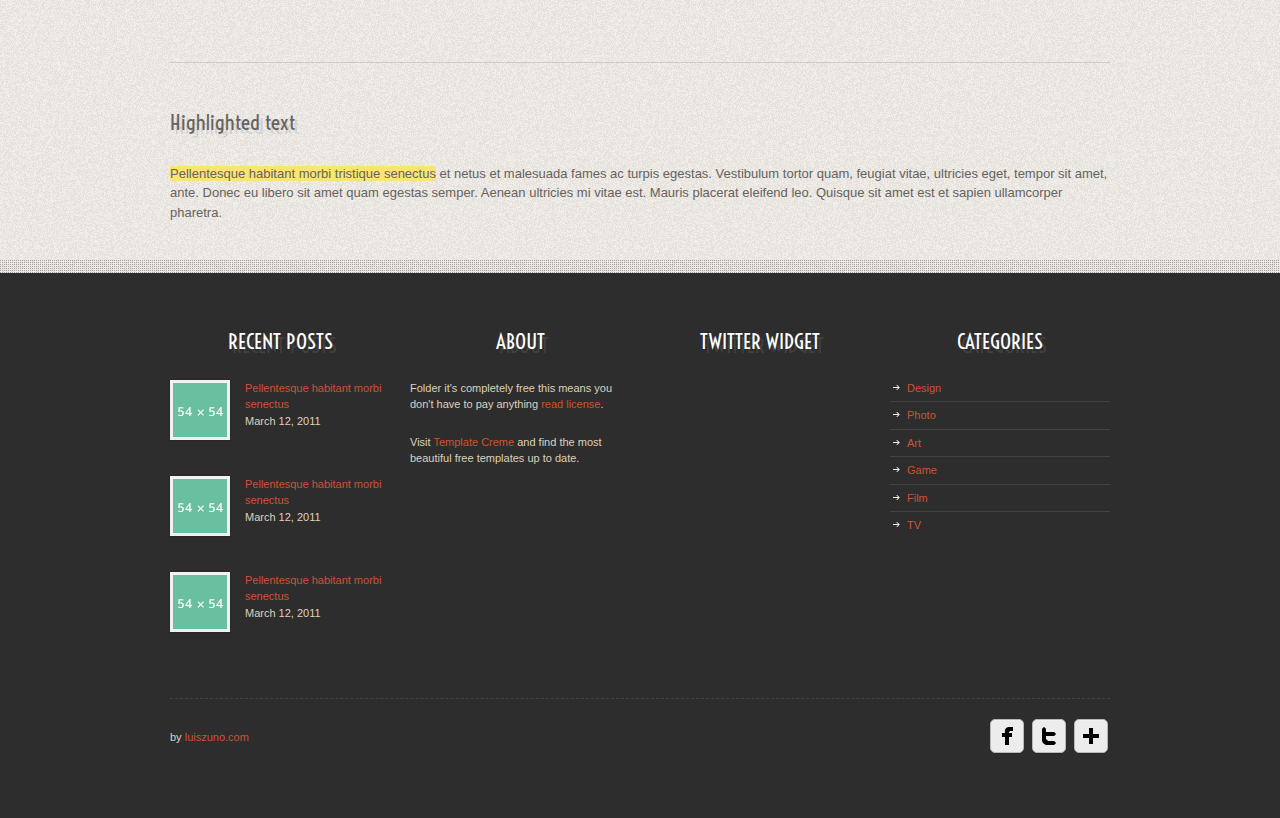
<file: html/page-typography.html>
<!doctype html> 
<html class="no-js">

	<head>
		<meta charset="utf-8"/>
		<title>FOLDER TEMPLATE</title>
		
		<!--[if lt IE 9]>
			<script src="http://html5shim.googlecode.com/svn/trunk/html5.js"></script>
		<![endif]-->
		<link rel="stylesheet" media="all" href="css/style.css"/>
		<meta name="viewport" content="width=device-width, initial-scale=1"/>
		<!-- Adding "maximum-scale=1" fixes the Mobile Safari auto-zoom bug: http://filamentgroup.com/examples/iosScaleBug/ -->		
				
		<!-- JS -->
		<script src="js/jquery-1.7.1.min.js"></script>
		<script src="js/custom.js"></script>
		<script src="js/tabs.js"></script>
		<script src="js/css3-mediaqueries.js"></script>
		<script src="js/jquery.columnizer.min.js"></script>
		
		<!-- Isotope -->
		<script src="js/jquery.isotope.min.js"></script>
		
		<!-- Lof slider -->
		<script src="js/jquery.easing.js"></script>
		<script src="js/lof-slider.js"></script>
		<link rel="stylesheet" href="css/lof-slider.css" media="all"  /> 
		<!-- ENDS slider -->
		
		<!-- Tweet -->
		<link rel="stylesheet" href="css/jquery.tweet.css" media="all"  /> 
		<script src="js/tweet/jquery.tweet.js" ></script> 
		<!-- ENDS Tweet -->
		
		<!-- superfish -->
		<link rel="stylesheet" media="screen" href="css/superfish.css" /> 
		<script  src="js/superfish-1.4.8/js/hoverIntent.js"></script>
		<script  src="js/superfish-1.4.8/js/superfish.js"></script>
		<script  src="js/superfish-1.4.8/js/supersubs.js"></script>
		<!-- ENDS superfish -->
		
		<!-- prettyPhoto -->
		<script  src="js/prettyPhoto/js/jquery.prettyPhoto.js"></script>
		<link rel="stylesheet" href="js/prettyPhoto/css/prettyPhoto.css"  media="screen" />
		<!-- ENDS prettyPhoto -->
		
		<!-- poshytip -->
		<link rel="stylesheet" href="js/poshytip-1.1/src/tip-twitter/tip-twitter.css"  />
		<link rel="stylesheet" href="js/poshytip-1.1/src/tip-yellowsimple/tip-yellowsimple.css"  />
		<script  src="js/poshytip-1.1/src/jquery.poshytip.min.js"></script>
		<!-- ENDS poshytip -->
		
		<!-- JCarousel -->
		<script type="text/javascript" src="js/jquery.jcarousel.min.js"></script>
		<link rel="stylesheet" media="screen" href="css/carousel.css" /> 
		<!-- ENDS JCarousel -->
		
		<!-- GOOGLE FONTS -->
		<link href='http://fonts.googleapis.com/css?family=Voltaire' rel='stylesheet' type='text/css'>

		<!-- modernizr -->
		<script src="js/modernizr.js"></script>
		
		<!-- SKIN -->
		<link rel="stylesheet" media="all" href="css/skin.css"/>
		
		<!-- Less framework -->
		<link rel="stylesheet" media="all" href="css/lessframework.css"/>
		
		<!-- jplayer -->
		<link href="player-skin/jplayer-black-and-yellow.css" rel="stylesheet" type="text/css" />
		<script type="text/javascript" src="js/jquery.jplayer.min.js"></script>
		
		<!-- flexslider -->
		<link rel="stylesheet" href="css/flexslider.css" >
		<script src="js/jquery.flexslider.js"></script>
		
		<!-- reply move form -->
		<script src="js/moveform.js"></script>
		
	</head>
	
	
	<body class="page">
	
		<!-- HEADER -->
		<header>
			<div class="wrapper cf">
				
				<div id="logo">
					<a href="index.html"><img  src="img/logo.png" alt="Simpler"></a>
				</div>
				
				<!-- nav -->
				<ul id="nav" class="sf-menu">
					<li><a href="index.html"><span>HOME</span></a></li>
					<li><a href="blog.html">BLOG</a></li>
					<li class="current-menu-item"><a href="page.html">ABOUT</a>
						<ul>
							<li><a href="page-elements.html">Elements</a></li>
							<li><a href="page-icons.html">Icons</a></li>
							<li><a href="page-typography.html">Typography</a></li>
						</ul>
					</li>
					<li><a href="portfolio.html">WORK</a></li>
					<li><a href="contact.html">CONTACT</a></li>
                    <li><a href="Intranet/Default.aspx">LOGIN</a></li>
				</ul>
				<div id="combo-holder"></div>
				<!-- ends nav -->

			</div>
		</header>
		<!-- ENDS HEADER -->
		
		<!-- MAIN -->
		<div id="main">
			<div class="wrapper cf">
			
			
			
				
			<!-- page content-->
        	<div id="page-content" class="cf">        	
	        	<!-- entry-content -->	
	        	<div class="entry-content cf">		
	        		
					<!-- Dropcaps -->
					<h3 class="heading">Drop caps</h3>
					<p class="dropcap">Aliquam enim ac eros eu erat. Nam dui mi, tincidunt quis, accumsan porttitor, facilisis luctus, metus.Lacus enim ac eros eu erat. Aliquam erat volutpat. Nam dui mi, tincidunt quis, nt quis, accumsan porttitor, facilisis luctus, metus.Lacus eni quis,tincidunt quis, facilisis luctus.</p>	
					<p class="dropcap dark">Aliquam enim ac eros eu erat. Nam dui mi, tincidunt quis, accumsan porttitor, facilisis luctus, metus.Lacus enim ac eros eu erat. Aliquam erat volutpat. Nam dui mi, tincidunt quis, nt quis, accumsan porttitor, facilisis luctus, metus.Lacus eni quis,tincidunt quis, facilisis luctus.</p>
					<!-- ENDS Dropcaps -->
					
					<div class="block-divider"></div>
					
					<!-- Infos -->
					<h4 class="heading">Box Info</h4>
					<p class="infobox-info">Important Info…</p>
					<p class="infobox-warning">Warning Info…</p>
					<p class="infobox-success">Success Info…</p>
					<p class="infobox-error">Error Info…</p>
					<!-- ENDS Infos -->
					
					<div class="block-divider"></div>
					
					<!-- Lists -->
					<h4 class="heading">Bullet list</h4>
					<div class="lists-check">
						<ul>
							<li>Lorem ipsum dolor amet</li>
							<li>Lorem ipsum dolor amet</li>
							<li>Lorem ipsum dolor amet</li>
						</ul>
					</div>
					
					<div class="lists-arrow">
						<ul>
							<li>Lorem ipsum dolor amet</li>
							<li>Lorem ipsum dolor amet</li>
							<li>Lorem ipsum dolor amet</li>
						</ul>
					</div>
					
					<div class="lists-plus">
						<ul>
							<li>Lorem ipsum dolor amet</li>
							<li>Lorem ipsum dolor amet</li>
							<li>Lorem ipsum dolor amet</li>
						</ul>
					</div>
					
					<div class="lists-star">
						<ul>
							<li>Lorem ipsum dolor amet</li>
							<li>Lorem ipsum dolor amet</li>
							<li>Lorem ipsum dolor amet</li>
						</ul>
					</div>
					
					<div class="lists-heart">
						<ul>
							<li>Lorem ipsum dolor amet</li>
							<li>Lorem ipsum dolor amet</li>
							<li>Lorem ipsum dolor amet</li>
						</ul>
					</div>
					<!-- ENDS  Lists -->
					
					<div class="block-divider"></div>
					
					<!-- Quotes -->
					<h4 class="heading">Quotes</h4>
					<p>Pellentesque habitant morbi tristique senectus et netus et malesuada fames ac turpis egestas. Vestibulum tortor quam, feugiat vitae, ultricies eget, tempor sit amet, ante. Donec eu libero sit amet quam egestas semper. Aenean ultricies mi vitae est. Mauris placerat eleifend leo.<span class="pullquote-right">THIS IS A PULL QUOTE RIGHT, LOREM IPSUM DOLOR AMET</span> Quisque sit amet est et sapien ullamcorper pharetra.  Ut felis. Praesent dapibus, neque id cursus faucibus,  Vestibulum erat wisi, condimentum sed, commodo vitae, ornare sit amet, wisi. Aenean fermentum, elit eget tincidunt condimentum, eros ipsum rutrum orci.</p>
					
					<p><span class="pullquote-left">THIS IS A PULL QUOTE RIGHT, LOREM IPSUM DOLOR AMET</span> Quisque sit amet est et sapien ullamcorper pharetra.  Ut felis. Praesent dapibus, neque id cursus faucibus,  Vestibulum erat wisi, condimentum sed, commodo vitae, ornare sit amet, wisi. Aenean fermentum, elit eget tincidunt condimentum, eros ipsum rutrum orci, sagittis tempus lacus enim ac dui. Donec non enim.</p>				
					<!-- ENDS Quotes -->
					
					<div class="block-divider"></div>
					
					<!-- Highlight -->
					<h4 class="heading">Highlighted text</h4>
					<p><span class="highlight">Pellentesque habitant morbi tristique senectus</span> et netus et malesuada fames ac turpis egestas. Vestibulum tortor quam, feugiat vitae, ultricies eget, tempor sit amet, ante. Donec eu libero sit amet quam egestas semper. Aenean ultricies mi vitae est. Mauris placerat eleifend leo. Quisque sit amet est et sapien ullamcorper pharetra.</p>	
			    
			    
				</div>
				<!-- entry-content -->	
	        		
    		</div>
    		<!-- ENDS page content-->
			
			
			
			</div><!-- ENDS WRAPPER -->
		</div>
		<!-- ENDS MAIN -->
		
		
		<!-- FOOTER -->
		<footer>
			<div class="wrapper cf">
			
				<!-- widgets -->
				<ul  class="widget-cols cf">
					<li class="first-col">
						
						<div class="widget-block">
							<h4>RECENT POSTS</h4>
							<div class="recent-post cf">
								<a href="#" class="thumb"><img src="img/dummies/54x54.gif" alt="Post" /></a>
								<div class="post-head">
									<a href="#">Pellentesque habitant morbi senectus</a><span> March 12, 2011</span>
								</div>
							</div>
							<div class="recent-post cf">
								<a href="#" class="thumb"><img src="img/dummies/54x54.gif" alt="Post" /></a>
								<div class="post-head">
									<a href="#">Pellentesque habitant morbi senectus</a><span> March 12, 2011</span>
								</div>
							</div>
							<div class="recent-post cf">
								<a href="#" class="thumb"><img src="img/dummies/54x54.gif" alt="Post" /></a>
								<div class="post-head">
									<a href="#">Pellentesque habitant morbi senectus</a><span> March 12, 2011</span>
								</div>
							</div>
						</div>
					</li>
					
					<li class="second-col">
						
						<div class="widget-block">
							<h4>ABOUT</h4>
							<p>Folder it's completely free this means you don't have to pay anything <a href="http://luiszuno.com/blog/license" tar >read license</a>.</p> 
							<p>Visit <a href="http://templatecreme.com/" >Template Creme</a> and find the most beautiful free templates up to date.</p>
						</div>
						
					</li>
					
					<li class="third-col">
						
						<div class="widget-block">
							<div id="tweets" class="footer-col tweet">
		         				<h4>TWITTER WIDGET</h4>
		         			</div>
		         		</div>
		         		
					</li>
					
					<li class="fourth-col">
						
						<div class="widget-block">
							<h4>CATEGORIES</h4>
							<ul>
								<li class="cat-item"><a href="#" >Design</a></li>
								<li class="cat-item"><a href="#" >Photo</a></li>
								<li class="cat-item"><a href="#" >Art</a></li>
								<li class="cat-item"><a href="#" >Game</a></li>
								<li class="cat-item"><a href="#" >Film</a></li>
								<li class="cat-item"><a href="#" >TV</a></li>
							</ul>
						</div>
		         		
					</li>	
				</ul>
				<!-- ENDS widgets -->	
				
				
				<!-- bottom -->
				<div class="footer-bottom">
					<div class="left">by <a href="http://luiszuno.com" >luiszuno.com</a></div>
						<ul id="social-bar" class="cf sb">
							<li><a href="http://www.facebook.com"  title="Become a fan" class="facebook">Facebbok</a></li>
							<li><a href="http://www.twitter.com" title="Follow my tweets" class="twitter"></a></li>
							<li><a href="http://plus.google.com" title="Enter my circles" class="plus"></a></li>
						</ul>
				</div>	
				<!-- ENDS bottom -->
			
			</div>
		</footer>
		<!-- ENDS FOOTER -->
		
	</body>
	
	
	
</html>
</file>
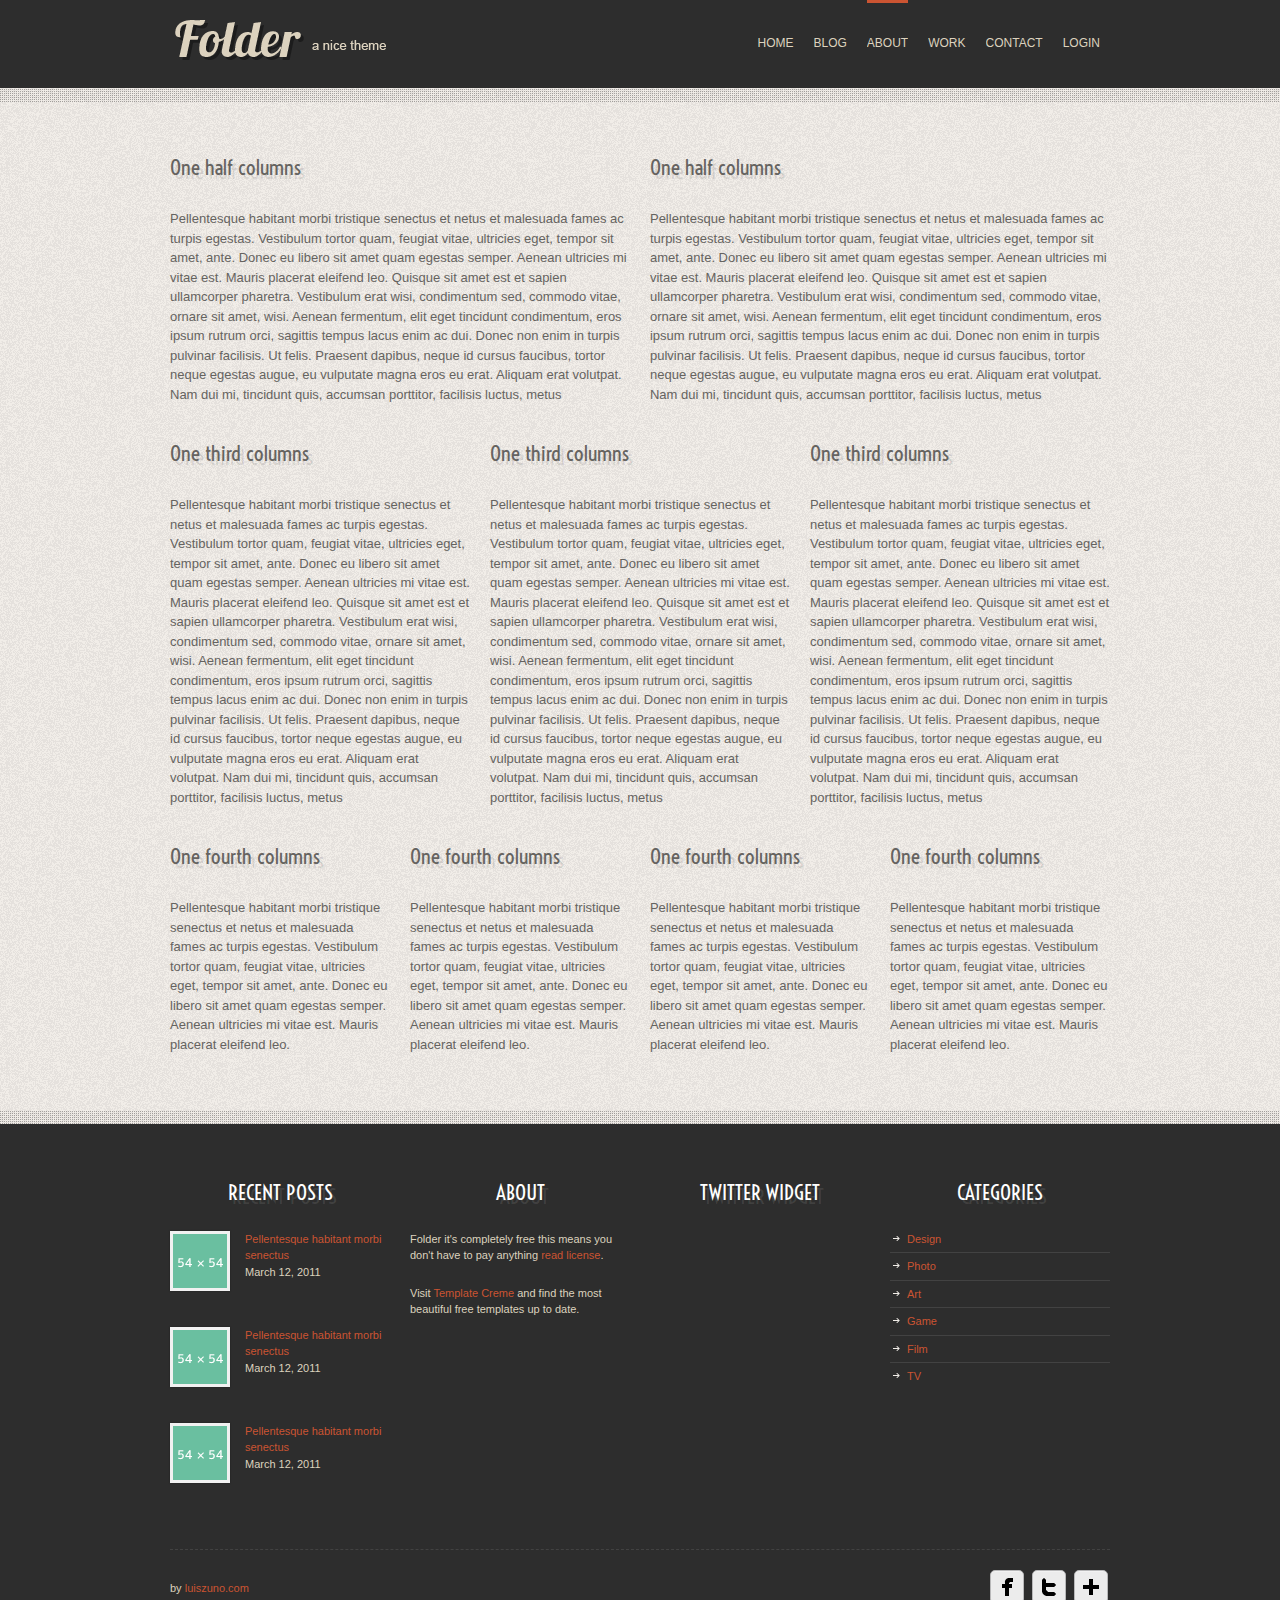
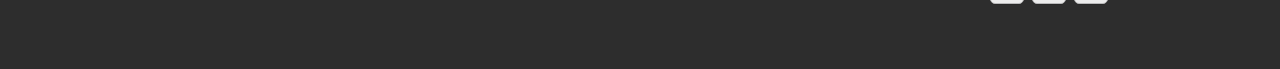
<file: html/page.html>
<!doctype html> 
<html class="no-js">

	<head>
		<meta charset="utf-8"/>
		<title>FOLDER TEMPLATE</title>
		
		<!--[if lt IE 9]>
			<script src="http://html5shim.googlecode.com/svn/trunk/html5.js"></script>
		<![endif]-->
		<link rel="stylesheet" media="all" href="css/style.css"/>
		<meta name="viewport" content="width=device-width, initial-scale=1"/>
		<!-- Adding "maximum-scale=1" fixes the Mobile Safari auto-zoom bug: http://filamentgroup.com/examples/iosScaleBug/ -->		
				
		<!-- JS -->
		<script src="js/jquery-1.7.1.min.js"></script>
		<script src="js/custom.js"></script>
		<script src="js/tabs.js"></script>
		<script src="js/css3-mediaqueries.js"></script>
		<script src="js/jquery.columnizer.min.js"></script>
		
		<!-- Isotope -->
		<script src="js/jquery.isotope.min.js"></script>
		
		<!-- Lof slider -->
		<script src="js/jquery.easing.js"></script>
		<script src="js/lof-slider.js"></script>
		<link rel="stylesheet" href="css/lof-slider.css" media="all"  /> 
		<!-- ENDS slider -->
		
		<!-- Tweet -->
		<link rel="stylesheet" href="css/jquery.tweet.css" media="all"  /> 
		<script src="js/tweet/jquery.tweet.js" ></script> 
		<!-- ENDS Tweet -->
		
		<!-- superfish -->
		<link rel="stylesheet" media="screen" href="css/superfish.css" /> 
		<script  src="js/superfish-1.4.8/js/hoverIntent.js"></script>
		<script  src="js/superfish-1.4.8/js/superfish.js"></script>
		<script  src="js/superfish-1.4.8/js/supersubs.js"></script>
		<!-- ENDS superfish -->
		
		<!-- prettyPhoto -->
		<script  src="js/prettyPhoto/js/jquery.prettyPhoto.js"></script>
		<link rel="stylesheet" href="js/prettyPhoto/css/prettyPhoto.css"  media="screen" />
		<!-- ENDS prettyPhoto -->
		
		<!-- poshytip -->
		<link rel="stylesheet" href="js/poshytip-1.1/src/tip-twitter/tip-twitter.css"  />
		<link rel="stylesheet" href="js/poshytip-1.1/src/tip-yellowsimple/tip-yellowsimple.css"  />
		<script  src="js/poshytip-1.1/src/jquery.poshytip.min.js"></script>
		<!-- ENDS poshytip -->
		
		<!-- JCarousel -->
		<script type="text/javascript" src="js/jquery.jcarousel.min.js"></script>
		<link rel="stylesheet" media="screen" href="css/carousel.css" /> 
		<!-- ENDS JCarousel -->
		
		<!-- GOOGLE FONTS -->
		<link href='http://fonts.googleapis.com/css?family=Voltaire' rel='stylesheet' type='text/css'>

		<!-- modernizr -->
		<script src="js/modernizr.js"></script>
		
		<!-- SKIN -->
		<link rel="stylesheet" media="all" href="css/skin.css"/>
		
		<!-- Less framework -->
		<link rel="stylesheet" media="all" href="css/lessframework.css"/>
		
		<!-- jplayer -->
		<link href="player-skin/jplayer-black-and-yellow.css" rel="stylesheet" type="text/css" />
		<script type="text/javascript" src="js/jquery.jplayer.min.js"></script>
		
		<!-- flexslider -->
		<link rel="stylesheet" href="css/flexslider.css" >
		<script src="js/jquery.flexslider.js"></script>
		
		<!-- reply move form -->
		<script src="js/moveform.js"></script>
		
	</head>
	
	
	<body class="page">
	
		<!-- HEADER -->
		<header>
			<div class="wrapper cf">
				
				<div id="logo">
					<a href="index.html"><img  src="img/logo.png" alt="Simpler"></a>
				</div>
				
				<!-- nav -->
				<ul id="nav" class="sf-menu">
					<li><a href="index.html"><span>HOME</span></a></li>
					<li><a href="blog.html">BLOG</a></li>
					<li class="current-menu-item"><a href="page.html">ABOUT</a>
						<ul>
							<li><a href="page-elements.html">Elements</a></li>
							<li><a href="page-icons.html">Icons</a></li>
							<li><a href="page-typography.html">Typography</a></li>
						</ul>
					</li>
					<li><a href="portfolio.html">WORK</a></li>
					<li><a href="contact.html">CONTACT</a></li>
                    <li><a href="Intranet/Default.aspx">LOGIN</a></li>
				</ul>
				<div id="combo-holder"></div>
				<!-- ends nav -->

			</div>
		</header>
		<!-- ENDS HEADER -->
		
		<!-- MAIN -->
		<div id="main">
			<div class="wrapper cf">
			
			
				
			<!-- page content-->
        	<div id="page-content" class="cf">        	
	        		
	        	<!-- entry-content -->	
	        	<div class="entry-content cf">
	        	
					<!-- 2 cols -->
					<div class="one-half">
						<h4 class="heading">One half columns</h4>
						Pellentesque habitant morbi tristique senectus et netus et malesuada fames ac turpis egestas. Vestibulum tortor quam, feugiat vitae, ultricies eget, tempor sit amet, ante. Donec eu libero sit amet quam egestas semper. Aenean ultricies mi vitae est. Mauris placerat eleifend leo. Quisque sit amet est et sapien ullamcorper pharetra. Vestibulum erat wisi, condimentum sed, commodo vitae, ornare sit amet, wisi. Aenean fermentum, elit eget tincidunt condimentum, eros ipsum rutrum orci, sagittis tempus lacus enim ac dui. Donec non enim in turpis pulvinar facilisis. Ut felis. Praesent dapibus, neque id cursus faucibus, tortor neque egestas augue, eu vulputate magna eros eu erat. Aliquam erat volutpat. Nam dui mi, tincidunt quis, accumsan porttitor, facilisis luctus, metus
					</div>
					
					<div class="one-half last">
						<h4 class="heading">One half columns</h4>
						Pellentesque habitant morbi tristique senectus et netus et malesuada fames ac turpis egestas. Vestibulum tortor quam, feugiat vitae, ultricies eget, tempor sit amet, ante. Donec eu libero sit amet quam egestas semper. Aenean ultricies mi vitae est. Mauris placerat eleifend leo. Quisque sit amet est et sapien ullamcorper pharetra. Vestibulum erat wisi, condimentum sed, commodo vitae, ornare sit amet, wisi. Aenean fermentum, elit eget tincidunt condimentum, eros ipsum rutrum orci, sagittis tempus lacus enim ac dui. Donec non enim in turpis pulvinar facilisis. Ut felis. Praesent dapibus, neque id cursus faucibus, tortor neque egestas augue, eu vulputate magna eros eu erat. Aliquam erat volutpat. Nam dui mi, tincidunt quis, accumsan porttitor, facilisis luctus, metus
					</div>
					<div class="clearfix"></div>
					<!-- ENDS 2 cols -->
					
					
					<!-- 3 cols -->
					<div class="one-third">
						<h4 class="heading">One third columns</h4>
						Pellentesque habitant morbi tristique senectus et netus et malesuada fames ac turpis egestas. Vestibulum tortor quam, feugiat vitae, ultricies eget, tempor sit amet, ante. Donec eu libero sit amet quam egestas semper. Aenean ultricies mi vitae est. Mauris placerat eleifend leo. Quisque sit amet est et sapien ullamcorper pharetra. Vestibulum erat wisi, condimentum sed, commodo vitae, ornare sit amet, wisi. Aenean fermentum, elit eget tincidunt condimentum, eros ipsum rutrum orci, sagittis tempus lacus enim ac dui. Donec non enim in turpis pulvinar facilisis. Ut felis. Praesent dapibus, neque id cursus faucibus, tortor neque egestas augue, eu vulputate magna eros eu erat. Aliquam erat volutpat. Nam dui mi, tincidunt quis, accumsan porttitor, facilisis luctus, metus
					</div>
					
					<div class="one-third">
						<h4 class="heading">One third columns</h4>
						Pellentesque habitant morbi tristique senectus et netus et malesuada fames ac turpis egestas. Vestibulum tortor quam, feugiat vitae, ultricies eget, tempor sit amet, ante. Donec eu libero sit amet quam egestas semper. Aenean ultricies mi vitae est. Mauris placerat eleifend leo. Quisque sit amet est et sapien ullamcorper pharetra. Vestibulum erat wisi, condimentum sed, commodo vitae, ornare sit amet, wisi. Aenean fermentum, elit eget tincidunt condimentum, eros ipsum rutrum orci, sagittis tempus lacus enim ac dui. Donec non enim in turpis pulvinar facilisis. Ut felis. Praesent dapibus, neque id cursus faucibus, tortor neque egestas augue, eu vulputate magna eros eu erat. Aliquam erat volutpat. Nam dui mi, tincidunt quis, accumsan porttitor, facilisis luctus, metus
					</div>
					
					<div class="one-third last">
						<h4 class="heading">One third columns</h4>
						Pellentesque habitant morbi tristique senectus et netus et malesuada fames ac turpis egestas. Vestibulum tortor quam, feugiat vitae, ultricies eget, tempor sit amet, ante. Donec eu libero sit amet quam egestas semper. Aenean ultricies mi vitae est. Mauris placerat eleifend leo. Quisque sit amet est et sapien ullamcorper pharetra. Vestibulum erat wisi, condimentum sed, commodo vitae, ornare sit amet, wisi. Aenean fermentum, elit eget tincidunt condimentum, eros ipsum rutrum orci, sagittis tempus lacus enim ac dui. Donec non enim in turpis pulvinar facilisis. Ut felis. Praesent dapibus, neque id cursus faucibus, tortor neque egestas augue, eu vulputate magna eros eu erat. Aliquam erat volutpat. Nam dui mi, tincidunt quis, accumsan porttitor, facilisis luctus, metus
					</div>
					<div class="clearfix"></div>
					<!-- ENDS 3 cols -->
					
					
					<!-- 4 cols -->
					<div class="one-fourth">
						<h4 class="heading">One fourth columns</h4>
						Pellentesque habitant morbi tristique senectus et netus et malesuada fames ac turpis egestas. Vestibulum tortor quam, feugiat vitae, ultricies eget, tempor sit amet, ante. Donec eu libero sit amet quam egestas semper. Aenean ultricies mi vitae est. Mauris placerat eleifend leo.
					</div>
					
					<div class="one-fourth">
						<h4 class="heading">One fourth columns</h4>
						Pellentesque habitant morbi tristique senectus et netus et malesuada fames ac turpis egestas. Vestibulum tortor quam, feugiat vitae, ultricies eget, tempor sit amet, ante. Donec eu libero sit amet quam egestas semper. Aenean ultricies mi vitae est. Mauris placerat eleifend leo.
					</div>
					
					<div class="one-fourth">
						<h4 class="heading">One fourth columns</h4>
						Pellentesque habitant morbi tristique senectus et netus et malesuada fames ac turpis egestas. Vestibulum tortor quam, feugiat vitae, ultricies eget, tempor sit amet, ante. Donec eu libero sit amet quam egestas semper. Aenean ultricies mi vitae est. Mauris placerat eleifend leo.
					</div>
					
					<div class="one-fourth last">
						<h4 class="heading">One fourth columns</h4>
						Pellentesque habitant morbi tristique senectus et netus et malesuada fames ac turpis egestas. Vestibulum tortor quam, feugiat vitae, ultricies eget, tempor sit amet, ante. Donec eu libero sit amet quam egestas semper. Aenean ultricies mi vitae est. Mauris placerat eleifend leo.
					</div>
					<div class="clearfix"></div>
					<!-- ENDS 4 cols -->
										
				</div>
				<!-- ENDS entry-content -->	
    		</div>
    		<!-- ENDS page content-->
			
			
			
			</div><!-- ENDS WRAPPER -->
		</div>
		<!-- ENDS MAIN -->
		
		
		<!-- FOOTER -->
		<footer>
			<div class="wrapper cf">
			
				<!-- widgets -->
				<ul  class="widget-cols cf">
					<li class="first-col">
						
						<div class="widget-block">
							<h4>RECENT POSTS</h4>
							<div class="recent-post cf">
								<a href="#" class="thumb"><img src="img/dummies/54x54.gif" alt="Post" /></a>
								<div class="post-head">
									<a href="#">Pellentesque habitant morbi senectus</a><span> March 12, 2011</span>
								</div>
							</div>
							<div class="recent-post cf">
								<a href="#" class="thumb"><img src="img/dummies/54x54.gif" alt="Post" /></a>
								<div class="post-head">
									<a href="#">Pellentesque habitant morbi senectus</a><span> March 12, 2011</span>
								</div>
							</div>
							<div class="recent-post cf">
								<a href="#" class="thumb"><img src="img/dummies/54x54.gif" alt="Post" /></a>
								<div class="post-head">
									<a href="#">Pellentesque habitant morbi senectus</a><span> March 12, 2011</span>
								</div>
							</div>
						</div>
					</li>
					
					<li class="second-col">
						
						<div class="widget-block">
							<h4>ABOUT</h4>
							<p>Folder it's completely free this means you don't have to pay anything <a href="http://luiszuno.com/blog/license" tar >read license</a>.</p> 
							<p>Visit <a href="http://templatecreme.com/" >Template Creme</a> and find the most beautiful free templates up to date.</p>
						</div>
						
					</li>
					
					<li class="third-col">
						
						<div class="widget-block">
							<div id="tweets" class="footer-col tweet">
		         				<h4>TWITTER WIDGET</h4>
		         			</div>
		         		</div>
		         		
					</li>
					
					<li class="fourth-col">
						
						<div class="widget-block">
							<h4>CATEGORIES</h4>
							<ul>
								<li class="cat-item"><a href="#" >Design</a></li>
								<li class="cat-item"><a href="#" >Photo</a></li>
								<li class="cat-item"><a href="#" >Art</a></li>
								<li class="cat-item"><a href="#" >Game</a></li>
								<li class="cat-item"><a href="#" >Film</a></li>
								<li class="cat-item"><a href="#" >TV</a></li>
							</ul>
						</div>
		         		
					</li>	
				</ul>
				<!-- ENDS widgets -->	
				
				
				<!-- bottom -->
				<div class="footer-bottom">
					<div class="left">by <a href="http://luiszuno.com" >luiszuno.com</a></div>
						<ul id="social-bar" class="cf sb">
							<li><a href="http://www.facebook.com"  title="Become a fan" class="facebook">Facebbok</a></li>
							<li><a href="http://www.twitter.com" title="Follow my tweets" class="twitter"></a></li>
							<li><a href="http://plus.google.com" title="Enter my circles" class="plus"></a></li>
						</ul>
				</div>	
				<!-- ENDS bottom -->
			
			</div>
		</footer>
		<!-- ENDS FOOTER -->
		
	</body>
	
	
	
</html>
</file>
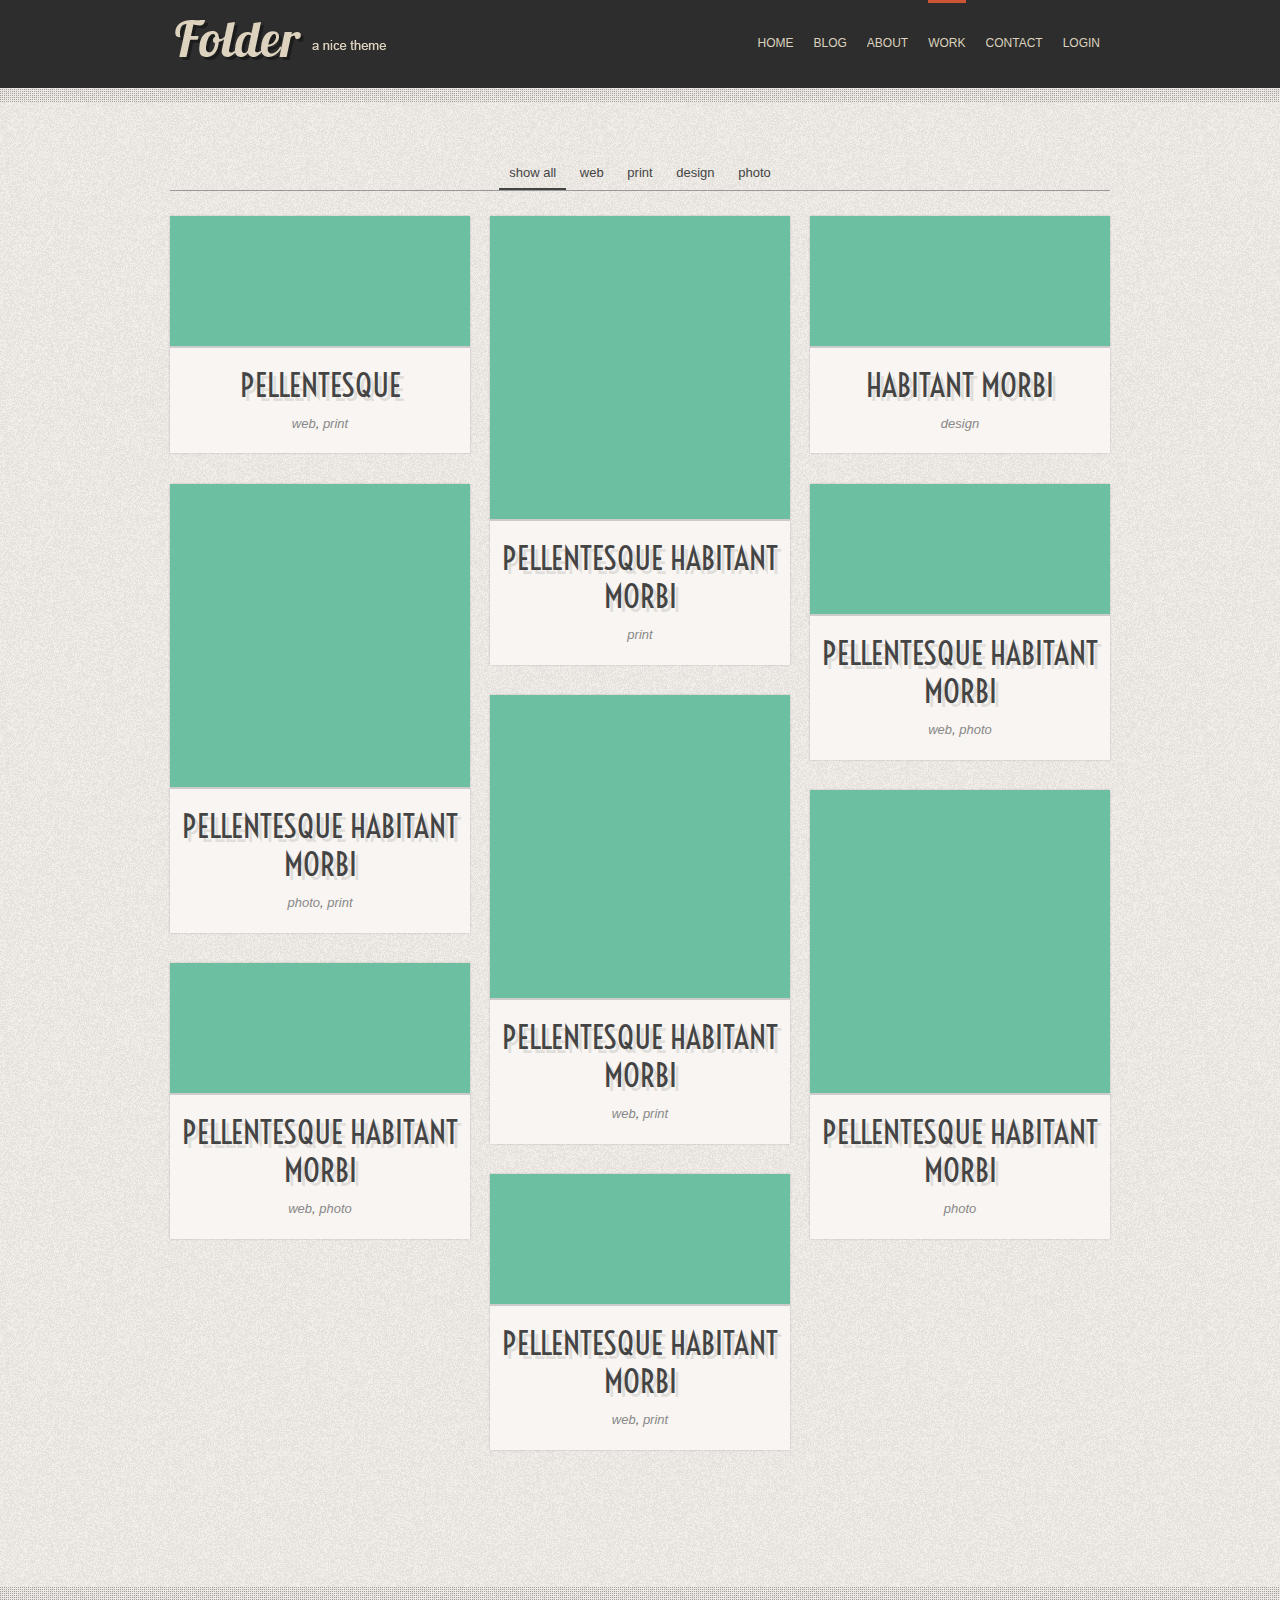
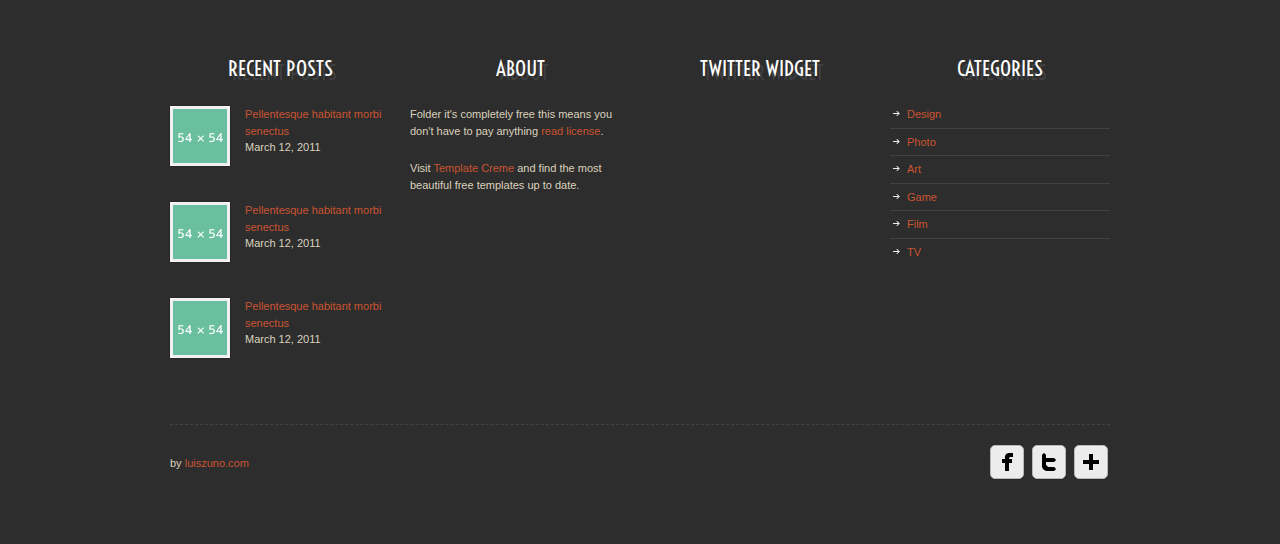
<file: html/portfolio.html>
<!doctype html> 
<html class="no-js">

	<head>
		<meta charset="utf-8"/>
		<title>FOLDER TEMPLATE</title>
		
		<!--[if lt IE 9]>
			<script src="http://html5shim.googlecode.com/svn/trunk/html5.js"></script>
		<![endif]-->
		<link rel="stylesheet" media="all" href="css/style.css"/>
		<meta name="viewport" content="width=device-width, initial-scale=1"/>
		<!-- Adding "maximum-scale=1" fixes the Mobile Safari auto-zoom bug: http://filamentgroup.com/examples/iosScaleBug/ -->		
				
		<!-- JS -->
		<script src="js/jquery-1.7.1.min.js"></script>
		<script src="js/custom.js"></script>
		<script src="js/tabs.js"></script>
		<script src="js/css3-mediaqueries.js"></script>
		<script src="js/jquery.columnizer.min.js"></script>
		
		<!-- Isotope -->
		<script src="js/jquery.isotope.min.js"></script>
		
		<!-- Lof slider -->
		<script src="js/jquery.easing.js"></script>
		<script src="js/lof-slider.js"></script>
		<link rel="stylesheet" href="css/lof-slider.css" media="all"  /> 
		<!-- ENDS slider -->
		
		<!-- Tweet -->
		<link rel="stylesheet" href="css/jquery.tweet.css" media="all"  /> 
		<script src="js/tweet/jquery.tweet.js" ></script> 
		<!-- ENDS Tweet -->
		
		<!-- superfish -->
		<link rel="stylesheet" media="screen" href="css/superfish.css" /> 
		<script  src="js/superfish-1.4.8/js/hoverIntent.js"></script>
		<script  src="js/superfish-1.4.8/js/superfish.js"></script>
		<script  src="js/superfish-1.4.8/js/supersubs.js"></script>
		<!-- ENDS superfish -->
		
		<!-- prettyPhoto -->
		<script  src="js/prettyPhoto/js/jquery.prettyPhoto.js"></script>
		<link rel="stylesheet" href="js/prettyPhoto/css/prettyPhoto.css"  media="screen" />
		<!-- ENDS prettyPhoto -->
		
		<!-- poshytip -->
		<link rel="stylesheet" href="js/poshytip-1.1/src/tip-twitter/tip-twitter.css"  />
		<link rel="stylesheet" href="js/poshytip-1.1/src/tip-yellowsimple/tip-yellowsimple.css"  />
		<script  src="js/poshytip-1.1/src/jquery.poshytip.min.js"></script>
		<!-- ENDS poshytip -->
		
		<!-- JCarousel -->
		<script type="text/javascript" src="js/jquery.jcarousel.min.js"></script>
		<link rel="stylesheet" media="screen" href="css/carousel.css" /> 
		<!-- ENDS JCarousel -->
		
		<!-- GOOGLE FONTS -->
		<link href='http://fonts.googleapis.com/css?family=Voltaire' rel='stylesheet' type='text/css'>

		<!-- modernizr -->
		<script src="js/modernizr.js"></script>
		
		<!-- SKIN -->
		<link rel="stylesheet" media="all" href="css/skin.css"/>
		
		<!-- Less framework -->
		<link rel="stylesheet" media="all" href="css/lessframework.css"/>
		
		<!-- jplayer -->
		<link href="player-skin/jplayer-black-and-yellow.css" rel="stylesheet" type="text/css" />
		<script type="text/javascript" src="js/jquery.jplayer.min.js"></script>
		
		<!-- flexslider -->
		<link rel="stylesheet" href="css/flexslider.css" >
		<script src="js/jquery.flexslider.js"></script>
		
	</head>
	
	
	<body>
	
		<!-- HEADER -->
		<header>
			<div class="wrapper cf">
				
				<div id="logo">
					<a href="index.html"><img  src="img/logo.png" alt="Simpler"></a>
				</div>
				
				<!-- nav -->
				<ul id="nav" class="sf-menu">
					<li><a href="index.html"><span>HOME</span></a></li>
					<li><a href="blog.html">BLOG</a></li>
					<li><a href="page.html">ABOUT</a>
						<ul>
							<li><a href="page-elements.html">Elements</a></li>
							<li><a href="page-icons.html">Icons</a></li>
							<li><a href="page-typography.html">Typography</a></li>
						</ul>
					</li>
					<li class="current-menu-item"><a href="portfolio.html">WORK</a></li>
					<li><a href="contact.html">CONTACT</a></li>
                    <li><a href="Intranet/Default.aspx">LOGIN</a></li>
				</ul>
				<div id="combo-holder"></div>
				<!-- ends nav -->

			</div>
		</header>
		<!-- ENDS HEADER -->
		
		<!-- MAIN -->
		<div id="main">
			<div class="wrapper cf">
			
			
			
			
			
				
			<!-- portfolio content-->
        	<div id="portfolio-content" class="cf">        	
				
				
				
				<ul id="filter-buttons">
					<li><a href="#" data-filter="*" class="selected">show all</a></li>
					<li><a href="#" data-filter=".web">web</a></li>
					<li><a href="#" data-filter=".print">print</a></li>
					<li><a href="#" data-filter=".design">design</a></li>
					<li><a href="#" data-filter=".photo">photo</a></li>
				</ul>
				
				<!-- Filter container -->
				<div id="filter-container" class="cf">
					<figure class="web print">
						<a href="project.html" class="thumb"><img src="img/dummies/featured/01.jpg" alt="alt" /></a>
						<figcaption>
							<a href="project.html"><h3 class="heading">Pellentesque </h3></a>
							<div class="portfolio-cat">
								<a href="#" >web</a>,
								<a href="#" >print</a>
							</div>
						</figcaption>
					</figure>
					
					<figure class="print">
						<a href="project.html" class="thumb"><img src="img/dummies/featured/02.jpg" alt="alt" /></a>
						<figcaption>
							<a href="project.html"><h3 class="heading">Pellentesque habitant morbi</h3></a>
							<div class="portfolio-cat">
								<a href="#" >print</a>
							</div>
						</figcaption>
					</figure>
					
					
					<figure class="design">
						<a href="project.html" class="thumb"><img src="img/dummies/featured/03.jpg" alt="alt" /></a>
						<figcaption>
							<a href="project.html" ><h3 class="heading">Habitant morbi</h3></a>
							<div class="portfolio-cat">
								<a href="#" >design</a>
							</div>
						</figcaption>
					</figure>
					
					
					<figure class="photo print">
						<a href="project.html" class="thumb"><img src="img/dummies/featured/04.jpg" alt="alt" /></a>
						<figcaption>
							<a href="project.html" ><h3 class="heading">Pellentesque habitant morbi</h3></a>
							<div class="portfolio-cat">
								<a href="#" >photo</a>,
								<a href="#" >print</a>
							</div>
						</figcaption>
					</figure>
					
					
					<figure class="web photo">
						<a href="project.html" class="thumb"><img src="img/dummies/featured/05.jpg" alt="alt" /></a>
						<figcaption>
							<a href="project.html" ><h3 class="heading">Pellentesque habitant morbi</h3></a>
							<div class="portfolio-cat">
								<a href="#" >web</a>,
								<a href="#" >photo</a>
							</div>	
						</figcaption>
					</figure>
					
					
					<figure class="web print">
						<a href="project.html" class="thumb"><img src="img/dummies/featured/06.jpg" alt="alt" /></a>
						<figcaption>
							<a href="project.html" ><h3 class="heading">Pellentesque habitant morbi</h3></a>
							<div class="portfolio-cat">
								<a href="#" >web</a>,
								<a href="#" >print</a>
							</div>	
						</figcaption>
					</figure>
					
					
					<figure class="photo">
						<a href="project.html" class="thumb"><img src="img/dummies/featured/04.jpg" alt="alt" /></a>
						<figcaption>
							<a href="project.html" ><h3 class="heading">Pellentesque habitant morbi</h3></a>
							<div class="portfolio-cat">
								<a href="#" >photo</a>
							</div>	
						</figcaption>
					</figure>
					
					
					<figure class="web photo">
						<a href="project.html" class="thumb"><img src="img/dummies/featured/05.jpg" alt="alt" /></a>
						<figcaption>
							<a href="project.html" ><h3 class="heading">Pellentesque habitant morbi</h3></a>
							<div class="portfolio-cat">
								<a href="#" >web</a>,
								<a href="#" >photo</a>
							</div>	
						</figcaption>
					</figure>
					
					
					<figure class="web print">
						<a href="project.html" class="thumb"><img src="img/dummies/featured/01.jpg" alt="alt" /></a>
						<figcaption>
							<a href="project.html" ><h3 class="heading">Pellentesque habitant morbi</h3></a>
							<div class="portfolio-cat">
								<a href="#" >web</a>,
								<a href="#" >print</a>
							</div>	
						</figcaption>
					</figure>
				
				</div><!-- ENDS Filter container -->
				
			</div>
			<!-- ENDS featured -->
										
				
			
			
			
			</div><!-- ENDS WRAPPER -->
			
		</div>
		<!-- ENDS MAIN -->
		
		
		<!-- FOOTER -->
		<footer>
			<div class="wrapper cf">
			
				<!-- widgets -->
				<ul  class="widget-cols cf">
					<li class="first-col">
						
						<div class="widget-block">
							<h4>RECENT POSTS</h4>
							<div class="recent-post cf">
								<a href="#" class="thumb"><img src="img/dummies/54x54.gif" alt="Post" /></a>
								<div class="post-head">
									<a href="#">Pellentesque habitant morbi senectus</a><span> March 12, 2011</span>
								</div>
							</div>
							<div class="recent-post cf">
								<a href="#" class="thumb"><img src="img/dummies/54x54.gif" alt="Post" /></a>
								<div class="post-head">
									<a href="#">Pellentesque habitant morbi senectus</a><span> March 12, 2011</span>
								</div>
							</div>
							<div class="recent-post cf">
								<a href="#" class="thumb"><img src="img/dummies/54x54.gif" alt="Post" /></a>
								<div class="post-head">
									<a href="#">Pellentesque habitant morbi senectus</a><span> March 12, 2011</span>
								</div>
							</div>
						</div>
					</li>
					
					<li class="second-col">
						
						<div class="widget-block">
							<h4>ABOUT</h4>
							<p>Folder it's completely free this means you don't have to pay anything <a href="http://luiszuno.com/blog/license" tar >read license</a>.</p> 
							<p>Visit <a href="http://templatecreme.com/" >Template Creme</a> and find the most beautiful free templates up to date.</p>
						</div>
						
					</li>
					
					<li class="third-col">
						
						<div class="widget-block">
							<div id="tweets" class="footer-col tweet">
		         				<h4>TWITTER WIDGET</h4>
		         			</div>
		         		</div>
		         		
					</li>
					
					<li class="fourth-col">
						
						<div class="widget-block">
							<h4>CATEGORIES</h4>
							<ul>
								<li class="cat-item"><a href="#" >Design</a></li>
								<li class="cat-item"><a href="#" >Photo</a></li>
								<li class="cat-item"><a href="#" >Art</a></li>
								<li class="cat-item"><a href="#" >Game</a></li>
								<li class="cat-item"><a href="#" >Film</a></li>
								<li class="cat-item"><a href="#" >TV</a></li>
							</ul>
						</div>
		         		
					</li>	
				</ul>
				<!-- ENDS widgets -->	
				
				
				<!-- bottom -->
				<div class="footer-bottom">
					<div class="left">by <a href="http://luiszuno.com" >luiszuno.com</a></div>
						<ul id="social-bar" class="cf sb">
							<li><a href="http://www.facebook.com"  title="Become a fan" class="facebook">Facebbok</a></li>
							<li><a href="http://www.twitter.com" title="Follow my tweets" class="twitter"></a></li>
							<li><a href="http://plus.google.com" title="Enter my circles" class="plus"></a></li>
						</ul>
				</div>	
				<!-- ENDS bottom -->
			
			</div>
		</footer>
		<!-- ENDS FOOTER -->
		
	</body>
	
	
	
</html>
</file>
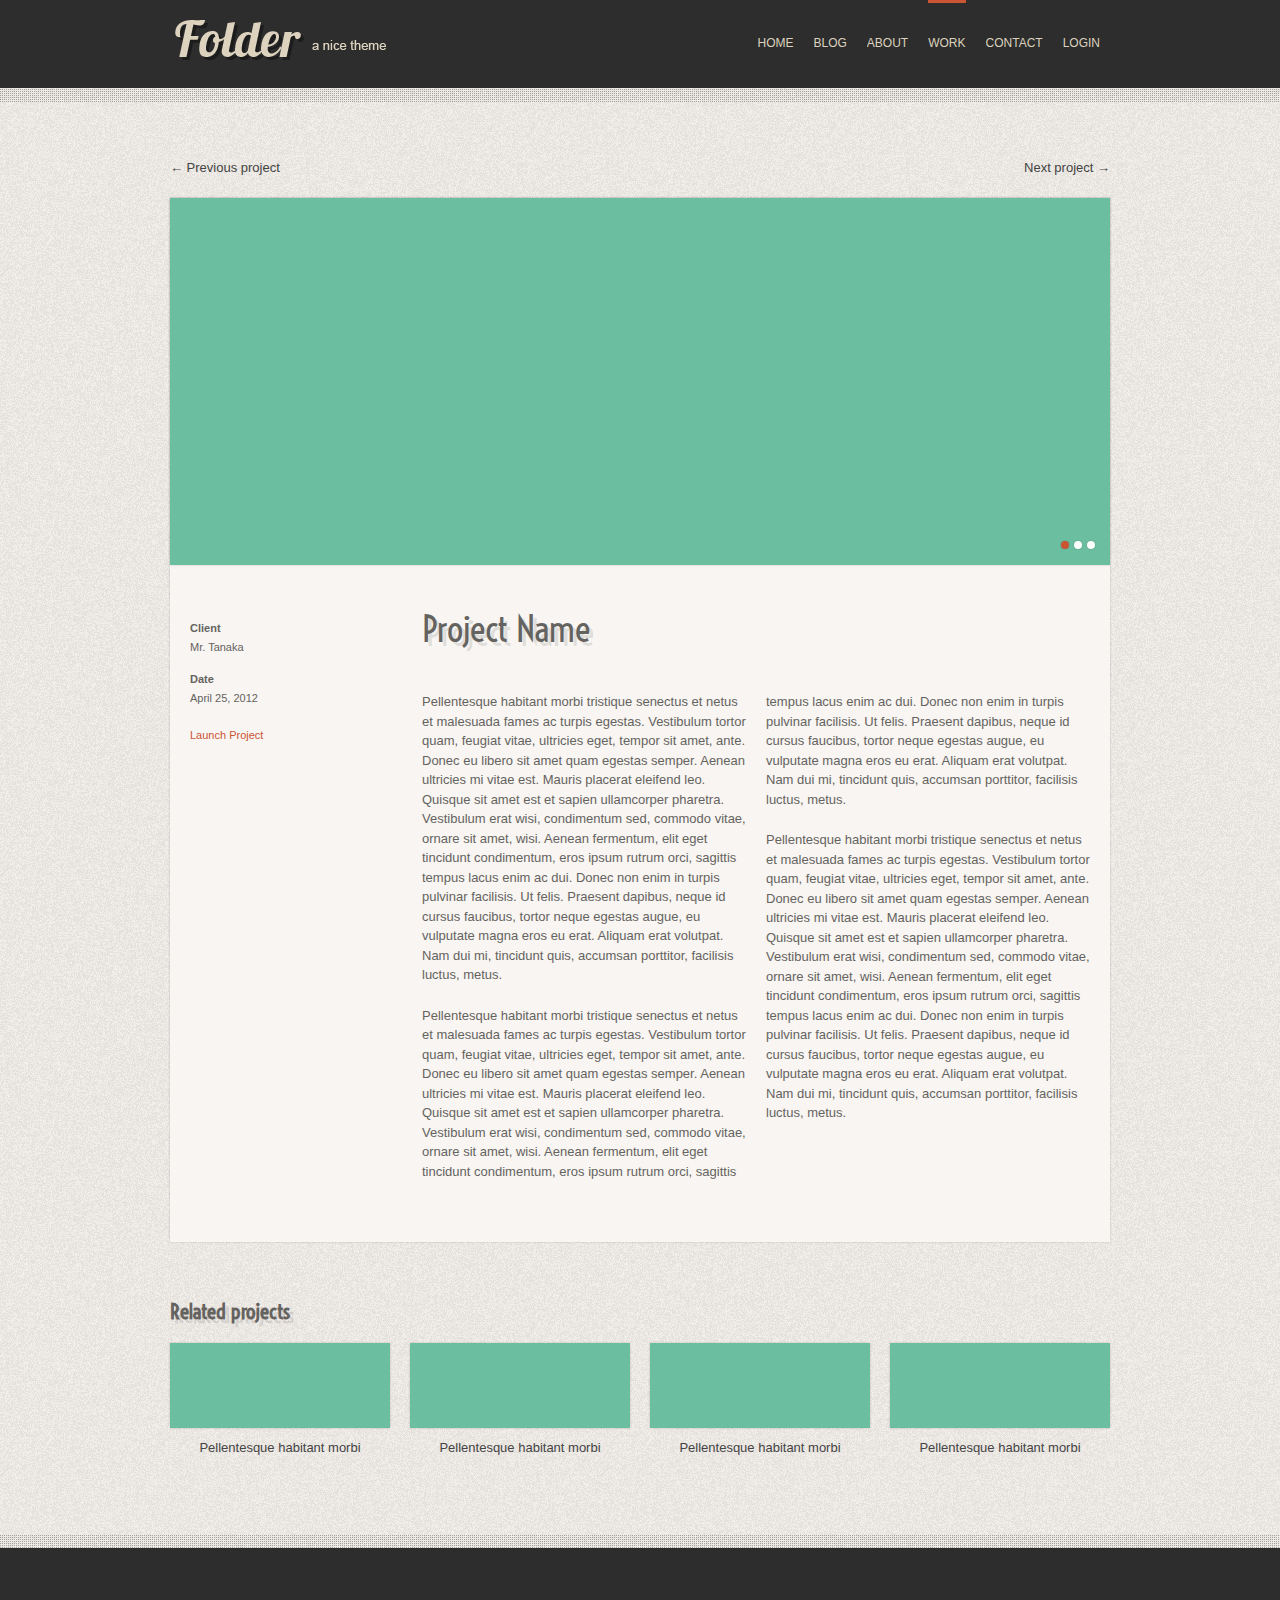
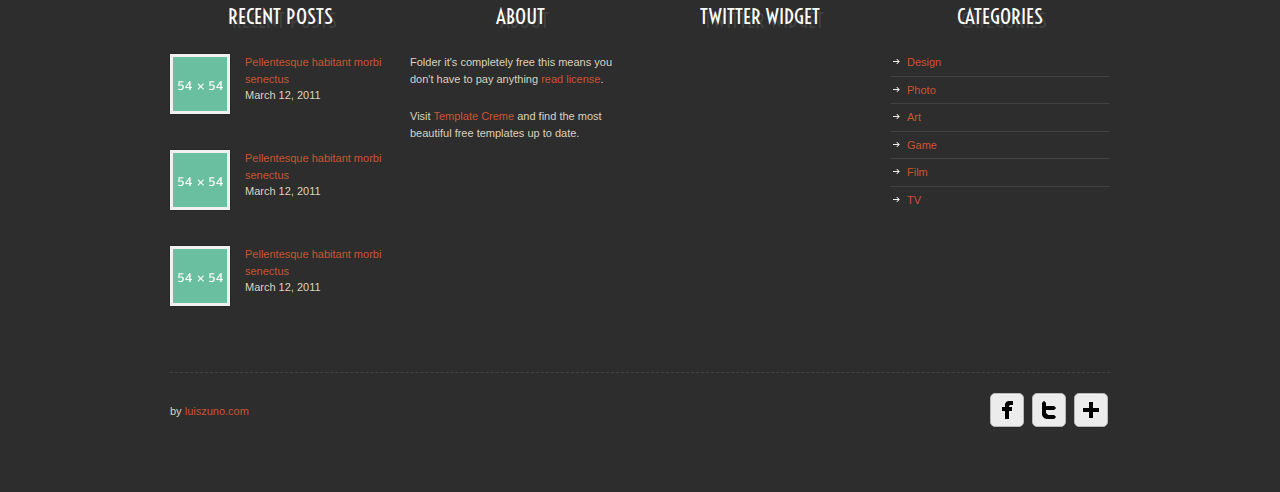
<file: html/project.html>
<!doctype html> 
<html class="no-js">

	<head>
		<meta charset="utf-8"/>
		<title>FOLDER TEMPLATE</title>
		
		<!--[if lt IE 9]>
			<script src="http://html5shim.googlecode.com/svn/trunk/html5.js"></script>
		<![endif]-->
		<link rel="stylesheet" media="all" href="css/style.css"/>
		<meta name="viewport" content="width=device-width, initial-scale=1"/>
		<!-- Adding "maximum-scale=1" fixes the Mobile Safari auto-zoom bug: http://filamentgroup.com/examples/iosScaleBug/ -->		
				
		<!-- JS -->
		<script src="js/jquery-1.7.1.min.js"></script>
		<script src="js/custom.js"></script>
		<script src="js/tabs.js"></script>
		<script src="js/css3-mediaqueries.js"></script>
		<script src="js/jquery.columnizer.min.js"></script>
		
		<!-- Isotope -->
		<script src="js/jquery.isotope.min.js"></script>
		
		<!-- Lof slider -->
		<script src="js/jquery.easing.js"></script>
		<script src="js/lof-slider.js"></script>
		<link rel="stylesheet" href="css/lof-slider.css" media="all"  /> 
		<!-- ENDS slider -->
		
		<!-- Tweet -->
		<link rel="stylesheet" href="css/jquery.tweet.css" media="all"  /> 
		<script src="js/tweet/jquery.tweet.js" ></script> 
		<!-- ENDS Tweet -->
		
		<!-- superfish -->
		<link rel="stylesheet" media="screen" href="css/superfish.css" /> 
		<script  src="js/superfish-1.4.8/js/hoverIntent.js"></script>
		<script  src="js/superfish-1.4.8/js/superfish.js"></script>
		<script  src="js/superfish-1.4.8/js/supersubs.js"></script>
		<!-- ENDS superfish -->
		
		<!-- prettyPhoto -->
		<script  src="js/prettyPhoto/js/jquery.prettyPhoto.js"></script>
		<link rel="stylesheet" href="js/prettyPhoto/css/prettyPhoto.css"  media="screen" />
		<!-- ENDS prettyPhoto -->
		
		<!-- poshytip -->
		<link rel="stylesheet" href="js/poshytip-1.1/src/tip-twitter/tip-twitter.css"  />
		<link rel="stylesheet" href="js/poshytip-1.1/src/tip-yellowsimple/tip-yellowsimple.css"  />
		<script  src="js/poshytip-1.1/src/jquery.poshytip.min.js"></script>
		<!-- ENDS poshytip -->
		
		<!-- JCarousel -->
		<script type="text/javascript" src="js/jquery.jcarousel.min.js"></script>
		<link rel="stylesheet" media="screen" href="css/carousel.css" /> 
		<!-- ENDS JCarousel -->
		
		<!-- GOOGLE FONTS -->
		<link href='http://fonts.googleapis.com/css?family=Voltaire' rel='stylesheet' type='text/css'>

		<!-- modernizr -->
		<script src="js/modernizr.js"></script>
		
		<!-- SKIN -->
		<link rel="stylesheet" media="all" href="css/skin.css"/>
		
		<!-- Less framework -->
		<link rel="stylesheet" media="all" href="css/lessframework.css"/>
		
		<!-- jplayer -->
		<link href="player-skin/jplayer-black-and-yellow.css" rel="stylesheet" type="text/css" />
		<script type="text/javascript" src="js/jquery.jplayer.min.js"></script>
		
		<!-- flexslider -->
		<link rel="stylesheet" href="css/flexslider.css" >
		<script src="js/jquery.flexslider.js"></script>
		
		
	</head>
	
	
	<body>
	
		<!-- HEADER -->
		<header>
			<div class="wrapper cf">
				
				<div id="logo">
					<a href="index.html"><img  src="img/logo.png" alt="Simpler"></a>
				</div>
				
				<!-- nav -->
				<ul id="nav" class="sf-menu">
					<li><a href="index.html"><span>HOME</span></a></li>
					<li><a href="blog.html">BLOG</a></li>
					<li><a href="page.html">ABOUT</a>
						<ul>
							<li><a href="page-elements.html">Elements</a></li>
							<li><a href="page-icons.html">Icons</a></li>
							<li><a href="page-typography.html">Typography</a></li>
						</ul>
					</li>
					<li class="current-menu-item"><a href="portfolio.html">WORK</a></li>
					<li><a href="contact.html">CONTACT</a></li>
                    <li><a href="Intranet/Default.aspx">LOGIN</a></li>
				</ul>
				<div id="combo-holder"></div>
				<!-- ends nav -->

			</div>
		</header>
		<!-- ENDS HEADER -->
		
		<!-- MAIN -->
		<div id="main">
			<div class="wrapper cf">
			
			
				
			<!-- portfolio content-->
        	<div id="portfolio-content" class="cf">        	
				
				
				
				
				<!-- project pager -->
				<div class="project-pager cf">
					<a class="previous-project" href="#">&#8592; Previous project</a>
					<a class="next-project" href="#">Next project &#8594;</a>
				</div>
				<!-- ENDS project pager -->
					
					
					<!-- project box -->
				<div id="project-box" class="cf">
				
				
					
				
				
					<!-- slider -->
					<div class="project-slider">
				        <div class="flexslider">
						  <ul class="slides">
						    <li>
						      <img src="img/dummies/slides/01.jpg" alt="alt text" />
						    </li>
						    <li>
						      <img src="img/dummies/slides/02.jpg" alt="alt text" />
						    </li>
						    <li>
						      <img src="img/dummies/slides/03.jpg" alt="alt text" />
						    </li>
						  </ul>
						</div>
					</div>
		        	<!-- ENDS slider -->


					<div class="info">
	        			<p><strong>Client </strong> Mr. Tanaka</p>
	        			<p><strong>Date </strong> April 25, 2012</p>
	        			<p><a href="http://www.luiszuno.com" class="launch" >Launch Project</a></p>
	        		</div>
	        		
	        		<!-- entry-content -->
	        		<div class="entry-content">
	        		
	        			<h2 class="heading">Project Name</h2>
	        			
	        			<div class="multicolumn">
	        			<p>Pellentesque habitant morbi tristique senectus et netus et malesuada fames ac turpis egestas. Vestibulum tortor quam, feugiat vitae, ultricies eget, tempor sit amet, ante. Donec eu libero sit amet quam egestas semper. Aenean ultricies mi vitae est. Mauris placerat eleifend leo. Quisque sit amet est et sapien ullamcorper pharetra. Vestibulum erat wisi, condimentum sed, commodo vitae, ornare sit amet, wisi. Aenean fermentum, elit eget tincidunt condimentum, eros ipsum rutrum orci, sagittis tempus lacus enim ac dui. Donec non enim in turpis pulvinar facilisis. Ut felis. Praesent dapibus, neque id cursus faucibus, tortor neque egestas augue, eu vulputate magna eros eu erat. Aliquam erat volutpat. Nam dui mi, tincidunt quis, accumsan porttitor, facilisis luctus, metus.</p>
	        			
	        			<p>Pellentesque habitant morbi tristique senectus et netus et malesuada fames ac turpis egestas. Vestibulum tortor quam, feugiat vitae, ultricies eget, tempor sit amet, ante. Donec eu libero sit amet quam egestas semper. Aenean ultricies mi vitae est. Mauris placerat eleifend leo. Quisque sit amet est et sapien ullamcorper pharetra. Vestibulum erat wisi, condimentum sed, commodo vitae, ornare sit amet, wisi. Aenean fermentum, elit eget tincidunt condimentum, eros ipsum rutrum orci, sagittis tempus lacus enim ac dui. Donec non enim in turpis pulvinar facilisis. Ut felis. Praesent dapibus, neque id cursus faucibus, tortor neque egestas augue, eu vulputate magna eros eu erat. Aliquam erat volutpat. Nam dui mi, tincidunt quis, accumsan porttitor, facilisis luctus, metus.</p>
	        			
	        			<p>Pellentesque habitant morbi tristique senectus et netus et malesuada fames ac turpis egestas. Vestibulum tortor quam, feugiat vitae, ultricies eget, tempor sit amet, ante. Donec eu libero sit amet quam egestas semper. Aenean ultricies mi vitae est. Mauris placerat eleifend leo. Quisque sit amet est et sapien ullamcorper pharetra. Vestibulum erat wisi, condimentum sed, commodo vitae, ornare sit amet, wisi. Aenean fermentum, elit eget tincidunt condimentum, eros ipsum rutrum orci, sagittis tempus lacus enim ac dui. Donec non enim in turpis pulvinar facilisis. Ut felis. Praesent dapibus, neque id cursus faucibus, tortor neque egestas augue, eu vulputate magna eros eu erat. Aliquam erat volutpat. Nam dui mi, tincidunt quis, accumsan porttitor, facilisis luctus, metus.</p>
	        			
	        			</div>
	        		</div>
	        		<!-- ENDS entry content -->
	        		
	        	</div>
		    	<!-- ENDS project box -->
					
					
				<!-- related -->
				<div class="related-projects">
					<h4 class="related-heading">Related projects</h4>
					<div class="related-list cf">
						<figure>
							<a href="#" class="thumb"><img src="img/dummies/slides/01.jpg" alt="Alt text" /></a>
							<a href="single.html" class="heading">Pellentesque habitant morbi</a>
						</figure>
						
						<figure>
							<a href="#" class="thumb"><img src="img/dummies/slides/02.jpg" alt="Alt text" /></a>
							<a href="single.html" class="heading">Pellentesque habitant morbi</a>
						</figure>
						
						<figure> 
							<a href="#" class="thumb"><img src="img/dummies/slides/03.jpg" alt="Alt text" /></a>
							<a href="single.html" class="heading">Pellentesque habitant morbi</a>
						</figure>
						
						<figure>
							<a href="#" class="thumb"><img src="img/dummies/slides/04.jpg" alt="Alt text" /></a>
							<a href="single.html" class="heading">Pellentesque habitant morbi</a>
						</figure>
						
					</div>
				</div>
				<!-- ENDS related -->
									
				
    		</div>
    		<!-- ENDS portfolio content-->
			
			
			
			</div><!-- ENDS WRAPPER -->
		</div>
		<!-- ENDS MAIN -->
		
		
		<!-- FOOTER -->
		<footer>
			<div class="wrapper cf">
			
				<!-- widgets -->
				<ul  class="widget-cols cf">
					<li class="first-col">
						
						<div class="widget-block">
							<h4>RECENT POSTS</h4>
							<div class="recent-post cf">
								<a href="#" class="thumb"><img src="img/dummies/54x54.gif" alt="Post" /></a>
								<div class="post-head">
									<a href="#">Pellentesque habitant morbi senectus</a><span> March 12, 2011</span>
								</div>
							</div>
							<div class="recent-post cf">
								<a href="#" class="thumb"><img src="img/dummies/54x54.gif" alt="Post" /></a>
								<div class="post-head">
									<a href="#">Pellentesque habitant morbi senectus</a><span> March 12, 2011</span>
								</div>
							</div>
							<div class="recent-post cf">
								<a href="#" class="thumb"><img src="img/dummies/54x54.gif" alt="Post" /></a>
								<div class="post-head">
									<a href="#">Pellentesque habitant morbi senectus</a><span> March 12, 2011</span>
								</div>
							</div>
						</div>
					</li>
					
					<li class="second-col">
						
						<div class="widget-block">
							<h4>ABOUT</h4>
							<p>Folder it's completely free this means you don't have to pay anything <a href="http://luiszuno.com/blog/license" tar >read license</a>.</p> 
							<p>Visit <a href="http://templatecreme.com/" >Template Creme</a> and find the most beautiful free templates up to date.</p>
						</div>
						
					</li>
					
					<li class="third-col">
						
						<div class="widget-block">
							<div id="tweets" class="footer-col tweet">
		         				<h4>TWITTER WIDGET</h4>
		         			</div>
		         		</div>
		         		
					</li>
					
					<li class="fourth-col">
						
						<div class="widget-block">
							<h4>CATEGORIES</h4>
							<ul>
								<li class="cat-item"><a href="#" >Design</a></li>
								<li class="cat-item"><a href="#" >Photo</a></li>
								<li class="cat-item"><a href="#" >Art</a></li>
								<li class="cat-item"><a href="#" >Game</a></li>
								<li class="cat-item"><a href="#" >Film</a></li>
								<li class="cat-item"><a href="#" >TV</a></li>
							</ul>
						</div>
		         		
					</li>	
				</ul>
				<!-- ENDS widgets -->	
				
				
				<!-- bottom -->
				<div class="footer-bottom">
					<div class="left">by <a href="http://luiszuno.com" >luiszuno.com</a></div>
						<ul id="social-bar" class="cf sb">
							<li><a href="http://www.facebook.com"  title="Become a fan" class="facebook">Facebbok</a></li>
							<li><a href="http://www.twitter.com" title="Follow my tweets" class="twitter"></a></li>
							<li><a href="http://plus.google.com" title="Enter my circles" class="plus"></a></li>
						</ul>
				</div>	
				<!-- ENDS bottom -->
			
			</div>
		</footer>
		<!-- ENDS FOOTER -->
		
	</body>
	
	
	
</html>
</file>
<file: html/css/lof-slider.css>
/* Vars ----------------------------------------------------*//* Mixins ----------------------------------------------------*//*  slider layout ----------------------------------------------------*/.lof-slidecontent,
.main-slider-content {
  width: 940px;
  height: 367px;
}
.lof-slidecontent {
  position: relative;
  overflow: hidden;
  height: 420px;
  /* Extra Space for the navigator 367 + 73 */

  /* Description ----------------------------------------------------*/
  /* Navigator ----------------------------------------------------*/
}
.lof-slidecontent .preload {
  height: 100%;
  width: 100%;
  position: absolute;
  top: 0;
  left: 0;
  z-index: 100000;
  text-align: center;
  background: #ffffff;
}
.lof-slidecontent .preload div {
  height: 100%;
  width: 100%;
  background: transparent url(../img/load-indicator.gif) no-repeat scroll 50% 50%;
}
.lof-slidecontent .sliders-wrapper {
  position: relative;
  height: 100%;
  width: 900px;
  z-index: 3px;
  overflow: hidden;
}
.lof-slidecontent ul.sliders-wrap-inner {
  overflow: hidden;
  background: transparent url(../img/load-indicator.gif) no-repeat scroll 50% 50%;
  padding: 0px;
  margin: 0;
  position: absolute;
  overflow: hidden;
}
.lof-slidecontent ul.sliders-wrap-inner li {
  overflow: hidden;
  padding: 0px;
  margin: 0px;
  float: left;
  position: relative;
    top: 5px;
    left: 4px;
    height: 320px;
    width: 950px;
}
.lof-slidecontent .lof-opacity li {
  position: absolute;
  top: 0;
  left: 0;
  float: inherit;
}
.lof-slidecontent .item-meta a:hover {
  text-decoration: underline;
}
.lof-slidecontent .item-meta i {
  font-size: 70%;
}
.lof-slidecontent .slider-description {
  -webkit-transition: all 0.3s ease;
  -moz-transition: all 0.3s ease;
  -o-transition: all 0.3s ease;
  transition: all 0.3s ease;
  opacity: 0;
  z-index: 100px;
  position: absolute;
  bottom: 50px;
  left: 0px;
  width: 350px;
  background: #2d2d2d;
  box-shadow: 4px 4px 0 0 rgba(0, 0, 0, 0.2);
  min-height: 100px;
  padding: 15px;
  font-size: 11px;
  line-height: 1.5em;
}
.lof-slidecontent .slider-description p {
  color: #dcd2be;
}
.lof-slidecontent .slider-description h4 {
  font-family: "Voltaire", Arial, Verdana, sans-serif;
  margin: 10px 0;
  padding: 0;
  text-transform: uppercase;
  margin-bottom: 15px;
}
.lof-slidecontent .slider-description a.link {
  display: table;
  margin-top: 18px;
  padding: 3px;
  background: #cb5432;
  color: #000;
}
.lof-slidecontent .main-slider-content:hover .slider-description {
  opacity: 1;
}
.lof-slidecontent .navigator-content {
  position: absolute;
  bottom: 0px;
  left: 0px;
  padding: 0px 0px;
}
.lof-slidecontent .navigator-content .button-next,
.lof-slidecontent .navigator-content .button-previous,
.lof-slidecontent .navigator-content .button-control {
  opacity: 0;
  position: absolute;
  bottom: 73px;
  right: 0px;
  display: block;
  width: 30px;
  height: 30px;
  color: #FFF;
  cursor: pointer;
}
.lof-slidecontent .navigator-content .button-next {
  float: left;
  text-indent: -999px;
  background: url(../img/arrow-right-dark.png) center center no-repeat #cb5432;
}
.lof-slidecontent .navigator-content .button-previous {
  float: left;
  text-indent: -999px;
  right: 30px;
  background: url(../img/arrow-left-dark.png) center center no-repeat #cb5432;
}
.lof-slidecontent .navigator-content .button-control {
  float: left;
  text-indent: -999px;
  right: 60px;
  background: url(../img/button-control.png) center center no-repeat #cb5432;
}
.lof-slidecontent .navigator-content .hover-stop,
.lof-slidecontent .navigator-content .action-start {
  background: url(../img/button-control-play.png) center center no-repeat rgba(0, 0, 0, 0.8);
}
.lof-slidecontent .navigator-wrapper {
  position: relative;
  z-index: 10;
  height: 170px;
  width: 1310px;
  overflow: hidden;
  color: #fff;
  float: left;
    top: -53px;
    left: 9px;
}
.lof-slidecontent .navigator-wrap-inner {
  top: 0;
  padding: 0;
  margin: 0;
  position: absolute;
  width: 100%;
}
.lof-slidecontent .navigator-wrap-inner li {
  cursor: hand;
  cursor: pointer;
  list-style: none;
  padding: 0;
  margin-left: 0px;
  overflow: hidden;
  float: left;
  display: block;
  text-align: center;
  background: #cb5432;
}
.lof-slidecontent .navigator-wrap-inner li img {
  -webkit-transition: all 0.3s ease;
  -moz-transition: all 0.3s ease;
  -o-transition: all 0.3s ease;
  transition: all 0.3s ease;
}
.lof-slidecontent .navigator-wrap-inner li img:hover {
  opacity: 0.2;
}
.lof-slidecontent:hover .button-previous {
  opacity: 1;
}
.lof-slidecontent:hover .button-next {
  opacity: 1;
}
.lof-slidecontent:hover .button-control {
  opacity: 1;
}
</file>
<file: html/css/superfish.css>
/*** ESSENTIAL STYLES ***/

.sf-menu, .sf-menu * {
	margin:			0;
	padding:		0;
	list-style:		none;
}
.sf-menu {
	
}
.sf-menu ul {
	position:		absolute;
	top:			-999em;
	width:			10em; /* left offset of submenus need to match (see below) */
}
.sf-menu ul li {
	width:			100%;
}
.sf-menu li:hover {
	visibility:		inherit; /* fixes IE7 'sticky bug' */
}
.sf-menu li {
	float:			left;
	position:		relative;
}
.sf-menu a {
	display:		block;
	position:		relative;
}
.sf-menu li:hover ul,
.sf-menu li.sfHover ul {
	left:			0;
	top:			2.5em; /* match top ul list item height */
	z-index:		99;
}
ul.sf-menu li:hover li ul,
ul.sf-menu li.sfHover li ul {
	top:			-999em;
}
ul.sf-menu li li:hover ul,
ul.sf-menu li li.sfHover ul {
	left:			10em; /* match ul width */
	top:			0;
}
ul.sf-menu li li:hover li ul,
ul.sf-menu li li.sfHover li ul {
	top:			-999em;
}
ul.sf-menu li li li:hover ul,
ul.sf-menu li li li.sfHover ul {
	left:			10em; /* match ul width */
	top:			0;
}
</file>
<file: html/js/prettyPhoto/css/prettyPhoto.css>
div.pp_default .pp_top,div.pp_default .pp_top .pp_middle,div.pp_default .pp_top .pp_left,div.pp_default .pp_top .pp_right,div.pp_default .pp_bottom,div.pp_default .pp_bottom .pp_left,div.pp_default .pp_bottom .pp_middle,div.pp_default .pp_bottom .pp_right{height:13px}div.pp_default .pp_top .pp_left{background:url(../images/prettyPhoto/default/sprite.png) -78px -93px no-repeat}div.pp_default .pp_top .pp_middle{background:url(../images/prettyPhoto/default/sprite_x.png) top left repeat-x}div.pp_default .pp_top .pp_right{background:url(../images/prettyPhoto/default/sprite.png) -112px -93px no-repeat}div.pp_default .pp_content .ppt{color:#f8f8f8}div.pp_default .pp_content_container .pp_left{background:url(../images/prettyPhoto/default/sprite_y.png) -7px 0 repeat-y;padding-left:13px}div.pp_default .pp_content_container .pp_right{background:url(../images/prettyPhoto/default/sprite_y.png) top right repeat-y;padding-right:13px}div.pp_default .pp_next:hover{background:url(../images/prettyPhoto/default/sprite_next.png) center right no-repeat;cursor:pointer}div.pp_default .pp_previous:hover{background:url(../images/prettyPhoto/default/sprite_prev.png) center left no-repeat;cursor:pointer}div.pp_default .pp_expand{background:url(../images/prettyPhoto/default/sprite.png) 0 -29px no-repeat;cursor:pointer;width:28px;height:28px}div.pp_default .pp_expand:hover{background:url(../images/prettyPhoto/default/sprite.png) 0 -56px no-repeat;cursor:pointer}div.pp_default .pp_contract{background:url(../images/prettyPhoto/default/sprite.png) 0 -84px no-repeat;cursor:pointer;width:28px;height:28px}div.pp_default .pp_contract:hover{background:url(../images/prettyPhoto/default/sprite.png) 0 -113px no-repeat;cursor:pointer}div.pp_default .pp_close{width:30px;height:30px;background:url(../images/prettyPhoto/default/sprite.png) 2px 1px no-repeat;cursor:pointer}div.pp_default .pp_gallery ul li a{background:url(../images/prettyPhoto/default/default_thumb.png) center center #f8f8f8;border:1px solid #aaa}div.pp_default .pp_gallery a.pp_arrow_previous,div.pp_default .pp_gallery a.pp_arrow_next{position:static;left:auto}div.pp_default .pp_nav .pp_play,div.pp_default .pp_nav .pp_pause{background:url(../images/prettyPhoto/default/sprite.png) -51px 1px no-repeat;height:30px;width:30px}div.pp_default .pp_nav .pp_pause{background-position:-51px -29px}div.pp_default a.pp_arrow_previous,div.pp_default a.pp_arrow_next{background:url(../images/prettyPhoto/default/sprite.png) -31px -3px no-repeat;height:20px;width:20px;margin:4px 0 0}div.pp_default a.pp_arrow_next{left:52px;background-position:-82px -3px}div.pp_default .pp_content_container .pp_details{margin-top:5px}div.pp_default .pp_nav{clear:none;height:30px;width:105px;position:relative}div.pp_default .pp_nav .currentTextHolder{font-family:Georgia;font-style:italic;font-color:#999;font-size:11px;left:75px;line-height:25px;position:absolute;top:2px;margin:0;padding:0 0 0 10px}div.pp_default .pp_close:hover,div.pp_default .pp_nav .pp_play:hover,div.pp_default .pp_nav .pp_pause:hover,div.pp_default .pp_arrow_next:hover,div.pp_default .pp_arrow_previous:hover{opacity:0.7}div.pp_default .pp_description{font-size:11px;font-weight:700;line-height:14px;margin:5px 50px 5px 0}div.pp_default .pp_bottom .pp_left{background:url(../images/prettyPhoto/default/sprite.png) -78px -127px no-repeat}div.pp_default .pp_bottom .pp_middle{background:url(../images/prettyPhoto/default/sprite_x.png) bottom left repeat-x}div.pp_default .pp_bottom .pp_right{background:url(../images/prettyPhoto/default/sprite.png) -112px -127px no-repeat}div.pp_default .pp_loaderIcon{background:url(../images/prettyPhoto/default/loader.gif) center center no-repeat}div.light_rounded .pp_top .pp_left{background:url(../images/prettyPhoto/light_rounded/sprite.png) -88px -53px no-repeat}div.light_rounded .pp_top .pp_right{background:url(../images/prettyPhoto/light_rounded/sprite.png) -110px -53px no-repeat}div.light_rounded .pp_next:hover{background:url(../images/prettyPhoto/light_rounded/btnNext.png) center right no-repeat;cursor:pointer}div.light_rounded .pp_previous:hover{background:url(../images/prettyPhoto/light_rounded/btnPrevious.png) center left no-repeat;cursor:pointer}div.light_rounded .pp_expand{background:url(../images/prettyPhoto/light_rounded/sprite.png) -31px -26px no-repeat;cursor:pointer}div.light_rounded .pp_expand:hover{background:url(../images/prettyPhoto/light_rounded/sprite.png) -31px -47px no-repeat;cursor:pointer}div.light_rounded .pp_contract{background:url(../images/prettyPhoto/light_rounded/sprite.png) 0 -26px no-repeat;cursor:pointer}div.light_rounded .pp_contract:hover{background:url(../images/prettyPhoto/light_rounded/sprite.png) 0 -47px no-repeat;cursor:pointer}div.light_rounded .pp_close{width:75px;height:22px;background:url(../images/prettyPhoto/light_rounded/sprite.png) -1px -1px no-repeat;cursor:pointer}div.light_rounded .pp_nav .pp_play{background:url(../images/prettyPhoto/light_rounded/sprite.png) -1px -100px no-repeat;height:15px;width:14px}div.light_rounded .pp_nav .pp_pause{background:url(../images/prettyPhoto/light_rounded/sprite.png) -24px -100px no-repeat;height:15px;width:14px}div.light_rounded .pp_arrow_previous{background:url(../images/prettyPhoto/light_rounded/sprite.png) 0 -71px no-repeat}div.light_rounded .pp_arrow_next{background:url(../images/prettyPhoto/light_rounded/sprite.png) -22px -71px no-repeat}div.light_rounded .pp_bottom .pp_left{background:url(../images/prettyPhoto/light_rounded/sprite.png) -88px -80px no-repeat}div.light_rounded .pp_bottom .pp_right{background:url(../images/prettyPhoto/light_rounded/sprite.png) -110px -80px no-repeat}div.dark_rounded .pp_top .pp_left{background:url(../images/prettyPhoto/dark_rounded/sprite.png) -88px -53px no-repeat}div.dark_rounded .pp_top .pp_right{background:url(../images/prettyPhoto/dark_rounded/sprite.png) -110px -53px no-repeat}div.dark_rounded .pp_content_container .pp_left{background:url(../images/prettyPhoto/dark_rounded/contentPattern.png) top left repeat-y}div.dark_rounded .pp_content_container .pp_right{background:url(../images/prettyPhoto/dark_rounded/contentPattern.png) top right repeat-y}div.dark_rounded .pp_next:hover{background:url(../images/prettyPhoto/dark_rounded/btnNext.png) center right no-repeat;cursor:pointer}div.dark_rounded .pp_previous:hover{background:url(../images/prettyPhoto/dark_rounded/btnPrevious.png) center left no-repeat;cursor:pointer}div.dark_rounded .pp_expand{background:url(../images/prettyPhoto/dark_rounded/sprite.png) -31px -26px no-repeat;cursor:pointer}div.dark_rounded .pp_expand:hover{background:url(../images/prettyPhoto/dark_rounded/sprite.png) -31px -47px no-repeat;cursor:pointer}div.dark_rounded .pp_contract{background:url(../images/prettyPhoto/dark_rounded/sprite.png) 0 -26px no-repeat;cursor:pointer}div.dark_rounded .pp_contract:hover{background:url(../images/prettyPhoto/dark_rounded/sprite.png) 0 -47px no-repeat;cursor:pointer}div.dark_rounded .pp_close{width:75px;height:22px;background:url(../images/prettyPhoto/dark_rounded/sprite.png) -1px -1px no-repeat;cursor:pointer}div.dark_rounded .pp_description{margin-right:85px;color:#fff}div.dark_rounded .pp_nav .pp_play{background:url(../images/prettyPhoto/dark_rounded/sprite.png) -1px -100px no-repeat;height:15px;width:14px}div.dark_rounded .pp_nav .pp_pause{background:url(../images/prettyPhoto/dark_rounded/sprite.png) -24px -100px no-repeat;height:15px;width:14px}div.dark_rounded .pp_arrow_previous{background:url(../images/prettyPhoto/dark_rounded/sprite.png) 0 -71px no-repeat}div.dark_rounded .pp_arrow_next{background:url(../images/prettyPhoto/dark_rounded/sprite.png) -22px -71px no-repeat}div.dark_rounded .pp_bottom .pp_left{background:url(../images/prettyPhoto/dark_rounded/sprite.png) -88px -80px no-repeat}div.dark_rounded .pp_bottom .pp_right{background:url(../images/prettyPhoto/dark_rounded/sprite.png) -110px -80px no-repeat}div.dark_rounded .pp_loaderIcon{background:url(../images/prettyPhoto/dark_rounded/loader.gif) center center no-repeat}div.dark_square .pp_left,div.dark_square .pp_middle,div.dark_square .pp_right,div.dark_square .pp_content{background:#000}div.dark_square .pp_description{color:#fff;margin:0 85px 0 0}div.dark_square .pp_loaderIcon{background:url(../images/prettyPhoto/dark_square/loader.gif) center center no-repeat}div.dark_square .pp_expand{background:url(../images/prettyPhoto/dark_square/sprite.png) -31px -26px no-repeat;cursor:pointer}div.dark_square .pp_expand:hover{background:url(../images/prettyPhoto/dark_square/sprite.png) -31px -47px no-repeat;cursor:pointer}div.dark_square .pp_contract{background:url(../images/prettyPhoto/dark_square/sprite.png) 0 -26px no-repeat;cursor:pointer}div.dark_square .pp_contract:hover{background:url(../images/prettyPhoto/dark_square/sprite.png) 0 -47px no-repeat;cursor:pointer}div.dark_square .pp_close{width:75px;height:22px;background:url(../images/prettyPhoto/dark_square/sprite.png) -1px -1px no-repeat;cursor:pointer}div.dark_square .pp_nav{clear:none}div.dark_square .pp_nav .pp_play{background:url(../images/prettyPhoto/dark_square/sprite.png) -1px -100px no-repeat;height:15px;width:14px}div.dark_square .pp_nav .pp_pause{background:url(../images/prettyPhoto/dark_square/sprite.png) -24px -100px no-repeat;height:15px;width:14px}div.dark_square .pp_arrow_previous{background:url(../images/prettyPhoto/dark_square/sprite.png) 0 -71px no-repeat}div.dark_square .pp_arrow_next{background:url(../images/prettyPhoto/dark_square/sprite.png) -22px -71px no-repeat}div.dark_square .pp_next:hover{background:url(../images/prettyPhoto/dark_square/btnNext.png) center right no-repeat;cursor:pointer}div.dark_square .pp_previous:hover{background:url(../images/prettyPhoto/dark_square/btnPrevious.png) center left no-repeat;cursor:pointer}div.light_square .pp_expand{background:url(../images/prettyPhoto/light_square/sprite.png) -31px -26px no-repeat;cursor:pointer}div.light_square .pp_expand:hover{background:url(../images/prettyPhoto/light_square/sprite.png) -31px -47px no-repeat;cursor:pointer}div.light_square .pp_contract{background:url(../images/prettyPhoto/light_square/sprite.png) 0 -26px no-repeat;cursor:pointer}div.light_square .pp_contract:hover{background:url(../images/prettyPhoto/light_square/sprite.png) 0 -47px no-repeat;cursor:pointer}div.light_square .pp_close{width:75px;height:22px;background:url(../images/prettyPhoto/light_square/sprite.png) -1px -1px no-repeat;cursor:pointer}div.light_square .pp_nav .pp_play{background:url(../images/prettyPhoto/light_square/sprite.png) -1px -100px no-repeat;height:15px;width:14px}div.light_square .pp_nav .pp_pause{background:url(../images/prettyPhoto/light_square/sprite.png) -24px -100px no-repeat;height:15px;width:14px}div.light_square .pp_arrow_previous{background:url(../images/prettyPhoto/light_square/sprite.png) 0 -71px no-repeat}div.light_square .pp_arrow_next{background:url(../images/prettyPhoto/light_square/sprite.png) -22px -71px no-repeat}div.light_square .pp_next:hover{background:url(../images/prettyPhoto/light_square/btnNext.png) center right no-repeat;cursor:pointer}div.light_square .pp_previous:hover{background:url(../images/prettyPhoto/light_square/btnPrevious.png) center left no-repeat;cursor:pointer}div.facebook .pp_top .pp_left{background:url(../images/prettyPhoto/facebook/sprite.png) -88px -53px no-repeat}div.facebook .pp_top .pp_middle{background:url(../images/prettyPhoto/facebook/contentPatternTop.png) top left repeat-x}div.facebook .pp_top .pp_right{background:url(../images/prettyPhoto/facebook/sprite.png) -110px -53px no-repeat}div.facebook .pp_content_container .pp_left{background:url(../images/prettyPhoto/facebook/contentPatternLeft.png) top left repeat-y}div.facebook .pp_content_container .pp_right{background:url(../images/prettyPhoto/facebook/contentPatternRight.png) top right repeat-y}div.facebook .pp_expand{background:url(../images/prettyPhoto/facebook/sprite.png) -31px -26px no-repeat;cursor:pointer}div.facebook .pp_expand:hover{background:url(../images/prettyPhoto/facebook/sprite.png) -31px -47px no-repeat;cursor:pointer}div.facebook .pp_contract{background:url(../images/prettyPhoto/facebook/sprite.png) 0 -26px no-repeat;cursor:pointer}div.facebook .pp_contract:hover{background:url(../images/prettyPhoto/facebook/sprite.png) 0 -47px no-repeat;cursor:pointer}div.facebook .pp_close{width:22px;height:22px;background:url(../images/prettyPhoto/facebook/sprite.png) -1px -1px no-repeat;cursor:pointer}div.facebook .pp_description{margin:0 37px 0 0}div.facebook .pp_loaderIcon{background:url(../images/prettyPhoto/facebook/loader.gif) center center no-repeat}div.facebook .pp_arrow_previous{background:url(../images/prettyPhoto/facebook/sprite.png) 0 -71px no-repeat;height:22px;margin-top:0;width:22px}div.facebook .pp_arrow_previous.disabled{background-position:0 -96px;cursor:default}div.facebook .pp_arrow_next{background:url(../images/prettyPhoto/facebook/sprite.png) -32px -71px no-repeat;height:22px;margin-top:0;width:22px}div.facebook .pp_arrow_next.disabled{background-position:-32px -96px;cursor:default}div.facebook .pp_nav{margin-top:0}div.facebook .pp_nav p{font-size:15px;padding:0 3px 0 4px}div.facebook .pp_nav .pp_play{background:url(../images/prettyPhoto/facebook/sprite.png) -1px -123px no-repeat;height:22px;width:22px}div.facebook .pp_nav .pp_pause{background:url(../images/prettyPhoto/facebook/sprite.png) -32px -123px no-repeat;height:22px;width:22px}div.facebook .pp_next:hover{background:url(../images/prettyPhoto/facebook/btnNext.png) center right no-repeat;cursor:pointer}div.facebook .pp_previous:hover{background:url(../images/prettyPhoto/facebook/btnPrevious.png) center left no-repeat;cursor:pointer}div.facebook .pp_bottom .pp_left{background:url(../images/prettyPhoto/facebook/sprite.png) -88px -80px no-repeat}div.facebook .pp_bottom .pp_middle{background:url(../images/prettyPhoto/facebook/contentPatternBottom.png) top left repeat-x}div.facebook .pp_bottom .pp_right{background:url(../images/prettyPhoto/facebook/sprite.png) -110px -80px no-repeat}div.pp_pic_holder a:focus{outline:none}div.pp_overlay{background:#000;display:none;left:0;position:absolute;top:0;width:100%;z-index:9500}div.pp_pic_holder{display:none;position:absolute;width:100px;z-index:10000}.pp_content{height:40px;min-width:40px}* html .pp_content{width:40px}.pp_content_container{position:relative;text-align:left;width:100%}.pp_content_container .pp_left{padding-left:20px}.pp_content_container .pp_right{padding-right:20px}.pp_content_container .pp_details{float:left;margin:10px 0 2px}.pp_description{display:none;margin:0}.pp_social{float:left;margin:7px 0 0}.pp_social .facebook{float:left;position:relative;top:-1px;margin-left:5px;width:55px;overflow:hidden}.pp_social .twitter{float:left}.pp_nav{clear:right;float:left;margin:3px 10px 0 0}.pp_nav p{float:left;margin:2px 4px}.pp_nav .pp_play,.pp_nav .pp_pause{float:left;margin-right:4px;text-indent:-10000px}a.pp_arrow_previous,a.pp_arrow_next{display:block;float:left;height:15px;margin-top:3px;overflow:hidden;text-indent:-10000px;width:14px}.pp_hoverContainer{position:absolute;top:0;width:100%;z-index:2000}.pp_gallery{display:none;left:50%;margin-top:-50px;position:absolute;z-index:10000}.pp_gallery div{float:left;overflow:hidden;position:relative}.pp_gallery ul{float:left;height:35px;position:relative;white-space:nowrap;margin:0 0 0 5px;padding:0}.pp_gallery ul a{border:1px rgba(0,0,0,0.5) solid;display:block;float:left;height:33px;overflow:hidden}.pp_gallery ul a img{border:0}.pp_gallery li{display:block;float:left;margin:0 5px 0 0;padding:0}.pp_gallery li.default a{background:url(../images/prettyPhoto/facebook/default_thumbnail.gif) 0 0 no-repeat;display:block;height:33px;width:50px}.pp_gallery .pp_arrow_previous,.pp_gallery .pp_arrow_next{margin-top:7px!important}a.pp_next{background:url(../images/prettyPhoto/light_rounded/btnNext.png) 10000px 10000px no-repeat;display:block;float:right;height:100%;text-indent:-10000px;width:49%}a.pp_previous{background:url(../images/prettyPhoto/light_rounded/btnNext.png) 10000px 10000px no-repeat;display:block;float:left;height:100%;text-indent:-10000px;width:49%}a.pp_expand,a.pp_contract{cursor:pointer;display:none;height:20px;position:absolute;right:30px;text-indent:-10000px;top:10px;width:20px;z-index:20000}a.pp_close{position:absolute;right:0;top:0;display:block;line-height:22px;text-indent:-10000px}.pp_loaderIcon{display:block;height:24px;left:50%;position:absolute;top:50%;width:24px;margin:-12px 0 0 -12px}#pp_full_res{line-height:1!important}#pp_full_res .pp_inline{text-align:left}#pp_full_res .pp_inline p{margin:0 0 15px}div.ppt{color:#fff;display:none;font-size:17px;z-index:9999;margin:0 0 5px 15px}div.pp_default .pp_content,div.light_rounded .pp_content{background-color:#fff}div.pp_default #pp_full_res .pp_inline,div.light_rounded .pp_content .ppt,div.light_rounded #pp_full_res .pp_inline,div.light_square .pp_content .ppt,div.light_square #pp_full_res .pp_inline,div.facebook .pp_content .ppt,div.facebook #pp_full_res .pp_inline{color:#000}div.pp_default .pp_gallery ul li a:hover,div.pp_default .pp_gallery ul li.selected a,.pp_gallery ul a:hover,.pp_gallery li.selected a{border-color:#fff}div.pp_default .pp_details,div.light_rounded .pp_details,div.dark_rounded .pp_details,div.dark_square .pp_details,div.light_square .pp_details,div.facebook .pp_details{position:relative}div.light_rounded .pp_top .pp_middle,div.light_rounded .pp_content_container .pp_left,div.light_rounded .pp_content_container .pp_right,div.light_rounded .pp_bottom .pp_middle,div.light_square .pp_left,div.light_square .pp_middle,div.light_square .pp_right,div.light_square .pp_content,div.facebook .pp_content{background:#fff}div.light_rounded .pp_description,div.light_square .pp_description{margin-right:85px}div.light_rounded .pp_gallery a.pp_arrow_previous,div.light_rounded .pp_gallery a.pp_arrow_next,div.dark_rounded .pp_gallery a.pp_arrow_previous,div.dark_rounded .pp_gallery a.pp_arrow_next,div.dark_square .pp_gallery a.pp_arrow_previous,div.dark_square .pp_gallery a.pp_arrow_next,div.light_square .pp_gallery a.pp_arrow_previous,div.light_square .pp_gallery a.pp_arrow_next{margin-top:12px!important}div.light_rounded .pp_arrow_previous.disabled,div.dark_rounded .pp_arrow_previous.disabled,div.dark_square .pp_arrow_previous.disabled,div.light_square .pp_arrow_previous.disabled{background-position:0 -87px;cursor:default}div.light_rounded .pp_arrow_next.disabled,div.dark_rounded .pp_arrow_next.disabled,div.dark_square .pp_arrow_next.disabled,div.light_square .pp_arrow_next.disabled{background-position:-22px -87px;cursor:default}div.light_rounded .pp_loaderIcon,div.light_square .pp_loaderIcon{background:url(../images/prettyPhoto/light_rounded/loader.gif) center center no-repeat}div.dark_rounded .pp_top .pp_middle,div.dark_rounded .pp_content,div.dark_rounded .pp_bottom .pp_middle{background:url(../images/prettyPhoto/dark_rounded/contentPattern.png) top left repeat}div.dark_rounded .currentTextHolder,div.dark_square .currentTextHolder{color:#c4c4c4}div.dark_rounded #pp_full_res .pp_inline,div.dark_square #pp_full_res .pp_inline{color:#fff}.pp_top,.pp_bottom{height:20px;position:relative}* html .pp_top,* html .pp_bottom{padding:0 20px}.pp_top .pp_left,.pp_bottom .pp_left{height:20px;left:0;position:absolute;width:20px}.pp_top .pp_middle,.pp_bottom .pp_middle{height:20px;left:20px;position:absolute;right:20px}* html .pp_top .pp_middle,* html .pp_bottom .pp_middle{left:0;position:static}.pp_top .pp_right,.pp_bottom .pp_right{height:20px;left:auto;position:absolute;right:0;top:0;width:20px}.pp_fade,.pp_gallery li.default a img{display:none}
</file>
<file: html/js/poshytip-1.1/src/tip-twitter/tip-twitter.css>
.tip-twitter {
	opacity:0.8;
	z-index:1000;
	text-align:left;
	border-radius:4px;
	-moz-border-radius:4px;
	-webkit-border-radius:4px;
	padding:8px 8px;
	max-width:200px;
	color:#fff;
	background-color:#000;
	/**
	 * - If you set a background-image, border/padding/background-color will be ingnored.
	 *   You can set any padding to .tip-inner instead if you need.
	 * - If you want a tiled background-image and border/padding for the tip,
	 *   set the background-image to .tip-inner instead.
	 */
}
.tip-twitter .tip-inner {
	font:bold 11px/14px 'Lucida Grande',sans-serif;
}

/* Configure an arrow image - the script will automatically position it on the correct side of the tip */
.tip-twitter .tip-arrow-top {
	margin-top:-5px;
	margin-left:-5px; /* approx. half the width to center it */
	top:0;
	left:50%;
	width:9px;
	height:5px;
	background:url(tip-twitter_arrows.gif) no-repeat;
}
.tip-twitter .tip-arrow-right {
	margin-top:-4px; /* approx. half the height to center it */
	margin-left:0;
	top:50%;
	left:100%;
	width:5px;
	height:9px;
	background:url(tip-twitter_arrows.gif) no-repeat -9px 0;
}
.tip-twitter .tip-arrow-bottom {
	margin-top:0;
	margin-left:-5px; /* approx. half the width to center it */
	top:100%;
	left:50%;
	width:9px;
	height:5px;
	background:url(tip-twitter_arrows.gif) no-repeat -18px 0;
}
.tip-twitter .tip-arrow-left {
	margin-top:-4px; /* approx. half the height to center it */
	margin-left:-5px;
	top:50%;
	left:0;
	width:5px;
	height:9px;
	background:url(tip-twitter_arrows.gif) no-repeat -27px 0;
}
</file>
<file: html/js/poshytip-1.1/src/tip-yellowsimple/tip-yellowsimple.css>
.tip-yellowsimple {
	z-index:1000;
	text-align:left;
	border:1px solid #c7bf93;
	border-radius:4px;
	-moz-border-radius:4px;
	-webkit-border-radius:4px;
	padding:6px 8px;
	min-width:50px;
	max-width:300px;
	color:#000;
	background-color:#fff9c9;
	/**
	 * - If you set a background-image, border/padding/background-color will be ingnored.
	 *   You can set any padding to .tip-inner instead if you need.
	 * - If you want a tiled background-image and border/padding for the tip,
	 *   set the background-image to .tip-inner instead.
	 */
}
.tip-yellowsimple .tip-inner {
	font:12px/16px arial,helvetica,sans-serif;
}

/* Configure an arrow image - the script will automatically position it on the correct side of the tip */
.tip-yellowsimple .tip-arrow-top {
	margin-top:-6px;
	margin-left:-5px; /* approx. half the width to center it */
	top:0;
	left:50%;
	width:9px;
	height:6px;
	background:url(tip-yellowsimple_arrows.gif) no-repeat;
}
.tip-yellowsimple .tip-arrow-right {
	margin-top:-4px; /* approx. half the height to center it */
	margin-left:0;
	top:50%;
	left:100%;
	width:6px;
	height:9px;
	background:url(tip-yellowsimple_arrows.gif) no-repeat -9px 0;
}
.tip-yellowsimple .tip-arrow-bottom {
	margin-top:0;
	margin-left:-5px; /* approx. half the width to center it */
	top:100%;
	left:50%;
	width:9px;
	height:6px;
	background:url(tip-yellowsimple_arrows.gif) no-repeat -18px 0;
}
.tip-yellowsimple .tip-arrow-left {
	margin-top:-4px; /* approx. half the height to center it */
	margin-left:-6px;
	top:50%;
	left:0;
	width:6px;
	height:9px;
	background:url(tip-yellowsimple_arrows.gif) no-repeat -27px 0;
}
</file>
<file: html/css/carousel.css>
/* Vars ----------------------------------------------------*//* Mixins ----------------------------------------------------*//* Carousel def  ----------------------------------------------------*//* Carousel Horizontal ----------------------------------------------------*/.carousel-holder {
  margin-bottom: 20px;
}
.carousel-holder .carousel-heading {
  text-align: center;
  padding-top: 40px;
}
.carousel-holder .carousel-heading .title {
  color: #444444;
  border-bottom: 1px solid #ccc;
  margin-bottom: 20px;
  padding-bottom: 20px;
}
.carousel-holder .carousel-heading span {
  font-size: 14px;
  display: block;
  margin-bottom: 22px;
  margin-left: 80px;
  margin-right: 80px;
}
.jcarousel-skin-folder {
  /* Next Horizontal ----------------------------------------------------*/
  /* Previous Horizontal ----------------------------------------------------*/
  /* Vertical rules ------------------------------------------*/
  /* Next Vertical ----------------------------------------------------*/
  /* Previous Vertical ----------------------------------------------------*/
}
.jcarousel-skin-folder img {
  height: 100px;
}
.jcarousel-skin-folder .jcarousel-container {
  margin-bottom: 70px;
}
.jcarousel-skin-folder .jcarousel-container-horizontal {
  width: 780px;
  /* 940 - 80 x 2 */

  padding-top: 0px;
  padding-bottom: 0px;
  padding-left: 80px;
  padding-right: 80px;
  margin: 0 auto 60px auto;
}
.jcarousel-skin-folder .jcarousel-clip {
  overflow: hidden;
}
.jcarousel-skin-folder .jcarousel-clip-horizontal {
  width: 780px;
  height: 130px;
}
.jcarousel-skin-folder .jcarousel-item {
  width: 195px;
  height: 130px;
}
.jcarousel-skin-folder .jcarousel-item .caption {
  text-align: center;
  color: #444;
  font-size: 12px;
}
.jcarousel-skin-folder .jcarousel-item-horizontal {
  margin-left: 0;
  margin-right: 0px;
}
.jcarousel-skin-folder .jcarousel-item-placeholder {
  background: #fff;
  color: #000;
}
.jcarousel-skin-folder .jcarousel-next-horizontal {
  position: absolute;
  top: 0px;
  right: 0px;
  width: 80px;
  height: 100px;
  cursor: pointer;
  border-left: 1px solid #ccc;
  background: transparent url(../img/arrow-right-dark.png) no-repeat center center;
}
.jcarousel-skin-folder .jcarousel-next-disabled-horizontal,
.jcarousel-skin-folder .jcarousel-next-disabled-horizontal:hover,
.jcarousel-skin-folder .jcarousel-next-disabled-horizontal:focus,
.jcarousel-skin-folder .jcarousel-next-disabled-horizontal:active {
  cursor: default;
  background: transparent url(../img/arrow-right-dark.png) no-repeat center center;
  opacity: 0.2;
}
.jcarousel-skin-folder .jcarousel-prev-horizontal {
  position: absolute;
  top: 0px;
  left: 0px;
  width: 80px;
  height: 100px;
  cursor: pointer;
  border-right: 1px solid #ddd;
  background: transparent url(../img/arrow-left-dark.png) no-repeat center center;
}
.jcarousel-skin-folder .jcarousel-prev-disabled-horizontal,
.jcarousel-skin-folder .jcarousel-prev-disabled-horizontal:hover,
.jcarousel-skin-folder .jcarousel-prev-disabled-horizontal:focus,
.jcarousel-skin-folder .jcarousel-prev-disabled-horizontal:active {
  cursor: default;
  background: transparent url(../img/arrow-left-dark.png) no-repeat center center;
  opacity: 0.2;
}
.jcarousel-skin-folder .jcarousel-container-vertical {
  width: 195px;
  padding-top: 80px;
  padding-bottom: 80px;
  padding-left: 0;
  padding-right: 0;
  padding-bottom: 0px;
  height: 470px;
  margin: 0 auto;
}
.jcarousel-skin-folder .jcarousel-clip-vertical {
  width: 195px;
  height: 390px;
}
.jcarousel-skin-folder .jcarousel-item-vertical {
  margin-left: 0;
  margin-right: 0px;
}
.jcarousel-skin-folder .jcarousel-next-vertical {
  position: absolute;
  bottom: 0px;
  right: 0px;
  width: 195px;
  height: 80px;
  cursor: pointer;
  border: none;
  background: transparent url(../img/arrow-down.png) no-repeat center center;
}
.jcarousel-skin-folder .jcarousel-next-disabled-vertical,
.jcarousel-skin-folder .jcarousel-next-disabled-vertical:hover,
.jcarousel-skin-folder .jcarousel-next-disabled-vertical:focus,
.jcarousel-skin-folder .jcarousel-next-disabled-vertical:active {
  cursor: default;
  background: transparent url(../img/arrow-down.png) no-repeat center center;
  opacity: 0.2;
}
.jcarousel-skin-folder .jcarousel-prev-vertical {
  position: absolute;
  top: 0px;
  left: 0px;
  width: 195px;
  height: 80px;
  cursor: pointer;
  border: none;
  border-bottom: 1px solid #ddd;
  background: transparent url(../img/arrow-up.png) no-repeat center center;
}
.jcarousel-skin-folder .jcarousel-prev-disabled-vertical,
.jcarousel-skin-folder .jcarousel-prev-disabled-vertical:hover,
.jcarousel-skin-folder .jcarousel-prev-disabled-vertical:focus,
.jcarousel-skin-folder .jcarousel-prev-disabled-vertical:active {
  cursor: default;
  background: transparent url(../img/arrow-up.png) no-repeat center center;
  opacity: 0.2;
}
</file>
<file: html/css/skin.css>
/* Vars ----------------------------------------------------*//* Mixins ----------------------------------------------------*//* Colors and backgrounds  ----------------------------------------------------*/body {
  color: #656360;
  background: #f1ede8 url(../img/noise-all.png);
}
body a:hover {
  color: #cb5432;
}
a {
  color: #cb5432;
}
header,
footer {
  background: #2d2d2d;
}
/* Selection colours (easy to forget) */
::selection {
  background: #cb5432;
}
::-moz-selection {
  background: #cb5432;
}
img::selection {
  background: #cb5432;
}
img::-moz-selection {
  background: #cb5432;
}
body {
  -webkit-tap-highlight-color: #cb5432;
}
#headline,
.masthead {
  color: #444444;
}
/* NAVIGATION ------------------------------------------------------------*/
#nav > li > a {
  color: #dcd2be;
}
#nav > li:hover > a {
  -webkit-transition: all 0.3s ease;
  -moz-transition: all 0.3s ease;
  -o-transition: all 0.3s ease;
  transition: all 0.3s ease;
  border-top: 3px solid #cb5432;
}
#nav span:hover {
  -webkit-transform: translate(-10px, -3px);
  -moz-transform: translate(-10px, -3px);
  -o-transform: translate(-10px, -3px);
  transform: translate(-10px, -3px);
}
#nav > li.current-menu-item > a,
#nav > li.current_page_item > a {
  border-top: 3px solid #cb5432;
}
#nav .sfHover ul {
  background: #f8f5f2;
}
#nav .sfHover ul li a {
  color: #444444;
}
#nav .sfHover ul li a:hover {
  background: rgba(0, 0, 0, 0.8);
  color: #cb5432;
}
/* MAIN ------------------------------------------------------------*/
.multiplebgs #main {
  background-image: url(../img/main-bg.png), url(../img/main-bg.png);
  background-repeat: repeat-x, repeat-x;
  background-position: bottom left, top left;
}
.no-multiplebgs #main {
  background: #f1f1f1 url(../img/main-bg.png) repeat-x top left;
}
/* FILTERED ITEMS ----------------------------------------------------*/#filter-buttons li a {
  color: #444;
  border-bottom: 2px solid transparent;
}
#filter-buttons li a:hover,
#filter-buttons li a.selected {
  border-bottom: 2px solid #444;
}
#filter-container figure {
  background: #f8f5f2;
}
#filter-container figure .thumb {
  background: #cb5432 url(../img/icon-link.png) center center no-repeat;
}
#filter-container figure figcaption .heading {
  color: #444444;
}
#filter-container figure figcaption .heading:hover {
  color: #cb5432;
}
#filter-container figure .readmore {
  color: #444444;
}
#filter-container figure .readmore:hover h5 {
  color: #cb5432;
}
/* PORTFOLIO ----------------------------------------------------*/#portfolio-content #filter-container a {
  color: #888;
}
#portfolio-content #filter-container a:hover {
  color: #cb5432;
}
#portfolio-content .project-pager a {
  color: #444444;
}
#portfolio-content .project-pager a:hover {
  color: #cb5432;
}
#portfolio-content #project-box {
  background: #f8f5f2;
}
#portfolio-content #project-box .info .launch:hover {
  color: #f1f1f1;
  background: #cb5432;
}
/* RELATED PROJECTS ---------------------------------------------------*/
.related-projects figure .heading {
  color: #444444;
}
.related-projects figure .heading:hover {
  color: #cb5432;
}
.related-projects figure .thumb {
  background: #cb5432 url(../img/icon-link.png) no-repeat center center;
}
/* CONTACT  ----------------------------------------------------*/#map-holder {
  background: #f8f5f2;
}
/* BLOG ------------------------------------------------------------*/
#posts-list article .box {
  background: #f8f5f2 url(../img/meta-bg.png) repeat-y top right;
}
#posts-list article .box .entry-date {
  color: #dcd2be;
  background: #2d2d2d;
}
#posts-list article .box .excerpt .post-heading {
  color: #444444;
}
#posts-list article .box .excerpt .post-heading:hover {
  color: #cb5432;
}
#posts-list article .box .excerpt .learnmore {
  background: #2d2d2d;
  color: #f8f5f2;
}
#posts-list article .box .excerpt .learnmore:hover {
  background: #cb5432;
}
#posts-list article .box .meta a {
  color: #656360;
}
#posts-list article .box .meta a:hover {
  color: #cb5432;
}
#posts-list article.format-standard .feature-image {
  background: #cb5432 url(../img/icon-link.png) no-repeat center center;
}
#posts-list article.format-image .feature-image {
  background: #cb5432 url(../img/icon-popup.png) no-repeat center center;
}
body.single #posts-list article {
  background: #f8f5f2;
}
body.single #posts-list .box .meta {
  background: #f8f5f2 url(../img/meta-bg-vertical.png) repeat-x top right;
}
/* PAGE NAVIGATION ------------------------------------------------------------*/
#main .page-navigation a {
  color: #444444;
}
#main .page-navigation a:hover {
  color: #cb5432;
}
/* SIDEBAR ------------------------------------------------------------*/
#sidebar .cat-item a .post-counter,
#sidebar .page_item a .post-counter {
  color: #656360;
}
/* SLIDER ----------------------------------------------------*/.lof-slidecontent .slider-description {
  color: #e6e6e6;
}
.lof-slidecontent .slider-description a {
  color: #FFF;
}
.lof-slidecontent .slider-description a.readmore {
  color: #fcb019;
}
.lof-slidecontent .active {
  border-top: 3px #cb5432 solid;
}
/* FOOTER ----------------------------------------------------*/footer {
  color: #dcd2be;
}
footer h4 {
  color: #fff;
}
footer a {
  color: #cb5432;
}
footer a:hover {
  color: #fff;
}
</file>
<file: html/css/lessframework.css>
/*	Less Framework 4
	http://lessframework.com
	by Joni Korpi
	License: http://opensource.org/licenses/mit-license.php	*/
/*	



/*		Default Layout: 992px. 
		Gutters: 24px.
		Outer margins: 48px.
		Leftover space for scrollbars @1024px: 32px.
-------------------------------------------------------------------------------
cols    1     2      3      4      5      6      7      8      9      10
px      68    160    252    344    436    528    620    712    804    896    */
/* Vars ----------------------------------------------------*//* Mixins ----------------------------------------------------*/#comboNav {
  display: none;
}
.wrapper {
  width: 940px;
}
/* CAROUSEL Default ----------------------------------------------------*/#ch-holder {
  display: block;
}
#cv-holder {
  display: none;
}
/*		Tablet Layout: 768px.
		Gutters: 24px.
		Outer margins: 28px.
		Inherits styles from: Default Layout.
-----------------------------------------------------------------
cols    1     2      3      4      5      6      7      8
px      68    160    252    344    436    528    620    712    */
@media only screen and (min-width: 768px) and (max-width: 991px) {
  /* GENERAL TABLET ----------------------------------------------------*/.wrapper {
    width: 712px;
  }
  /* NAV TABLET ----------------------------------------------------*/#nav {
    display: block;
  }
  #comboNav {
    display: none;
  }
  /* CAROUSEL TABLET ----------------------------------------------------*/#ch-holder {
    display: block;
  }
  #cv-holder {
    display: none;
  }
  /* SLIDER TABLET ----------------------------------------------------*/.lof-slidecontent,
  .main-slider-content {
    width: 712px;
    height: 367px;
  }
  .lof-slidecontent .sliders-wrapper,
  .main-slider-content .sliders-wrapper {
    width: 712px;
  }
  .lof-slidecontent .navigator-content .button-next,
  .main-slider-content .navigator-content .button-next,
  .lof-slidecontent .navigator-content .button-previous,
  .main-slider-content .navigator-content .button-previous,
  .lof-slidecontent .navigator-content .button-control,
  .main-slider-content .navigator-content .button-control {
    opacity: 1;
    bottom: 0px;
    left: 0px;
    z-index: 199;
  }
  .lof-slidecontent .navigator-content .button-next,
  .main-slider-content .navigator-content .button-next {
    left: 682px;
  }
  .lof-slidecontent .navigator-wrap-inner,
  .main-slider-content .navigator-wrap-inner {
    display: none;
  }
  .lof-slidecontent .navigator-wrapper,
  .main-slider-content .navigator-wrapper {
    width: 712px;
  }
  /* FILTERED ITEMS TABLET ----------------------------------------------------*/#filter-container {
    width: 732px;
    /* 712 + 20 gap */
  
  }
  #filter-container figure {
    width: 223px;
    margin-right: 20px;
  }
  /* CAROUSEL TABLET ----------------------------------------------------*/.jcarousel-skin-folder .jcarousel-container-horizontal {
    width: 585px;
    padding-top: 0px;
    padding-bottom: 0px;
    padding-left: 63px;
    padding-right: 63px;
  }
  .jcarousel-skin-folder .jcarousel-clip-horizontal {
    width: 585px;
    height: 100px;
  }
  .jcarousel-skin-folder .jcarousel-item {
    width: 195px;
    height: 100px;
  }
  .jcarousel-skin-folder .jcarousel-prev-horizontal,
  .jcarousel-skin-folder .jcarousel-next-horizontal {
    width: 63px;
    height: 100px;
  }
  /*  PAGE TABLET----------------------------------------------------*/#page-content-sb {
    width: 460px;
    margin-right: 60px;
  }
  /*  BLOG TABLET ----------------------------------------------------*/#posts-list,
  body.single #posts-list {
    width: 460px;
    margin-right: 60px;
  }
  #posts-list article,
  body.single #posts-list article {
    margin-bottom: 55px;
    background: #f8f5f2;
  }
  #posts-list article .box,
  body.single #posts-list article .box {
    position: relative;
    padding-left: 40px;
    padding-top: 12px;
    padding-bottom: 18px;
    padding: 0px 0px 0px 0px;
    background: none;
  }
  #posts-list article .box .excerpt,
  body.single #posts-list article .box .excerpt {
    float: left;
    width: 400px;
    margin-left: 40px;
    margin-bottom: 20px;
    margin-top: 10px;
  }
  #posts-list article .box .meta,
  body.single #posts-list article .box .meta {
    width: 400px;
    margin-left: 0px;
    background: #f8f5f2 url(../img/meta-bg-vertical.png) repeat-x top right;
    padding: 20px 20px 20px 40px;
  }
  /* SIDEBAR TABLET ------------------------------------------------------------*/
  #sidebar {
    width: 184px;
    margin-top: 30px;
  }
  /* PORTFOLIO TABLET ----------------------------------------------------*/#portfolio-content #project-box .info {
    width: 140px;
    /* 160 - 20 */
  
    padding-left: 20px;
    margin-right: 24px;
  }
  #portfolio-content #project-box .entry-content {
    width: 528px;
    margin-bottom: 40px;
  }
  #portfolio-content #project-box .entry-content .multicolumn .column * {
    padding-right: 24px;
  }
  /* RELATED PROJECTS TABLET ---------------------------------------------------*/
  .related-projects figure {
    margin-right: 24px;
    width: 160px;
  }
  .related-projects figure .thumb {
    width: 160px;
  }
  /* WIDGET COLS TABLET ----------------------------------------------------*/.widget-cols > li {
    width: 160px;
    margin-right: 24px;
  }
}
/*		Mobile Layout: 320px.
		Gutters: 24px.
		Outer margins: 34px.
		Inherits styles from: Default Layout.
---------------------------------------------
cols    1     2      3
px      68    160    252    */
@media only screen and (max-width: 767px) {
  .wrapper {
    width: 252px;
  }
  /* LOGO MOBILE ----------------------------------------------------*/#logo {
    margin-left: 0px;
  }
  #logo a {
    display: block ;
    width: 252px;
  }
  #logo img {
    display: block;
    margin: 0 auto;
  }
  /* NAV MOBILE ----------------------------------------------------*/#nav {
    display: none;
  }
  #comboNav {
    display: block;
  }
  /* HEADLINE MOBILE ----------------------------------------------------*/#headline {
    font-size: 36px;
  }
  /* CAROUSEL MOBILE ----------------------------------------------------*/#ch-holder {
    display: none;
  }
  #cv-holder {
    display: block;
  }
  .carousel-holder .carousel-heading span {
    margin: 0px 0px 22px 0px;
  }
  /* SLIDER MOBILE ----------------------------------------------------*/.lof-slidecontent,
  .main-slider-content {
    width: 252px;
    height: 367px;
  }
  .lof-slidecontent .sliders-wrapper,
  .main-slider-content .sliders-wrapper {
    width: 252px;
  }
  .lof-slidecontent .navigator-content .button-next,
  .main-slider-content .navigator-content .button-next,
  .lof-slidecontent .navigator-content .button-previous,
  .main-slider-content .navigator-content .button-previous,
  .lof-slidecontent .navigator-content .button-control,
  .main-slider-content .navigator-content .button-control {
    opacity: 1;
    bottom: 0px;
    left: 0px;
    z-index: 199;
  }
  .lof-slidecontent .navigator-content .button-next,
  .main-slider-content .navigator-content .button-next {
    left: 222px;
  }
  .lof-slidecontent .navigator-wrap-inner,
  .main-slider-content .navigator-wrap-inner {
    display: none;
  }
  .lof-slidecontent .navigator-wrapper,
  .main-slider-content .navigator-wrapper {
    width: 252px;
  }
  .lof-slidecontent .slider-description,
  .main-slider-content .slider-description {
    top: 0px;
    left: 0px;
    width: 232px;
    height: 100%;
  }
  /* Description MOBILE ----------------------------------------------------*/.main-slider-content:hover .slider-description {
    opacity: 1;
  }
  /* FILTERED ITEMS MOBILE ----------------------------------------------------*/#filter-container {
    width: 252px;
    /* 712 + 20 gap */
  
  }
  #filter-container figure {
    width: 252px;
    margin-right: 0px;
  }
  #filter-container figure figcaption .heading {
    font-size: 28px;
  }
  /*  PAGE MOBILE ----------------------------------------------------*/#page-content-sb {
    width: 252px;
    margin-right: 0px;
  }
  /*  BLOG MOBILE ----------------------------------------------------*/#posts-list,
  body.single #posts-list {
    width: 252px;
    margin-right: 0px;
    margin-left: 0px;
    /* Jplayer MOBILE ----------------------------------------------------*/
    /* ENDS Jplayer MOBILE ----------------------------------------------------*/
  }
  #posts-list div.jp-audio,
  body.single #posts-list div.jp-audio {
    width: 200px;
  }
  #posts-list div.jp-audio div.jp-progress-container,
  body.single #posts-list div.jp-audio div.jp-progress-container {
    width: 80px;
  }
  #posts-list div.jp-audio div.jp-type-single div.jp-progress,
  body.single #posts-list div.jp-audio div.jp-type-single div.jp-progress {
    width: 80px;
  }
  #posts-list div.jp-audio div.jp-volume-bar-container,
  body.single #posts-list div.jp-audio div.jp-volume-bar-container {
    left: 181px;
  }
  #posts-list div.jp-audio div.jp-volume-bar-container,
  body.single #posts-list div.jp-audio div.jp-volume-bar-container {
    left: 135px;
  }
  #posts-list div.jp-audio div.jp-volume-bar-container,
  body.single #posts-list div.jp-audio div.jp-volume-bar-container,
  #posts-list div.jp-audio div.jp-volume-bar,
  body.single #posts-list div.jp-audio div.jp-volume-bar {
    width: 20px;
  }
  #posts-list div.jp-audio div.jp-type-single a.jp-mute,
  body.single #posts-list div.jp-audio div.jp-type-single a.jp-mute,
  #posts-list div.jp-audio div.jp-type-single a.jp-unmute,
  body.single #posts-list div.jp-audio div.jp-type-single a.jp-unmute {
    left: 144px;
  }
  #posts-list article,
  body.single #posts-list article {
    margin-bottom: 55px;
    background: #f8f5f2;
  }
  #posts-list article .box,
  body.single #posts-list article .box {
    position: relative;
    padding-left: 40px;
    padding-top: 12px;
    padding-bottom: 18px;
    padding: 0px 0px 0px 0px;
    background: none;
  }
  #posts-list article .box .excerpt,
  body.single #posts-list article .box .excerpt {
    float: left;
    width: 192px;
    margin-left: 40px;
    margin-bottom: 20px;
    margin-top: 10px;
  }
  #posts-list article .box .excerpt .post-heading,
  body.single #posts-list article .box .excerpt .post-heading {
    font-size: 28px;
    line-height: 1.1em;
  }
  #posts-list article .box .meta,
  body.single #posts-list article .box .meta {
    width: 192px;
    margin-left: 0px;
    background: #f8f5f2 url(../img/meta-bg-vertical.png) repeat-x top right;
    padding: 20px 20px 20px 40px;
  }
  /* SIDEBAR MOBILE ------------------------------------------------------------*/
  #sidebar {
    width: 252px;
    margin-top: 30px;
  }
  /* PORTFOLIO MOBILE ----------------------------------------------------*/#portfolio-content #project-box .info {
    width: 212px;
    padding-left: 20px;
    margin-right: 24px;
    margin-bottom: 30px;
  }
  #portfolio-content #project-box .entry-content {
    width: 252px;
    margin-bottom: 40px;
    margin-left: 20px;
  }
  #portfolio-content #project-box .entry-content .multicolumn .column * {
    width: 100px;
    padding-right: 0px;
  }
  #portfolio-content #project-box .entry-content .multicolumn .column.last {
    margin-right: 0px;
  }
  /* RELATED PROJECTS MOBILE ---------------------------------------------------*/
  .related-projects figure {
    margin-right: 0px;
    width: 252px;
  }
  .related-projects figure .thumb {
    width: 252px;
  }
  /* WIDGET COLS MOBILE ----------------------------------------------------*/.widget-cols > li {
    width: 252px;
    margin-right: 0px;
    margin-bottom: 30px;
    padding-bottom: 30px;
    border-bottom: 1px solid rgba(255, 255, 255, 0.2);
  }
  .widget-cols > li:last-child {
    border-bottom: none;
    padding-bottom: 0px;
  }
}
/*		Wide Mobile Layout: 480px.
		Gutters: 24px.
		Outer margins: 22px.
		Inherits styles from: Default Layout, Mobile Layout.
------------------------------------------------------------
cols    1     2      3      4      5
px      68    160    252    344    436    */
@media only screen and (min-width: 480px) and (max-width: 767px) {
  .wrapper {
    width: 436px;
  }
  /* LOGO WIDE MOBILE ----------------------------------------------------*/#logo a {
    display: block ;
    width: 436px;
  }
  /* NAV WIDE MOBILE ----------------------------------------------------*/#nav {
    display: none;
  }
  #comboNav {
    display: block;
  }
  /* CAROUSEL WIDE MOBILE ----------------------------------------------------*/#ch-holder {
    display: none;
  }
  #cv-holder {
    display: block;
  }
  .carousel-holder .carousel-heading span {
    margin: 0px 0px 22px 0px;
  }
  /* SLIDER WIDE MOBILE ----------------------------------------------------*/.lof-slidecontent,
  .main-slider-content {
    width: 436px;
    height: 367px;
  }
  .lof-slidecontent .sliders-wrapper,
  .main-slider-content .sliders-wrapper {
    width: 436px;
  }
  .lof-slidecontent .navigator-content .button-next,
  .main-slider-content .navigator-content .button-next,
  .lof-slidecontent .navigator-content .button-previous,
  .main-slider-content .navigator-content .button-previous,
  .lof-slidecontent .navigator-content .button-control,
  .main-slider-content .navigator-content .button-control {
    opacity: 1;
    bottom: 0px;
    left: 0px;
    z-index: 199;
  }
  .lof-slidecontent .navigator-content .button-next,
  .main-slider-content .navigator-content .button-next {
    left: 406px;
  }
  .lof-slidecontent .navigator-wrap-inner,
  .main-slider-content .navigator-wrap-inner {
    display: none;
  }
  .lof-slidecontent .navigator-wrapper,
  .main-slider-content .navigator-wrapper {
    width: 436px;
  }
  .lof-slidecontent .slider-description,
  .main-slider-content .slider-description {
    top: 0px;
    left: 0px;
    width: 232px;
    height: 100%;
  }
  /* FILTERED ITEMS WIDE MOBILE ----------------------------------------------------*/#filter-container {
    width: 460px;
  }
  #filter-container figure {
    width: 206px;
    margin-right: 24px;
    float: left;
  }
  /*  PAGE WIDE MOBILE ----------------------------------------------------*/#page-content-sb {
    width: 436px;
    margin-right: 0px;
  }
  /*  BLOG WIDE MOBILE ----------------------------------------------------*/#posts-list,
  body.single #posts-list {
    width: 436px;
    margin-right: 0px;
    margin-left: 0px;
    /* Jplayer WIDE MOBILE ----------------------------------------------------*/
    /* ENDS Jplayer MOBILE ----------------------------------------------------*/
  }
  #posts-list div.jp-audio,
  body.single #posts-list div.jp-audio {
    width: 360px;
  }
  #posts-list div.jp-audio div.jp-progress-container,
  body.single #posts-list div.jp-audio div.jp-progress-container {
    width: 225px;
  }
  #posts-list div.jp-audio div.jp-type-single div.jp-progress,
  body.single #posts-list div.jp-audio div.jp-type-single div.jp-progress {
    width: 223px;
  }
  #posts-list div.jp-audio div.jp-volume-bar-container,
  body.single #posts-list div.jp-audio div.jp-volume-bar-container {
    left: 181px;
  }
  #posts-list div.jp-audio div.jp-volume-bar-container,
  body.single #posts-list div.jp-audio div.jp-volume-bar-container {
    left: 281px;
  }
  #posts-list div.jp-audio div.jp-volume-bar-container,
  body.single #posts-list div.jp-audio div.jp-volume-bar-container,
  #posts-list div.jp-audio div.jp-volume-bar,
  body.single #posts-list div.jp-audio div.jp-volume-bar {
    width: 40px;
  }
  #posts-list div.jp-audio div.jp-type-single a.jp-mute,
  body.single #posts-list div.jp-audio div.jp-type-single a.jp-mute,
  #posts-list div.jp-audio div.jp-type-single a.jp-unmute,
  body.single #posts-list div.jp-audio div.jp-type-single a.jp-unmute {
    left: 290px;
  }
  #posts-list article,
  body.single #posts-list article {
    margin-bottom: 55px;
    background: #f8f5f2;
  }
  #posts-list article .box,
  body.single #posts-list article .box {
    position: relative;
    padding-left: 40px;
    padding-top: 12px;
    padding-bottom: 18px;
    padding: 0px 0px 0px 0px;
    background: none;
  }
  #posts-list article .box .excerpt,
  body.single #posts-list article .box .excerpt {
    float: left;
    width: 376px;
    margin-left: 40px;
    margin-bottom: 20px;
    margin-top: 10px;
  }
  #posts-list article .box .excerpt .post-heading,
  body.single #posts-list article .box .excerpt .post-heading {
    font-size: 28px;
    line-height: 1.1em;
  }
  #posts-list article .box .meta,
  body.single #posts-list article .box .meta {
    width: 376px;
    margin-left: 0px;
    background: #f8f5f2 url(../img/meta-bg-vertical.png) repeat-x top right;
    padding: 20px 20px 20px 40px;
  }
  /* SIDEBAR WIDE MOBILE ------------------------------------------------------------*/
  #sidebar {
    width: 436px;
    margin-top: 30px;
  }
  /* PORTFOLIO WIDE MOBILE ----------------------------------------------------*/#portfolio-content #project-box .info {
    width: 396px;
    padding-left: 20px;
    margin-right: 24px;
    margin-bottom: 30px;
  }
  #portfolio-content #project-box .entry-content {
    width: 416px;
    margin-bottom: 40px;
    margin-left: 20px;
  }
  #portfolio-content #project-box .entry-content .multicolumn .column * {
    width: 187px;
    margin-right: 20px;
  }
  #portfolio-content #project-box .entry-content .multicolumn .column.last {
    margin-right: 0px;
  }
  /* RELATED PROJECTS WIDE MOBILE ---------------------------------------------------*/
  .related-projects figure {
    margin-right: 0px;
    width: 436px;
  }
  .related-projects figure .thumb {
    width: 436px;
  }
  /* WIDGET COLS WIDE MOBILE ----------------------------------------------------*/.widget-cols > li {
    width: 436px;
    margin-right: 0px;
  }
}
</file>
<file: html/css/style.css>
@import url('reset.css');

@import url('widgets.css');

@import url('social.css');

@import url('elements.css');

@import url('comments.css');
/*
* Folder v1.0
*
*/
/* Vars ----------------------------------------------------*//* Mixins ----------------------------------------------------*//* IMPORT ------------------------------------------------------------*/
/* GENERAL ------------------------------------------------------------*/
.cf:after,
.cf:before {
  content: "";
  display: table;
}
.cf:after {
  clear: both;
}
.cf {
  zoom: 1;
}
.wrapper {
  margin: 0 auto;
  width: 940px;
  position: relative;
}
body {
  font-family: Helvetica, Arial, sans-serif;
  font-size: 13px;
}
body a {
  text-decoration: none;
  -webkit-transition: all 0.3s ease;
  -moz-transition: all 0.3s ease;
  -o-transition: all 0.3s ease;
  transition: all 0.3s ease;
}
body p {
  margin-bottom: 21px;
}
#main h1,
#main h2,
#main h3,
#main h4,
#main h5,
#main h6 {
  text-shadow: 4px 4px 0 rgba(0, 0, 0, 0.1);
}
#main,
footer {
  line-height: 1.5em;
}
h1,
h2,
h3,
h4,
h5,
h6 {
  font-family: 'Voltaire', sans-serif;
}
h1 {
  font-size: 42px;
}
h2 {
  font-size: 36px;
}
h3 {
  font-size: 24px;
}
h4 {
  font-size: 21px;
}
h5 {
  font-size: 18px;
}
h6 {
  font-size: 14px;
}
.alignleft {
  float: left;
  margin: 5px 10px 5px 0;
}
.alignright {
  float: right;
  margin: 5px 0px 5px 10px;
}
.section-div {
  height: 54px;
  border-top: 1px solid #ccc;
}
#logo {
  margin-top: 10px;
  margin-bottom: 20px;
  float: left;
}
#logo:hover {
  opacity: 0.8;
}
/* ENTRY CONTENT ----------------------------------------------------*/.entry-content .heading {
  margin-bottom: 1.5em;
}
/* COMBO NAVIGATION ------------------------------------------------------------*/
#comboNav {
  width: 100%;
  margin-top: 40px;
  margin-bottom: 30px;
  float: left;
}
/* NAVIGATION ------------------------------------------------------------*/
#nav {
  float: right;
  text-decoration: none;
}
#nav > li {
  margin: 0 10px;
}
#nav > li:first-child {
  margin-left: 0px;
}
#nav > li:last-child {
  border-right: none;
  padding-right: 0px;
}
#nav > li > a {
  font-family: Arial, sans-serif;
  font-size: 12px;
  display: block;
  overflow: hidden;
  line-height: 80px;
  border-top: 3px solid transparent;
}
/* sub navigation -----------------------------------------------------*/
.sfHover ul {
  display: block;
  margin-top: 30px;
  margin-left: 0px;
  text-shadow: none;
  -webkit-box-shadow: 0px 0px 2px rgba(0, 0, 0, 0.2);
  -moz-box-shadow: 0px 0px 2px rgba(0, 0, 0, 0.2);
  -o-box-shadow: 0px 0px 2px rgba(0, 0, 0, 0.2);
  box-shadow: 0px 0px 2px rgba(0, 0, 0, 0.2);
}
.sfHover ul li a {
  display: block;
  padding: 20px 20px;
  display: block;
  font-size: 11px;
  text-decoration: none;
}
/* WIDGET COLS ------------------------------------------------------------*/
.widget-cols {
  margin-top: 60px;
  margin-bottom: 30px;
  font-size: 11px;
}
.widget-cols h4 {
  margin-bottom: 30px;
  font-weight: normal;
  text-align: center;
}
.widget-cols > li {
  width: 220px;
  float: left;
  margin-right: 20px;
}
.widget-cols > li.fourth-col {
  margin-right: 0px;
}
/* HEADER ------------------------------------------------------------*/
header .wrapper {
  /* SLIDER ------------------------------------------------------------*/

}
header .wrapper #home-slider {
  margin-bottom: -73px;
  -webkit-box-shadow: 0px 0px 2px rgba(0, 0, 0, 0.2);
  -moz-box-shadow: 0px 0px 2px rgba(0, 0, 0, 0.2);
  -o-box-shadow: 0px 0px 2px rgba(0, 0, 0, 0.2);
  box-shadow: 0px 0px 2px rgba(0, 0, 0, 0.2);
}
/* MAIN ------------------------------------------------------------*/
#main {
  min-height: 500px;
  padding-top: 40px;
}
body.home #main {
  padding-top: 120px;
}
/* HEADLINE ----------------------------------------------------*/#headline {
  margin-bottom: 20px;
  font-family: 'Voltaire', sans-serif;
  font-size: 48px;
  line-height: 1.1em;
  text-align: center;
  text-shadow: 4px 4px 0 rgba(0, 0, 0, 0.1);
  text-indent: -9000px;
  border-bottom: 1px solid #ccc;
  padding-top: 22px;
  padding-bottom: 22px;
}
/* MASTHEAD ----------------------------------------------------*/.masthead {
  margin-bottom: 35px;
  font-family: 'Voltaire', sans-serif;
  font-size: 48px;
  line-height: 1.1em;
  text-align: center;
  text-shadow: 4px 4px 0 rgba(0, 0, 0, 0.1);
  border-bottom: 1px solid #ccc;
  padding-bottom: 22px;
}
/* FILTERED ITEMS ----------------------------------------------------*/.isotope-item {
  z-index: 2;
}
.isotope-hidden.isotope-item {
  pointer-events: none;
  z-index: 1;
}
#filter-buttons {
  text-align: center;
  border-bottom: 1px solid #999;
  margin-bottom: 20px;
}
#filter-buttons li {
  display: inline-block;
  margin-bottom: 0px;
}
#filter-buttons li a {
  display: block;
  text-decoration: none;
  padding: 5px 10px;
  margin-bottom: 0px;
}
#filter-container {
  width: 965px;
  margin-bottom: 60px;
  /* Fixes shadow and margin right */

  padding-left: 5px;
  padding-top: 5px;
  margin-left: -5px;
}
#filter-container figure {
  width: 300px;
  float: left;
  margin-right: 20px;
  margin-bottom: 30px;
  -webkit-box-shadow: 0px 0px 2px rgba(0, 0, 0, 0.2);
  -moz-box-shadow: 0px 0px 2px rgba(0, 0, 0, 0.2);
  -o-box-shadow: 0px 0px 2px rgba(0, 0, 0, 0.2);
  box-shadow: 0px 0px 2px rgba(0, 0, 0, 0.2);
}
#filter-container figure .thumb {
  display: block;
  width: 100%;
  line-height: 0em;
  border-bottom: 2px solid #ccc;
}
#filter-container figure .thumb img {
  max-width: 100%;
  -webkit-transition: all 0.3s ease;
  -moz-transition: all 0.3s ease;
  -o-transition: all 0.3s ease;
  transition: all 0.3s ease;
}
#filter-container figure .thumb:hover img {
  opacity: 0.2;
}
#filter-container figure figcaption {
  margin: 18px 10px 20px 10px;
  text-align: center;
}
#filter-container figure figcaption .heading {
  margin-bottom: 13px;
  font-size: 32px;
  line-height: 1.2em;
  text-transform: uppercase;
  display: block;
  -webkit-transition: all 0.3s ease;
  -moz-transition: all 0.3s ease;
  -o-transition: all 0.3s ease;
  transition: all 0.3s ease;
}
#filter-container figure figcaption .readmore {
  display: block;
  margin: 10px 0px;
}
/* PAGE ----------------------------------------------------*/#page-content,
#page-content-sb {
  position: relative;
  margin-top: 30px;
  margin-bottom: 30px;
}
#page-content-sb {
  width: 640px;
  float: left;
  margin-right: 60px;
}
/* COLUMNS LAYOUT----------------------------------------------------------*/
.one-half,
.one-third,
.one-fourth {
  float: left;
  margin-bottom: 40px;
  margin-right: 2.1276%;
  position: relative;
}
.one-half {
  width: 48.9361%;
}
.one-third {
  width: 31.9148%;
}
.one-fourth {
  width: 23.4042%;
}
.last {
  clear: right;
  margin-right: 0 !important;
}
/* PORTFOLIO ----------------------------------------------------*/#portfolio-content {
  position: relative;
  margin-top: 30px;
  margin-bottom: 60px;
}
#portfolio-content #filter-container {
  margin-bottom: 60px;
}
#portfolio-content #filter-container .heading {
  border: none;
  margin-bottom: 10px;
  padding-bottom: 0px;
}
#portfolio-content #filter-container .portfolio-cat {
  font-style: italic;
}
#portfolio-content .project-pager {
  text-align: center;
  margin-bottom: 20px;
}
#portfolio-content .project-pager .previous-project {
  float: left;
}
#portfolio-content .project-pager .next-project {
  float: right;
}
#portfolio-content #project-box {
  -webkit-box-shadow: 0px 0px 2px rgba(0, 0, 0, 0.2);
  -moz-box-shadow: 0px 0px 2px rgba(0, 0, 0, 0.2);
  -o-box-shadow: 0px 0px 2px rgba(0, 0, 0, 0.2);
  box-shadow: 0px 0px 2px rgba(0, 0, 0, 0.2);
  margin-bottom: 60px;
}
#portfolio-content #project-box .info {
  float: left;
  width: 164px;
  /* 184 - 20*/

  padding-left: 20px;
  margin-right: 68px;
  font-size: 11px;
}
#portfolio-content #project-box .info strong {
  font-weight: bold;
  display: block;
}
#portfolio-content #project-box .info p {
  margin-bottom: 12px;
}
#portfolio-content #project-box .info .launch {
  display: inline-block;
  padding: 5px;
  margin-left: -5px;
}
#portfolio-content #project-box .entry-content {
  float: left;
  width: 688px;
  /* 940 - (184 + 68) - 20*/

  margin-bottom: 40px;
}
#portfolio-content #project-box .entry-content .multicolumn .column * {
  padding-right: 20px;
}
/* RELATED PROJECTS ---------------------------------------------------*/
.related-projects {
  display: block;
  padding: 0px;
}
.related-projects .related-heading {
  font-weight: bold;
  margin-bottom: 21px;
}
.related-projects .related-list {
  display: block;
}
.related-projects figure {
  display: block;
  float: left;
  margin-right: 20px;
  margin-bottom: 20px;
  width: 220px;
}
.related-projects figure:last-child {
  margin-right: 0px;
}
.related-projects figure .heading {
  text-decoration: none;
  font-style: normal;
  text-align: center;
  display: block;
  margin-bottom: 10px;
  -webkit-transition: all 0.3s ease;
  -moz-transition: all 0.3s ease;
  -o-transition: all 0.3s ease;
  transition: all 0.3s ease;
}
.related-projects figure .thumb {
  display: block;
  margin-bottom: 10px;
  line-height: 0em;
  width: 220px;
  -webkit-transition: all 0.3s ease;
  -moz-transition: all 0.3s ease;
  -o-transition: all 0.3s ease;
  transition: all 0.3s ease;
  -webkit-box-shadow: 0px 0px 2px rgba(0, 0, 0, 0.2);
  -moz-box-shadow: 0px 0px 2px rgba(0, 0, 0, 0.2);
  -o-box-shadow: 0px 0px 2px rgba(0, 0, 0, 0.2);
  box-shadow: 0px 0px 2px rgba(0, 0, 0, 0.2);
}
.related-projects figure .thumb img {
  max-width: 100%;
  -webkit-transition: all 0.3s ease;
  -moz-transition: all 0.3s ease;
  -o-transition: all 0.3s ease;
  transition: all 0.3s ease;
}
.related-projects figure .thumb:hover img {
  opacity: 0.15;
}
/* CONTACT  ----------------------------------------------------*/#map-holder {
  margin-bottom: 80px;
  -webkit-box-shadow: 0px 0px 2px rgba(0, 0, 0, 0.2);
  -moz-box-shadow: 0px 0px 2px rgba(0, 0, 0, 0.2);
  -o-box-shadow: 0px 0px 2px rgba(0, 0, 0, 0.2);
  box-shadow: 0px 0px 2px rgba(0, 0, 0, 0.2);
}
#map-holder #map_canvas {
  width: 100%;
  height: 300px;
}
#map-holder #map-content {
  padding: 20px;
  border-top: 1px solid #ccc;
}
/* BLOG ------------------------------------------------------------*/
#posts-list {
  position: relative;
  width: 640px;
  float: left;
  margin-top: 30px;
  margin-right: 60px;
}
#posts-list article {
  position: relative;
  margin-bottom: 55px;
  -webkit-box-shadow: 0px 0px 2px rgba(0, 0, 0, 0.2);
  -moz-box-shadow: 0px 0px 2px rgba(0, 0, 0, 0.2);
  -o-box-shadow: 0px 0px 2px rgba(0, 0, 0, 0.2);
  box-shadow: 0px 0px 2px rgba(0, 0, 0, 0.2);
}
#posts-list article .feature-image {
  width: 100%;
  line-height: 0em;
}
#posts-list article .feature-image img {
  max-width: 100%;
  border-bottom: 2px solid #ccc;
  -webkit-transition: all 0.3s ease;
  -moz-transition: all 0.3s ease;
  -o-transition: all 0.3s ease;
  transition: all 0.3s ease;
}
#posts-list article .feature-image a img:hover {
  opacity: 0.1;
}
#posts-list article .box {
  position: relative;
  padding-left: 40px;
  padding-top: 12px;
  padding-bottom: 18px;
}
#posts-list article .box .entry-date {
  position: absolute;
  width: 50px;
  height: 37px;
  top: 15px;
  left: -23px;
  display: block;
  padding-top: 13px;
  font-family: 'Voltaire', Arial, sans-serif;
  line-height: 1em;
  -moz-border-radius: 60px 60px 60px 60px;
  -webkit-border-radius: 60px 60px 60px 60px;
  border-radius: 60px 60px 60px 60px;
  box-shadow: 4px 4px 0 0 rgba(0, 0, 0, 0.2);
}
#posts-list article .box .entry-date .number {
  font-size: 18px;
  text-align: center;
  margin-bottom: 3px;
}
#posts-list article .box .entry-date .month {
  font-size: 13px;
  text-align: center;
}
#posts-list article .box .excerpt {
  float: left;
  width: 421px;
}
#posts-list article .box .excerpt .post-heading {
  display: block;
  font-family: 'Voltaire', Arial, sans-serif;
  font-size: 32px;
  line-height: 1.1em;
  text-shadow: 4px 4px 0 rgba(0, 0, 0, 0.1);
  margin-top: 14px;
  margin-bottom: 21px;
}
#posts-list article .box .excerpt .learnmore {
  display: inline-block;
  padding: 7px;
}
#posts-list article .box .meta {
  float: left;
  margin-left: 20px;
  font-size: 11px;
  padding-top: 15px;
}
#posts-list article .box .meta span {
  display: block;
  margin-bottom: 10px;
  padding-left: 25px;
}
#posts-list article .box .meta .user {
  background: url(../img/icon-user.png) no-repeat 0px 0px;
}
#posts-list article .box .meta .comments {
  background: url(../img/icon-comments.png) no-repeat 0px 0px;
}
#posts-list article .box .meta .tags {
  background: url(../img/icon-tags.png) no-repeat 0px 0px;
}
#posts-list article.format-audio .format {
  background: url(../img/icon-format-audio.png) no-repeat 0px 0px;
}
#posts-list article.format-video .format {
  background: url(../img/icon-format-video.png) no-repeat 0px 0px;
}
#posts-list article.format-link .format {
  background: url(../img/icon-format-link.png) no-repeat 0px 0px;
}
#posts-list article.format-quote .format {
  background: url(../img/icon-format-quote.png) no-repeat 0px 0px;
}
#posts-list article.format-standard .format {
  background: url(../img/icon-format-post.png) no-repeat 0px 0px;
}
#posts-list article.format-image .format {
  background: url(../img/icon-format-image.png) no-repeat 0px 0px;
}
body.single #posts-list {
  width: 640px;
}
body.single #posts-list article {
  margin-bottom: 55px;
}
body.single #posts-list article .box {
  position: relative;
  padding-left: 40px;
  padding-top: 12px;
  padding-bottom: 18px;
  padding: 0px 0px 0px 0px;
  background: none;
}
body.single #posts-list article .box .excerpt {
  float: left;
  width: 580px;
  margin-left: 40px;
  margin-bottom: 20px;
  margin-top: 10px;
}
body.single #posts-list article .box .meta {
  width: 580px;
  margin-left: 0px;
  padding: 20px 20px 20px 40px;
}
/* PAGE NAVIGATION ------------------------------------------------------------*/
#main .page-navigation {
  display: block;
  margin-bottom: 100px;
}
#main .page-navigation a {
  display: block;
  -webkit-transition: all 0.3s ease;
  -moz-transition: all 0.3s ease;
  -o-transition: all 0.3s ease;
  transition: all 0.3s ease;
}
#main .page-navigation .nav-next {
  float: left;
}
#main .page-navigation .nav-previous {
  float: right;
}
/* SIDEBAR ------------------------------------------------------------*/
#sidebar {
  position: relative;
  width: 240px;
  float: left;
  margin-top: 30px;
  font-size: 11px;
}
#sidebar .block {
  margin-bottom: 40px;
  padding-bottom: 5px;
}
#sidebar h4 {
  border-bottom: 1px solid rgba(0, 0, 0, 0.1);
  margin-bottom: 25px;
  padding-bottom: 15px;
}
#sidebar li {
  margin-bottom: 7px;
}
/* RESPONSIVE VIDEO ----------------------------------------------------*/.video-container {
  position: relative;
  padding-bottom: 56.25%;
  padding-top: 30px;
  height: 0;
  overflow: hidden;
}
.video-container iframe,
.video-container object,
.video-container embed {
  position: absolute;
  top: 0;
  left: 0;
  width: 100%;
  height: 100%;
}
/* SOCIAL BAR ----------------------------------------------------*/#social-bar {
  display: block;
  float: right;
}
#social-bar li {
  display: block;
  float: left;
  margin-left: 6px;
  -webkit-transition: all 0.3s ease;
  -moz-transition: all 0.3s ease;
  -o-transition: all 0.3s ease;
  transition: all 0.3s ease;
}
#social-bar li:hover {
  -webkit-transform: translate(0px, -5px);
  -moz-transform: translate(0px, -5px);
  -o-transform: translate(0px, -5px);
  transform: translate(0px, -5px);
}
/* FOOTER ------------------------------------------------------------*/
footer {
  font-size: 11px;
}
footer h1,
footer h2,
footer h3,
footer h4,
footer h5,
footer h6 {
  text-shadow: 4px 4px 0 rgba(255, 255, 255, 0.1);
}
/* FOOTER BOTTOM ------------------------------------------------------------*/
.footer-bottom {
  padding-top: 20px;
  padding-bottom: 60px;
  overflow: hidden;
  border-top: 1px dashed rgba(255, 255, 255, 0.1);
}
.footer-bottom .left {
  width: 50%;
  padding-top: 10px;
  float: left;
}
.footer-bottom .right {
  width: 50%;
  float: right;
}
</file>
<file: html/player-skin/jplayer-black-and-yellow.css>
/*
 * Skin for jPlayer Plugin (jQuery JavaScript Library)
 * http://www.happyworm.com/jquery/jplayer
 *
 * Skin Name: Blue Monday
 *
 * Copyright (c) 2010 Happyworm Ltd
 * Dual licensed under the MIT and GPL licenses.
 *  - http://www.opensource.org/licenses/mit-license.php
 *  - http://www.gnu.org/copyleft/gpl.html
 *
 * Author: Luke McDonald (lukemcdonald.com)
 * Skin Design: Orman Clark (premiumpixels.com)
 * Skin Version: 3.0 (jPlayer 2.0.0)
 * Date: 20th December 2010
 */

div.jp-audio {
	font-size: 1em;
	font-family: Verdana, Arial, sans-serif;
	color: #fff;
	line-height: 1.6;
}

div.jp-audio {
	width: 360px;
}

div.jp-interface {
	position: relative;
	width: 100%;
	background: rgb(58,59,60);
	background: url(jplayer-black-and-yellow.png) 0 -210px;
	background: -webkit-gradient(
	    linear,
	    left bottom,
	    left top,
	    color-stop(0, rgb(34,34,34)),
	    color-stop(1, rgb(58,59,60))
	);
	background: -moz-linear-gradient(
	    center bottom,
	    rgb(34,34,34) 0%,
	    rgb(58,59,60) 100%
	);
	
	-webkit-box-shadow: 0px 1px 1px rgba(0,0,0,0.5);
	-moz-box-shadow: 0px 1px 1px rgba(0,0,0,0.5);
	box-shadow: 0px 1px 1px rgba(0,0,0,0.5);
	
	-webkit-border-radius: 3px;
	-moz-border-radius: 3px;
	border-radius: 3px;
}
div.jp-audio div.jp-type-single div.jp-interface {
	height: 30px;
}

div.jp-interface ul.jp-controls {
	list-style-type: none;
	padding: 0;
	margin: 0;
}
div.jp-interface ul.jp-controls li {
	display: inline;
}
div.jp-interface ul.jp-controls a {
	position: absolute;
	overflow: hidden;
	text-indent: -9999px;
}

a.jp-play,
a.jp-pause {
	width: 33px;
	height: 30px;
	z-index: 1;
	outline: none;
}
div.jp-audio div.jp-type-single a.jp-play,
div.jp-audio div.jp-type-single a.jp-pause {
	top: 0;
	left: 0;
	border-right: 1px solid rgb(36,37,38);
}
a.jp-play {
	background: url("jplayer-black-and-yellow.png") 0 0 no-repeat;
}
a.jp-play:hover {
	background: url("jplayer-black-and-yellow.png") -33px 0 no-repeat;
}
a.jp-pause {
	background: url("jplayer-black-and-yellow.png") 0 -30px no-repeat;
	display: none;
}
a.jp-pause:hover {
	background: url("jplayer-black-and-yellow.png") -33px -30px no-repeat;
}

div.jp-progress-container {
	position: absolute;
	top: 0;
	left: 34px;
	width: 225px;
	height: 6px;
	padding: 12px 10px;
	border-left: 1px solid rgb(50,51,52);
	border-right: 1px solid rgb(36,37,38);
}
div.jp-progress {
	position: absolute;
	overflow:hidden;
}
div.jp-audio div.jp-type-single div.jp-progress {
	width: 223px;
	height: 7px;
	padding: 1px;
	background: url("jplayer-black-and-yellow.png") 0 -192px repeat-x ;
}

div.jp-seek-bar {
	width: 0px;
	height: 5px;
	cursor: pointer;
	background: url("jplayer-black-and-yellow.png") 0 -163px repeat-x;
	-webkit-border-radius: 1px;
	-moz-border-radius: 1px;
	border-radius: 1px;
}
div.jp-play-bar {
	width: 0px;
	height: 5px;
	background: url("jplayer-black-and-yellow.png") 0 -133px repeat-x ;
	-webkit-border-radius: 1px;
	-moz-border-radius: 1px;
	border-radius: 1px;
}

/* The seeking class is added/removed inside jPlayer
div.jp-seeking-bg {
	background: url("pbar-ani.gif");
}
*/

div.jp-volume-bar-container {
	position: absolute;
	top: 0;
	left: 281px;
	width: 40px;
	height: 6px;
	padding: 12px 10px;
	border-left: 1px solid rgb(50,51,52);
}
div.jp-volume-bar {
	position: relative;
	overflow: hidden;
	background: url("jplayer-black-and-yellow.png") 0 -192px repeat-x;
	width: 40px;
	height: 9px;
	cursor: pointer;
}
div.jp-audio div.jp-type-single div.jp-volume-bar {
	top: 0;
	left: 20px;
}

div.jp-volume-bar-value {
	width: 0px;
	height: 5px;
	margin: 1px;
	background: url("jplayer-black-and-yellow.png") 0 -133px repeat-x;
	-webkit-border-radius: 1px;
	-moz-border-radius: 1px;
	border-radius: 1px;
}

a.jp-mute,
a.jp-unmute {
	width: 17px;
	height: 13px;
	z-index: 1;
	outline: none;
}
div.jp-audio div.jp-type-single a.jp-mute,
div.jp-audio div.jp-type-single a.jp-unmute {
	top: 9px;
	left: 290px;
}

a.jp-mute {
	background: url("jplayer-black-and-yellow.png") -10px -68px no-repeat;
}
a.jp-mute:hover {
	background: url("jplayer-black-and-yellow.png") -43px -68px no-repeat;
}
a.jp-unmute {
	background: url("jplayer-black-and-yellow.png") -10px -98px no-repeat;
	display: none;
}
a.jp-unmute:hover {
	background: url("jplayer-black-and-yellow.png") -43px -98px no-repeat;
}

div.jp-jplayer {
	width:0px;
	height:0px;
}

div.jp-jplayer {
	background-color: #000000;
}
</file>
